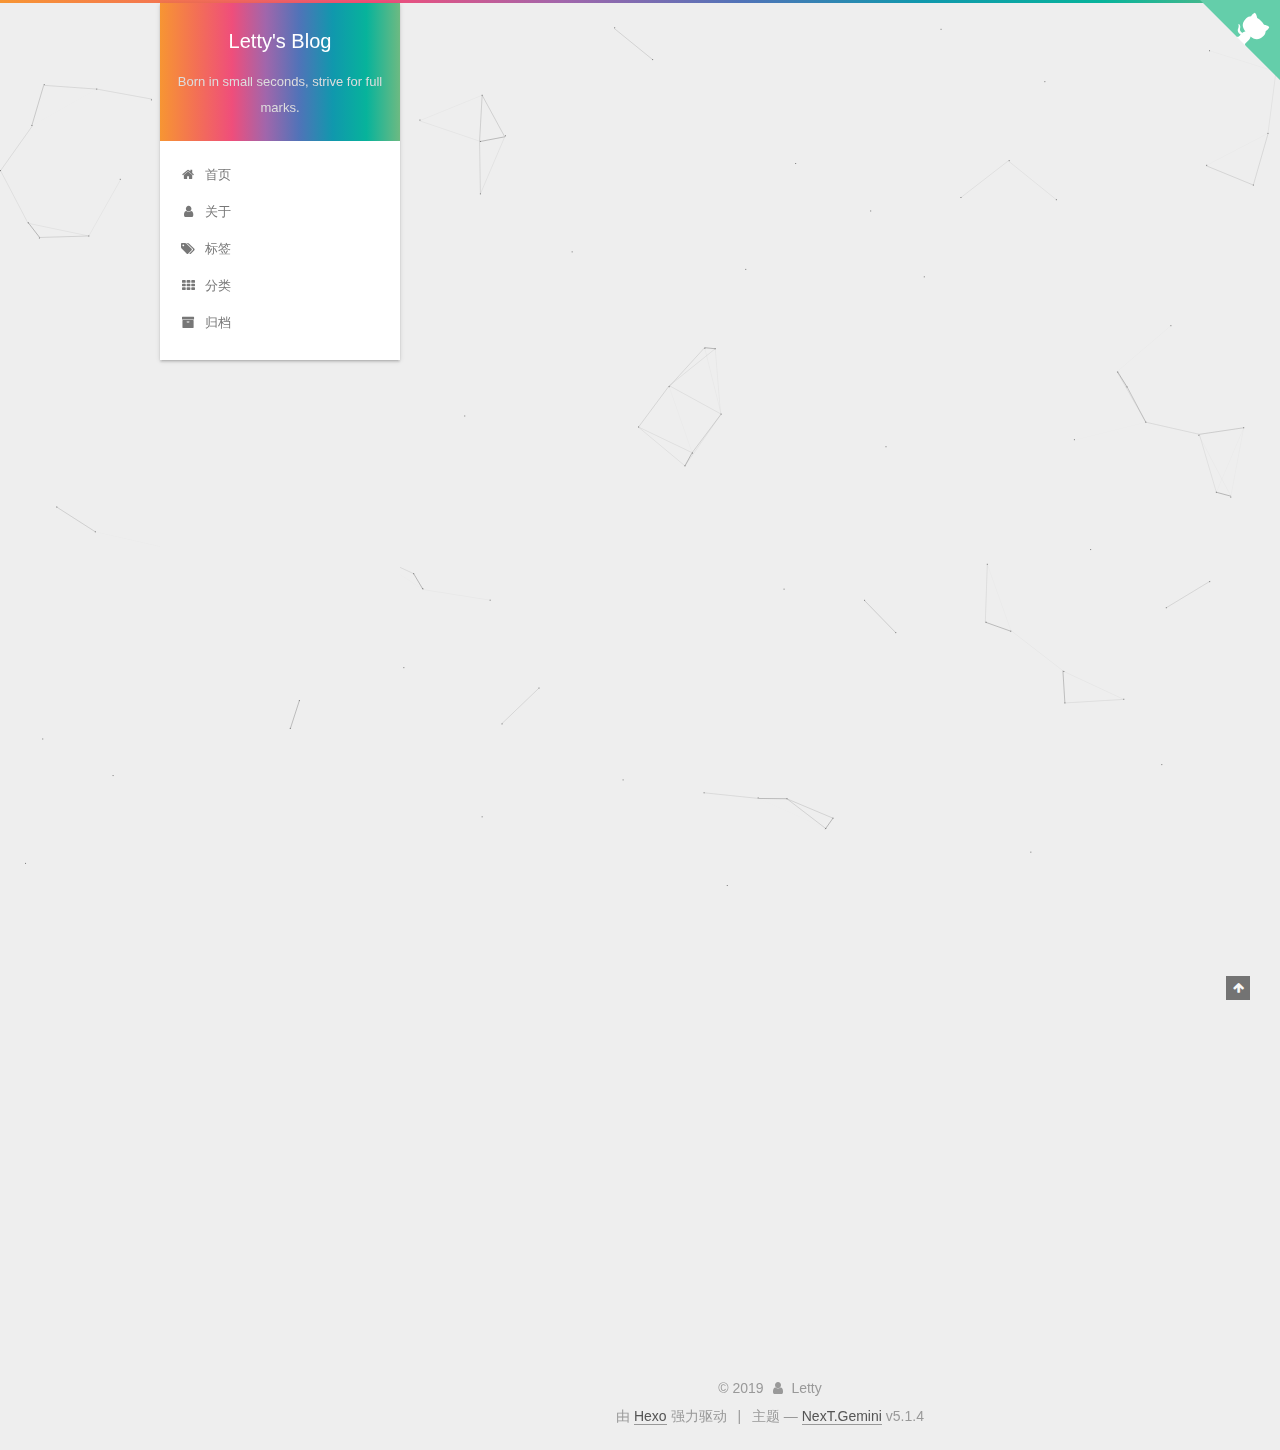
<file: index.html>
<!DOCTYPE html>



  


<html class="theme-next gemini use-motion" lang="zh-Hans">
<head><meta name="generator" content="Hexo 3.9.0">
  <meta charset="UTF-8">
<meta http-equiv="X-UA-Compatible" content="IE=edge">
<meta name="viewport" content="width=device-width, initial-scale=1, maximum-scale=1">
<meta name="theme-color" content="#222">









<meta http-equiv="Cache-Control" content="no-transform">
<meta http-equiv="Cache-Control" content="no-siteapp">
















  
  
  <link href="/lib/fancybox/source/jquery.fancybox.css?v=2.1.5" rel="stylesheet" type="text/css">







<link href="/lib/font-awesome/css/font-awesome.min.css?v=4.6.2" rel="stylesheet" type="text/css">

<link href="/css/main.css?v=5.1.4" rel="stylesheet" type="text/css">


  <link rel="apple-touch-icon" sizes="180x180" href="/images/apple-touch-icon-leo.png?v=5.1.4">


  <link rel="icon" type="image/png" sizes="32x32" href="/images/favicon-32x32-leo.png?v=5.1.4">


  <link rel="icon" type="image/png" sizes="16x16" href="/images/favicon-16x16-leo.png?v=5.1.4">


  <link rel="mask-icon" href="/images/logo.svg?v=5.1.4" color="#222">





  <meta name="keywords" content="Hexo, NexT">










<meta name="description" content="动漫 电影">
<meta property="og:type" content="website">
<meta property="og:title" content="Letty&#39;s Blog">
<meta property="og:url" content="http://yoursite.com/index.html">
<meta property="og:site_name" content="Letty&#39;s Blog">
<meta property="og:description" content="动漫 电影">
<meta property="og:locale" content="zh-Hans">
<meta name="twitter:card" content="summary">
<meta name="twitter:title" content="Letty&#39;s Blog">
<meta name="twitter:description" content="动漫 电影">



<script type="text/javascript" id="hexo.configurations">
  var NexT = window.NexT || {};
  var CONFIG = {
    root: '/',
    scheme: 'Gemini',
    version: '5.1.4',
    sidebar: {"position":"left","display":"post","offset":12,"b2t":false,"scrollpercent":false,"onmobile":false},
    fancybox: true,
    tabs: true,
    motion: {"enable":true,"async":false,"transition":{"post_block":"fadeIn","post_header":"slideDownIn","post_body":"slideDownIn","coll_header":"slideLeftIn","sidebar":"slideUpIn"}},
    duoshuo: {
      userId: '0',
      author: '博主'
    },
    algolia: {
      applicationID: '',
      apiKey: '',
      indexName: '',
      hits: {"per_page":10},
      labels: {"input_placeholder":"Search for Posts","hits_empty":"We didn't find any results for the search: ${query}","hits_stats":"${hits} results found in ${time} ms"}
    }
  };
</script>



  <link rel="canonical" href="http://yoursite.com/">





  <title>Letty's Blog</title>
  








</head>

<body itemscope itemtype="http://schema.org/WebPage" lang="zh-Hans">

<script type="text/javascript" src="/js/src/love.js"></script>



  
  
    
  

  <div class="container sidebar-position-left 
  page-home">
    <div class="headband"></div>
  
    <a href="https://github.com/zj-letty" class="github-corner" aria-label="View source on GitHub"><svg width="80" height="80" viewbox="0 0 250 250" style="fill:#64CEAA; color:#fff; position: absolute; top: 0; border: 0; right: 0;" aria-hidden="true"><path d="M0,0 L115,115 L130,115 L142,142 L250,250 L250,0 Z"/><path d="M128.3,109.0 C113.8,99.7 119.0,89.6 119.0,89.6 C122.0,82.7 120.5,78.6 120.5,78.6 C119.2,72.0 123.4,76.3 123.4,76.3 C127.3,80.9 125.5,87.3 125.5,87.3 C122.9,97.6 130.6,101.9 134.4,103.2" fill="currentColor" style="transform-origin: 130px 106px;" class="octo-arm"/><path d="M115.0,115.0 C114.9,115.1 118.7,116.5 119.8,115.4 L133.7,101.6 C136.9,99.2 139.9,98.4 142.2,98.6 C133.8,88.0 127.5,74.4 143.8,58.0 C148.5,53.4 154.0,51.2 159.7,51.0 C160.3,49.4 163.2,43.6 171.4,40.1 C171.4,40.1 176.1,42.5 178.8,56.2 C183.1,58.6 187.2,61.8 190.9,65.4 C194.5,69.0 197.7,73.2 200.1,77.6 C213.8,80.2 216.3,84.9 216.3,84.9 C212.7,93.1 206.9,96.0 205.4,96.6 C205.1,102.4 203.0,107.8 198.3,112.5 C181.9,128.9 168.3,122.5 157.7,114.1 C157.9,116.9 156.7,120.9 152.7,124.9 L141.0,136.5 C139.8,137.7 141.6,141.9 141.8,141.8 Z" fill="currentColor" class="octo-body"/></svg></a><style>.github-corner:hover .octo-arm{animation:octocat-wave 560ms ease-in-out}@keyframes octocat-wave{0%,100%{transform:rotate(0)}20%,60%{transform:rotate(-25deg)}40%,80%{transform:rotate(10deg)}}@media (max-width:500px){.github-corner:hover .octo-arm{animation:none}.github-corner .octo-arm{animation:octocat-wave 560ms ease-in-out}}</style>

    <header id="header" class="header" itemscope itemtype="http://schema.org/WPHeader">
      <div class="header-inner"><div class="site-brand-wrapper">
  <div class="site-meta ">
    

    <div class="custom-logo-site-title">
      <a href="/" class="brand" rel="start">
        <span class="logo-line-before"><i></i></span>
        <span class="site-title">Letty's Blog</span>
        <span class="logo-line-after"><i></i></span>
      </a>
    </div>
      
        <p class="site-subtitle">Born in small seconds, strive for full marks.</p>
      
  </div>

  <div class="site-nav-toggle">
    <button>
      <span class="btn-bar"></span>
      <span class="btn-bar"></span>
      <span class="btn-bar"></span>
    </button>
  </div>
</div>

<nav class="site-nav">
  

  
    <ul id="menu" class="menu">
      
        
        <li class="menu-item menu-item-home">
          <a href="/" rel="section">
            
              <i class="menu-item-icon fa fa-fw fa-home"></i> <br>
            
            首页
          </a>
        </li>
      
        
        <li class="menu-item menu-item-about">
          <a href="/about/" rel="section">
            
              <i class="menu-item-icon fa fa-fw fa-user"></i> <br>
            
            关于
          </a>
        </li>
      
        
        <li class="menu-item menu-item-tags">
          <a href="/tags/" rel="section">
            
              <i class="menu-item-icon fa fa-fw fa-tags"></i> <br>
            
            标签
          </a>
        </li>
      
        
        <li class="menu-item menu-item-categories">
          <a href="/categories/" rel="section">
            
              <i class="menu-item-icon fa fa-fw fa-th"></i> <br>
            
            分类
          </a>
        </li>
      
        
        <li class="menu-item menu-item-archives">
          <a href="/archives/" rel="section">
            
              <i class="menu-item-icon fa fa-fw fa-archive"></i> <br>
            
            归档
          </a>
        </li>
      

      
    </ul>
  

  
</nav>



 </div>
    </header>

    <main id="main" class="main">
      <div class="main-inner">
        <div class="content-wrap">
          <div id="content" class="content">
            
  <section id="posts" class="posts-expand">
    
      

  

  
  
  

  <article class="post post-type-categories" itemscope itemtype="http://schema.org/Article">
  
  
  
  <div class="post-block">
    <link itemprop="mainEntityOfPage" href="http://yoursite.com/2019/08/18/LearningNotes/">

    <span hidden itemprop="author" itemscope itemtype="http://schema.org/Person">
      <meta itemprop="name" content="Letty">
      <meta itemprop="description" content="动漫 电影">
      <meta itemprop="image" content="/images/avatar.png">
    </span>

    <span hidden itemprop="publisher" itemscope itemtype="http://schema.org/Organization">
      <meta itemprop="name" content="Letty's Blog">
    </span>

    
      <header class="post-header">

        
        
          <h1 class="post-title" itemprop="name headline">
                
                <a class="post-title-link" href="/2019/08/18/LearningNotes/" itemprop="url">前端日常踩坑（持续更新）</a></h1>
        

        <div class="post-meta">
          <span class="post-time">
            
              <span class="post-meta-item-icon">
                <i class="fa fa-calendar-o"></i>
              </span>
              
                <span class="post-meta-item-text">发表于</span>
              
              <time title="创建于" itemprop="dateCreated datePublished" datetime="2019-08-18T08:56:19+08:00">
                2019-08-18
              </time>
            

            

            
          </span>

          
            <span class="post-category">
            
              <span class="post-meta-divider">|</span>
            
              <span class="post-meta-item-icon">
                <i class="fa fa-folder-o"></i>
              </span>
              
                <span class="post-meta-item-text">分类于</span>
              
              
                <span itemprop="about" itemscope itemtype="http://schema.org/Thing">
                  <a href="/categories/notes/" itemprop="url" rel="index">
                    <span itemprop="name">notes</span>
                  </a>
                </span>

                
                
              
            </span>
          

          
            
          

          
          

          

          

          

        </div>
      </header>
    

    
    
    
    <div class="post-body" itemprop="articleBody">

      
      

      
        
          <p>前端日常踩坑记录<del>~</del></p>
          <!--noindex-->
          <div class="post-button text-center">
            <a class="btn" href="/2019/08/18/LearningNotes/#more" rel="contents">
              阅读全文 &raquo;
            </a>
          </div>
          <!--/noindex-->
        
      
    </div>
    
    
    

    

    

    

    <footer class="post-footer">
      

      

      

      
      
        <div class="post-eof"></div>
      
    </footer>
  </div>
  
  
  
  </article>


    
      

  

  
  
  

  <article class="post post-type-normal" itemscope itemtype="http://schema.org/Article">
  
  
  
  <div class="post-block">
    <link itemprop="mainEntityOfPage" href="http://yoursite.com/2019/08/18/hello-world/">

    <span hidden itemprop="author" itemscope itemtype="http://schema.org/Person">
      <meta itemprop="name" content="Letty">
      <meta itemprop="description" content="动漫 电影">
      <meta itemprop="image" content="/images/avatar.png">
    </span>

    <span hidden itemprop="publisher" itemscope itemtype="http://schema.org/Organization">
      <meta itemprop="name" content="Letty's Blog">
    </span>

    
      <header class="post-header">

        
        
          <h1 class="post-title" itemprop="name headline">
                
                <a class="post-title-link" href="/2019/08/18/hello-world/" itemprop="url">Hello World</a></h1>
        

        <div class="post-meta">
          <span class="post-time">
            
              <span class="post-meta-item-icon">
                <i class="fa fa-calendar-o"></i>
              </span>
              
                <span class="post-meta-item-text">发表于</span>
              
              <time title="创建于" itemprop="dateCreated datePublished" datetime="2019-08-18T08:51:53+08:00">
                2019-08-18
              </time>
            

            

            
          </span>

          

          
            
          

          
          

          

          

          

        </div>
      </header>
    

    
    
    
    <div class="post-body" itemprop="articleBody">

      
      

      
        
          
            <p>Welcome to <a href="https://hexo.io/" target="_blank" rel="noopener">Hexo</a>! This is your very first post. Check <a href="https://hexo.io/docs/" target="_blank" rel="noopener">documentation</a> for more info. If you get any problems when using Hexo, you can find the answer in <a href="https://hexo.io/docs/troubleshooting.html" target="_blank" rel="noopener">troubleshooting</a> or you can ask me on <a href="https://github.com/hexojs/hexo/issues" target="_blank" rel="noopener">GitHub</a>.</p>
<h2 id="Quick-Start"><a href="#Quick-Start" class="headerlink" title="Quick Start"></a>Quick Start</h2><h3 id="Create-a-new-post"><a href="#Create-a-new-post" class="headerlink" title="Create a new post"></a>Create a new post</h3><figure class="highlight bash"><table><tr><td class="gutter"><pre><span class="line">1</span><br></pre></td><td class="code"><pre><span class="line">$ hexo new <span class="string">"My New Post"</span></span><br></pre></td></tr></table></figure>

<p>More info: <a href="https://hexo.io/docs/writing.html" target="_blank" rel="noopener">Writing</a></p>
<h3 id="Run-server"><a href="#Run-server" class="headerlink" title="Run server"></a>Run server</h3><figure class="highlight bash"><table><tr><td class="gutter"><pre><span class="line">1</span><br></pre></td><td class="code"><pre><span class="line">$ hexo server</span><br></pre></td></tr></table></figure>

<p>More info: <a href="https://hexo.io/docs/server.html" target="_blank" rel="noopener">Server</a></p>
<h3 id="Generate-static-files"><a href="#Generate-static-files" class="headerlink" title="Generate static files"></a>Generate static files</h3><figure class="highlight bash"><table><tr><td class="gutter"><pre><span class="line">1</span><br></pre></td><td class="code"><pre><span class="line">$ hexo generate</span><br></pre></td></tr></table></figure>

<p>More info: <a href="https://hexo.io/docs/generating.html" target="_blank" rel="noopener">Generating</a></p>
<h3 id="Deploy-to-remote-sites"><a href="#Deploy-to-remote-sites" class="headerlink" title="Deploy to remote sites"></a>Deploy to remote sites</h3><figure class="highlight bash"><table><tr><td class="gutter"><pre><span class="line">1</span><br></pre></td><td class="code"><pre><span class="line">$ hexo deploy</span><br></pre></td></tr></table></figure>

<p>More info: <a href="https://hexo.io/docs/deployment.html" target="_blank" rel="noopener">Deployment</a></p>

          
        
      
    </div>
    
    
    

    

    

    

    <footer class="post-footer">
      

      

      

      
      
        <div class="post-eof"></div>
      
    </footer>
  </div>
  
  
  
  </article>


    
  </section>

  


          </div>
          


          

        </div>
        
          
  
  <div class="sidebar-toggle">
    <div class="sidebar-toggle-line-wrap">
      <span class="sidebar-toggle-line sidebar-toggle-line-first"></span>
      <span class="sidebar-toggle-line sidebar-toggle-line-middle"></span>
      <span class="sidebar-toggle-line sidebar-toggle-line-last"></span>
    </div>
  </div>

  <aside id="sidebar" class="sidebar">
    
    <div class="sidebar-inner">

      

      

      <section class="site-overview-wrap sidebar-panel sidebar-panel-active">
        <div class="site-overview">
          <div class="site-author motion-element" itemprop="author" itemscope itemtype="http://schema.org/Person">
            
              <img class="site-author-image" itemprop="image" src="/images/avatar.png" alt="Letty">
            
              <p class="site-author-name" itemprop="name">Letty</p>
              <p class="site-description motion-element" itemprop="description">动漫 电影</p>
          </div>

          <nav class="site-state motion-element">

            
              <div class="site-state-item site-state-posts">
              
                <a href="/archives/">
              
                  <span class="site-state-item-count">2</span>
                  <span class="site-state-item-name">日志</span>
                </a>
              </div>
            

            
              
              
              <div class="site-state-item site-state-categories">
                
                  <span class="site-state-item-count">1</span>
                  <span class="site-state-item-name">分类</span>
                
              </div>
            

            
              
              
              <div class="site-state-item site-state-tags">
                
                  <span class="site-state-item-count">1</span>
                  <span class="site-state-item-name">标签</span>
                
              </div>
            

          </nav>

          

          

          
          

          
          

          

        </div>
      </section>

      

      

    </div>
  </aside>


        
      </div>
    </main>

    <footer id="footer" class="footer">
      <div class="footer-inner">
        <div class="copyright">&copy; <span itemprop="copyrightYear">2019</span>
  <span class="with-love">
    <i class="fa fa-user"></i>
  </span>
  <span class="author" itemprop="copyrightHolder">Letty</span>

  
</div>


  <div class="powered-by">由 <a class="theme-link" target="_blank" href="https://hexo.io">Hexo</a> 强力驱动</div>



  <span class="post-meta-divider">|</span>



  <div class="theme-info">主题 &mdash; <a class="theme-link" target="_blank" href="https://github.com/iissnan/hexo-theme-next">NexT.Gemini</a> v5.1.4</div>




        







        
      </div>
    </footer>

    
      <div class="back-to-top">
        <i class="fa fa-arrow-up"></i>
        
      </div>
    

    

  </div>

  

<script type="text/javascript">
  if (Object.prototype.toString.call(window.Promise) !== '[object Function]') {
    window.Promise = null;
  }
</script>









  


  











  
  
    <script type="text/javascript" src="/lib/jquery/index.js?v=2.1.3"></script>
  

  
  
    <script type="text/javascript" src="/lib/fastclick/lib/fastclick.min.js?v=1.0.6"></script>
  

  
  
    <script type="text/javascript" src="/lib/jquery_lazyload/jquery.lazyload.js?v=1.9.7"></script>
  

  
  
    <script type="text/javascript" src="/lib/velocity/velocity.min.js?v=1.2.1"></script>
  

  
  
    <script type="text/javascript" src="/lib/velocity/velocity.ui.min.js?v=1.2.1"></script>
  

  
  
    <script type="text/javascript" src="/lib/fancybox/source/jquery.fancybox.pack.js?v=2.1.5"></script>
  

  
  
    <script type="text/javascript" src="/lib/canvas-nest/canvas-nest.min.js"></script>
  


  



  <script type="text/javascript" src="/js/src/utils.js?v=5.1.4"></script>

  <script type="text/javascript" src="/js/src/motion.js?v=5.1.4"></script>




  
  


  <script type="text/javascript" src="/js/src/affix.js?v=5.1.4"></script>

  <script type="text/javascript" src="/js/src/schemes/pisces.js?v=5.1.4"></script>



  

  


  <script type="text/javascript" src="/js/src/bootstrap.js?v=5.1.4"></script>



  


  




	





  





  












  





  

  

  

  
  

  

  

  

</body>
</html>
</file>
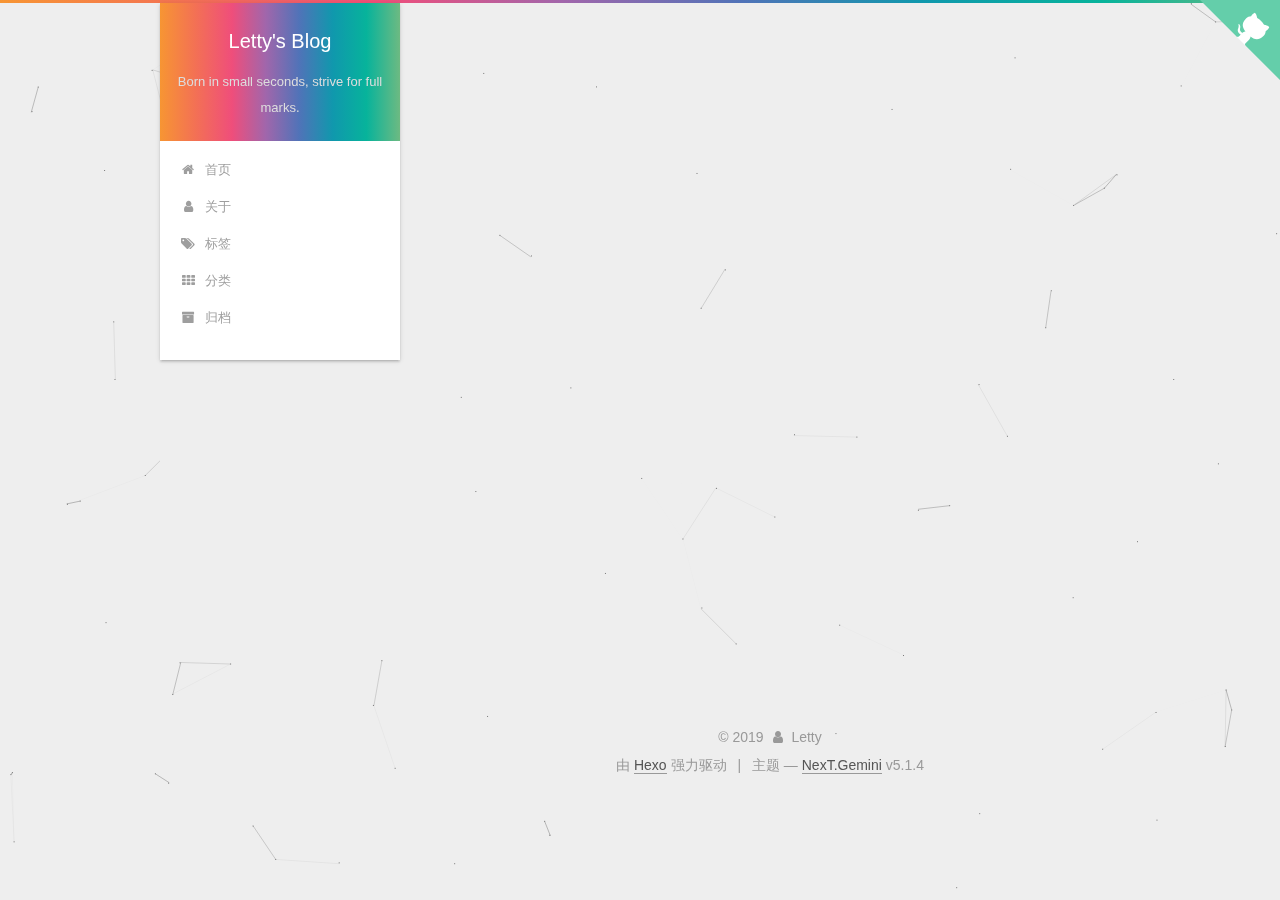
<file: archives/index.html>
<!DOCTYPE html>



  


<html class="theme-next gemini use-motion" lang="zh-Hans">
<head><meta name="generator" content="Hexo 3.9.0">
  <meta charset="UTF-8">
<meta http-equiv="X-UA-Compatible" content="IE=edge">
<meta name="viewport" content="width=device-width, initial-scale=1, maximum-scale=1">
<meta name="theme-color" content="#222">









<meta http-equiv="Cache-Control" content="no-transform">
<meta http-equiv="Cache-Control" content="no-siteapp">
















  
  
  <link href="/lib/fancybox/source/jquery.fancybox.css?v=2.1.5" rel="stylesheet" type="text/css">







<link href="/lib/font-awesome/css/font-awesome.min.css?v=4.6.2" rel="stylesheet" type="text/css">

<link href="/css/main.css?v=5.1.4" rel="stylesheet" type="text/css">


  <link rel="apple-touch-icon" sizes="180x180" href="/images/apple-touch-icon-leo.png?v=5.1.4">


  <link rel="icon" type="image/png" sizes="32x32" href="/images/favicon-32x32-leo.png?v=5.1.4">


  <link rel="icon" type="image/png" sizes="16x16" href="/images/favicon-16x16-leo.png?v=5.1.4">


  <link rel="mask-icon" href="/images/logo.svg?v=5.1.4" color="#222">





  <meta name="keywords" content="Hexo, NexT">










<meta name="description" content="动漫 电影">
<meta property="og:type" content="website">
<meta property="og:title" content="Letty&#39;s Blog">
<meta property="og:url" content="http://yoursite.com/archives/index.html">
<meta property="og:site_name" content="Letty&#39;s Blog">
<meta property="og:description" content="动漫 电影">
<meta property="og:locale" content="zh-Hans">
<meta name="twitter:card" content="summary">
<meta name="twitter:title" content="Letty&#39;s Blog">
<meta name="twitter:description" content="动漫 电影">



<script type="text/javascript" id="hexo.configurations">
  var NexT = window.NexT || {};
  var CONFIG = {
    root: '/',
    scheme: 'Gemini',
    version: '5.1.4',
    sidebar: {"position":"left","display":"post","offset":12,"b2t":false,"scrollpercent":false,"onmobile":false},
    fancybox: true,
    tabs: true,
    motion: {"enable":true,"async":false,"transition":{"post_block":"fadeIn","post_header":"slideDownIn","post_body":"slideDownIn","coll_header":"slideLeftIn","sidebar":"slideUpIn"}},
    duoshuo: {
      userId: '0',
      author: '博主'
    },
    algolia: {
      applicationID: '',
      apiKey: '',
      indexName: '',
      hits: {"per_page":10},
      labels: {"input_placeholder":"Search for Posts","hits_empty":"We didn't find any results for the search: ${query}","hits_stats":"${hits} results found in ${time} ms"}
    }
  };
</script>



  <link rel="canonical" href="http://yoursite.com/archives/">





  <title>归档 | Letty's Blog</title>
  








</head>

<body itemscope itemtype="http://schema.org/WebPage" lang="zh-Hans">

<script type="text/javascript" src="/js/src/love.js"></script>



  
  
    
  

  <div class="container sidebar-position-left page-archive">
    <div class="headband"></div>
  
    <a href="https://github.com/zj-letty" class="github-corner" aria-label="View source on GitHub"><svg width="80" height="80" viewbox="0 0 250 250" style="fill:#64CEAA; color:#fff; position: absolute; top: 0; border: 0; right: 0;" aria-hidden="true"><path d="M0,0 L115,115 L130,115 L142,142 L250,250 L250,0 Z"/><path d="M128.3,109.0 C113.8,99.7 119.0,89.6 119.0,89.6 C122.0,82.7 120.5,78.6 120.5,78.6 C119.2,72.0 123.4,76.3 123.4,76.3 C127.3,80.9 125.5,87.3 125.5,87.3 C122.9,97.6 130.6,101.9 134.4,103.2" fill="currentColor" style="transform-origin: 130px 106px;" class="octo-arm"/><path d="M115.0,115.0 C114.9,115.1 118.7,116.5 119.8,115.4 L133.7,101.6 C136.9,99.2 139.9,98.4 142.2,98.6 C133.8,88.0 127.5,74.4 143.8,58.0 C148.5,53.4 154.0,51.2 159.7,51.0 C160.3,49.4 163.2,43.6 171.4,40.1 C171.4,40.1 176.1,42.5 178.8,56.2 C183.1,58.6 187.2,61.8 190.9,65.4 C194.5,69.0 197.7,73.2 200.1,77.6 C213.8,80.2 216.3,84.9 216.3,84.9 C212.7,93.1 206.9,96.0 205.4,96.6 C205.1,102.4 203.0,107.8 198.3,112.5 C181.9,128.9 168.3,122.5 157.7,114.1 C157.9,116.9 156.7,120.9 152.7,124.9 L141.0,136.5 C139.8,137.7 141.6,141.9 141.8,141.8 Z" fill="currentColor" class="octo-body"/></svg></a><style>.github-corner:hover .octo-arm{animation:octocat-wave 560ms ease-in-out}@keyframes octocat-wave{0%,100%{transform:rotate(0)}20%,60%{transform:rotate(-25deg)}40%,80%{transform:rotate(10deg)}}@media (max-width:500px){.github-corner:hover .octo-arm{animation:none}.github-corner .octo-arm{animation:octocat-wave 560ms ease-in-out}}</style>

    <header id="header" class="header" itemscope itemtype="http://schema.org/WPHeader">
      <div class="header-inner"><div class="site-brand-wrapper">
  <div class="site-meta ">
    

    <div class="custom-logo-site-title">
      <a href="/" class="brand" rel="start">
        <span class="logo-line-before"><i></i></span>
        <span class="site-title">Letty's Blog</span>
        <span class="logo-line-after"><i></i></span>
      </a>
    </div>
      
        <p class="site-subtitle">Born in small seconds, strive for full marks.</p>
      
  </div>

  <div class="site-nav-toggle">
    <button>
      <span class="btn-bar"></span>
      <span class="btn-bar"></span>
      <span class="btn-bar"></span>
    </button>
  </div>
</div>

<nav class="site-nav">
  

  
    <ul id="menu" class="menu">
      
        
        <li class="menu-item menu-item-home">
          <a href="/" rel="section">
            
              <i class="menu-item-icon fa fa-fw fa-home"></i> <br>
            
            首页
          </a>
        </li>
      
        
        <li class="menu-item menu-item-about">
          <a href="/about/" rel="section">
            
              <i class="menu-item-icon fa fa-fw fa-user"></i> <br>
            
            关于
          </a>
        </li>
      
        
        <li class="menu-item menu-item-tags">
          <a href="/tags/" rel="section">
            
              <i class="menu-item-icon fa fa-fw fa-tags"></i> <br>
            
            标签
          </a>
        </li>
      
        
        <li class="menu-item menu-item-categories">
          <a href="/categories/" rel="section">
            
              <i class="menu-item-icon fa fa-fw fa-th"></i> <br>
            
            分类
          </a>
        </li>
      
        
        <li class="menu-item menu-item-archives">
          <a href="/archives/" rel="section">
            
              <i class="menu-item-icon fa fa-fw fa-archive"></i> <br>
            
            归档
          </a>
        </li>
      

      
    </ul>
  

  
</nav>



 </div>
    </header>

    <main id="main" class="main">
      <div class="main-inner">
        <div class="content-wrap">
          <div id="content" class="content">
            

  
  
  
  <div class="post-block archive">
    <div id="posts" class="posts-collapse">
      <span class="archive-move-on"></span>

      <span class="archive-page-counter">
        
        
        
          
        
        嗯..! 目前共计 2 篇日志。 继续努力。
      </span>

      

        
        
        

        
          
          <div class="collection-title">
            <h1 class="archive-year" id="archive-year-2019">2019</h1>
          </div>
        
        

        

  <article class="post post-type-categories" itemscope itemtype="http://schema.org/Article">
    <header class="post-header">

      <h2 class="post-title">
        
            <a class="post-title-link" href="/2019/08/18/LearningNotes/" itemprop="url">
              
                <span itemprop="name">前端日常踩坑（持续更新）</span>
              
            </a>
        
      </h2>

      <div class="post-meta">
        <time class="post-time" itemprop="dateCreated" datetime="2019-08-18T08:56:19+08:00" content="2019-08-18">
          08-18
        </time>
      </div>

    </header>
  </article>



      

        
        
        

        
        

        

  <article class="post post-type-normal" itemscope itemtype="http://schema.org/Article">
    <header class="post-header">

      <h2 class="post-title">
        
            <a class="post-title-link" href="/2019/08/18/hello-world/" itemprop="url">
              
                <span itemprop="name">Hello World</span>
              
            </a>
        
      </h2>

      <div class="post-meta">
        <time class="post-time" itemprop="dateCreated" datetime="2019-08-18T08:51:53+08:00" content="2019-08-18">
          08-18
        </time>
      </div>

    </header>
  </article>



      

    </div>
  </div>
  
  
  

  



          </div>
          


          

        </div>
        
          
  
  <div class="sidebar-toggle">
    <div class="sidebar-toggle-line-wrap">
      <span class="sidebar-toggle-line sidebar-toggle-line-first"></span>
      <span class="sidebar-toggle-line sidebar-toggle-line-middle"></span>
      <span class="sidebar-toggle-line sidebar-toggle-line-last"></span>
    </div>
  </div>

  <aside id="sidebar" class="sidebar">
    
    <div class="sidebar-inner">

      

      

      <section class="site-overview-wrap sidebar-panel sidebar-panel-active">
        <div class="site-overview">
          <div class="site-author motion-element" itemprop="author" itemscope itemtype="http://schema.org/Person">
            
              <img class="site-author-image" itemprop="image" src="/images/avatar.png" alt="Letty">
            
              <p class="site-author-name" itemprop="name">Letty</p>
              <p class="site-description motion-element" itemprop="description">动漫 电影</p>
          </div>

          <nav class="site-state motion-element">

            
              <div class="site-state-item site-state-posts">
              
                <a href="/archives/">
              
                  <span class="site-state-item-count">2</span>
                  <span class="site-state-item-name">日志</span>
                </a>
              </div>
            

            
              
              
              <div class="site-state-item site-state-categories">
                
                  <span class="site-state-item-count">1</span>
                  <span class="site-state-item-name">分类</span>
                
              </div>
            

            
              
              
              <div class="site-state-item site-state-tags">
                
                  <span class="site-state-item-count">1</span>
                  <span class="site-state-item-name">标签</span>
                
              </div>
            

          </nav>

          

          

          
          

          
          

          

        </div>
      </section>

      

      

    </div>
  </aside>


        
      </div>
    </main>

    <footer id="footer" class="footer">
      <div class="footer-inner">
        <div class="copyright">&copy; <span itemprop="copyrightYear">2019</span>
  <span class="with-love">
    <i class="fa fa-user"></i>
  </span>
  <span class="author" itemprop="copyrightHolder">Letty</span>

  
</div>


  <div class="powered-by">由 <a class="theme-link" target="_blank" href="https://hexo.io">Hexo</a> 强力驱动</div>



  <span class="post-meta-divider">|</span>



  <div class="theme-info">主题 &mdash; <a class="theme-link" target="_blank" href="https://github.com/iissnan/hexo-theme-next">NexT.Gemini</a> v5.1.4</div>




        







        
      </div>
    </footer>

    
      <div class="back-to-top">
        <i class="fa fa-arrow-up"></i>
        
      </div>
    

    

  </div>

  

<script type="text/javascript">
  if (Object.prototype.toString.call(window.Promise) !== '[object Function]') {
    window.Promise = null;
  }
</script>









  


  











  
  
    <script type="text/javascript" src="/lib/jquery/index.js?v=2.1.3"></script>
  

  
  
    <script type="text/javascript" src="/lib/fastclick/lib/fastclick.min.js?v=1.0.6"></script>
  

  
  
    <script type="text/javascript" src="/lib/jquery_lazyload/jquery.lazyload.js?v=1.9.7"></script>
  

  
  
    <script type="text/javascript" src="/lib/velocity/velocity.min.js?v=1.2.1"></script>
  

  
  
    <script type="text/javascript" src="/lib/velocity/velocity.ui.min.js?v=1.2.1"></script>
  

  
  
    <script type="text/javascript" src="/lib/fancybox/source/jquery.fancybox.pack.js?v=2.1.5"></script>
  

  
  
    <script type="text/javascript" src="/lib/canvas-nest/canvas-nest.min.js"></script>
  


  



  <script type="text/javascript" src="/js/src/utils.js?v=5.1.4"></script>

  <script type="text/javascript" src="/js/src/motion.js?v=5.1.4"></script>




  
  


  <script type="text/javascript" src="/js/src/affix.js?v=5.1.4"></script>

  <script type="text/javascript" src="/js/src/schemes/pisces.js?v=5.1.4"></script>



  

  


  <script type="text/javascript" src="/js/src/bootstrap.js?v=5.1.4"></script>



  


  




	





  





  












  





  

  

  

  
  

  

  

  

</body>
</html>
</file>
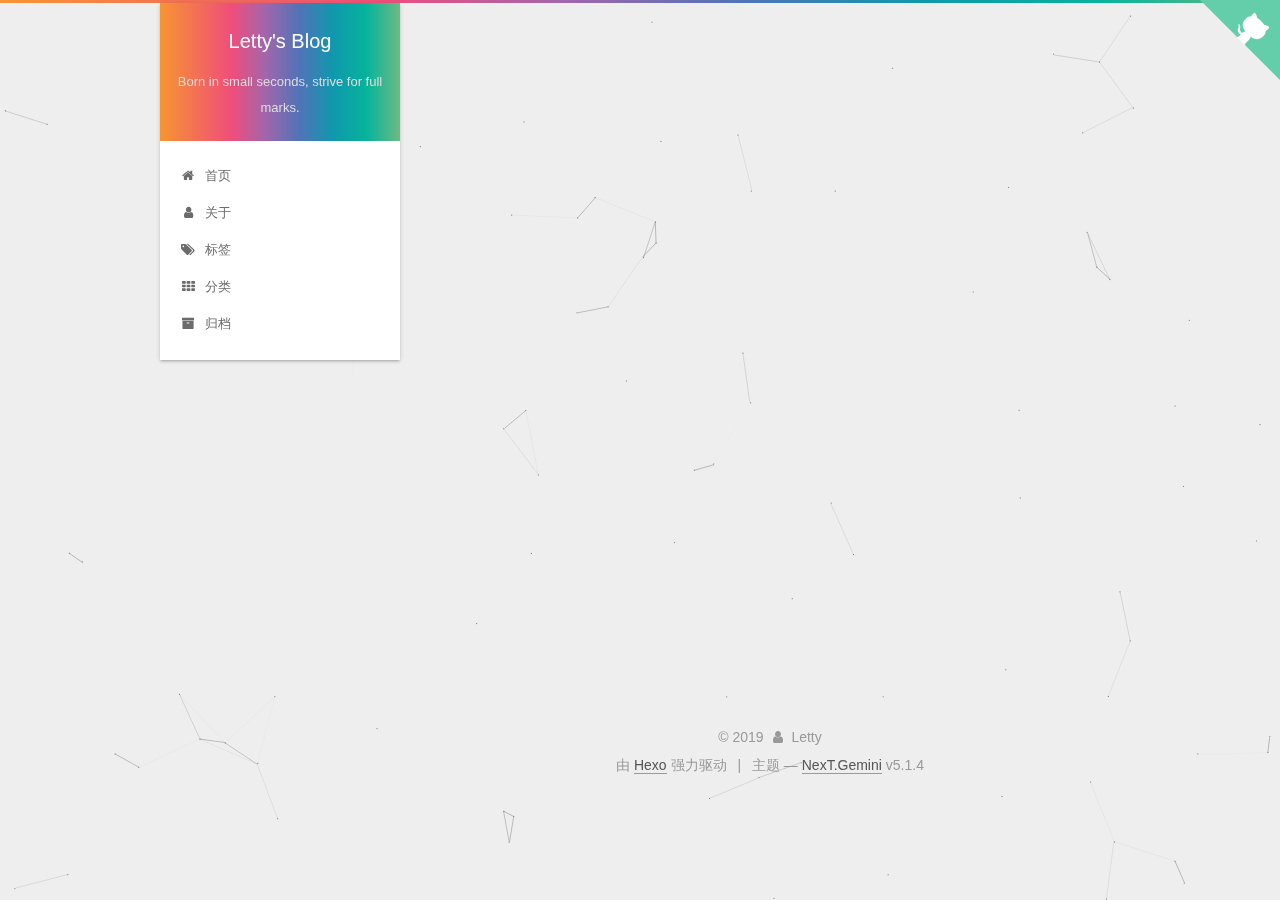
<file: archives/2019/index.html>
<!DOCTYPE html>



  


<html class="theme-next gemini use-motion" lang="zh-Hans">
<head><meta name="generator" content="Hexo 3.9.0">
  <meta charset="UTF-8">
<meta http-equiv="X-UA-Compatible" content="IE=edge">
<meta name="viewport" content="width=device-width, initial-scale=1, maximum-scale=1">
<meta name="theme-color" content="#222">









<meta http-equiv="Cache-Control" content="no-transform">
<meta http-equiv="Cache-Control" content="no-siteapp">
















  
  
  <link href="/lib/fancybox/source/jquery.fancybox.css?v=2.1.5" rel="stylesheet" type="text/css">







<link href="/lib/font-awesome/css/font-awesome.min.css?v=4.6.2" rel="stylesheet" type="text/css">

<link href="/css/main.css?v=5.1.4" rel="stylesheet" type="text/css">


  <link rel="apple-touch-icon" sizes="180x180" href="/images/apple-touch-icon-leo.png?v=5.1.4">


  <link rel="icon" type="image/png" sizes="32x32" href="/images/favicon-32x32-leo.png?v=5.1.4">


  <link rel="icon" type="image/png" sizes="16x16" href="/images/favicon-16x16-leo.png?v=5.1.4">


  <link rel="mask-icon" href="/images/logo.svg?v=5.1.4" color="#222">





  <meta name="keywords" content="Hexo, NexT">










<meta name="description" content="动漫 电影">
<meta property="og:type" content="website">
<meta property="og:title" content="Letty&#39;s Blog">
<meta property="og:url" content="http://yoursite.com/archives/2019/index.html">
<meta property="og:site_name" content="Letty&#39;s Blog">
<meta property="og:description" content="动漫 电影">
<meta property="og:locale" content="zh-Hans">
<meta name="twitter:card" content="summary">
<meta name="twitter:title" content="Letty&#39;s Blog">
<meta name="twitter:description" content="动漫 电影">



<script type="text/javascript" id="hexo.configurations">
  var NexT = window.NexT || {};
  var CONFIG = {
    root: '/',
    scheme: 'Gemini',
    version: '5.1.4',
    sidebar: {"position":"left","display":"post","offset":12,"b2t":false,"scrollpercent":false,"onmobile":false},
    fancybox: true,
    tabs: true,
    motion: {"enable":true,"async":false,"transition":{"post_block":"fadeIn","post_header":"slideDownIn","post_body":"slideDownIn","coll_header":"slideLeftIn","sidebar":"slideUpIn"}},
    duoshuo: {
      userId: '0',
      author: '博主'
    },
    algolia: {
      applicationID: '',
      apiKey: '',
      indexName: '',
      hits: {"per_page":10},
      labels: {"input_placeholder":"Search for Posts","hits_empty":"We didn't find any results for the search: ${query}","hits_stats":"${hits} results found in ${time} ms"}
    }
  };
</script>



  <link rel="canonical" href="http://yoursite.com/archives/2019/">





  <title>归档 | Letty's Blog</title>
  








</head>

<body itemscope itemtype="http://schema.org/WebPage" lang="zh-Hans">

<script type="text/javascript" src="/js/src/love.js"></script>



  
  
    
  

  <div class="container sidebar-position-left page-archive">
    <div class="headband"></div>
  
    <a href="https://github.com/zj-letty" class="github-corner" aria-label="View source on GitHub"><svg width="80" height="80" viewbox="0 0 250 250" style="fill:#64CEAA; color:#fff; position: absolute; top: 0; border: 0; right: 0;" aria-hidden="true"><path d="M0,0 L115,115 L130,115 L142,142 L250,250 L250,0 Z"/><path d="M128.3,109.0 C113.8,99.7 119.0,89.6 119.0,89.6 C122.0,82.7 120.5,78.6 120.5,78.6 C119.2,72.0 123.4,76.3 123.4,76.3 C127.3,80.9 125.5,87.3 125.5,87.3 C122.9,97.6 130.6,101.9 134.4,103.2" fill="currentColor" style="transform-origin: 130px 106px;" class="octo-arm"/><path d="M115.0,115.0 C114.9,115.1 118.7,116.5 119.8,115.4 L133.7,101.6 C136.9,99.2 139.9,98.4 142.2,98.6 C133.8,88.0 127.5,74.4 143.8,58.0 C148.5,53.4 154.0,51.2 159.7,51.0 C160.3,49.4 163.2,43.6 171.4,40.1 C171.4,40.1 176.1,42.5 178.8,56.2 C183.1,58.6 187.2,61.8 190.9,65.4 C194.5,69.0 197.7,73.2 200.1,77.6 C213.8,80.2 216.3,84.9 216.3,84.9 C212.7,93.1 206.9,96.0 205.4,96.6 C205.1,102.4 203.0,107.8 198.3,112.5 C181.9,128.9 168.3,122.5 157.7,114.1 C157.9,116.9 156.7,120.9 152.7,124.9 L141.0,136.5 C139.8,137.7 141.6,141.9 141.8,141.8 Z" fill="currentColor" class="octo-body"/></svg></a><style>.github-corner:hover .octo-arm{animation:octocat-wave 560ms ease-in-out}@keyframes octocat-wave{0%,100%{transform:rotate(0)}20%,60%{transform:rotate(-25deg)}40%,80%{transform:rotate(10deg)}}@media (max-width:500px){.github-corner:hover .octo-arm{animation:none}.github-corner .octo-arm{animation:octocat-wave 560ms ease-in-out}}</style>

    <header id="header" class="header" itemscope itemtype="http://schema.org/WPHeader">
      <div class="header-inner"><div class="site-brand-wrapper">
  <div class="site-meta ">
    

    <div class="custom-logo-site-title">
      <a href="/" class="brand" rel="start">
        <span class="logo-line-before"><i></i></span>
        <span class="site-title">Letty's Blog</span>
        <span class="logo-line-after"><i></i></span>
      </a>
    </div>
      
        <p class="site-subtitle">Born in small seconds, strive for full marks.</p>
      
  </div>

  <div class="site-nav-toggle">
    <button>
      <span class="btn-bar"></span>
      <span class="btn-bar"></span>
      <span class="btn-bar"></span>
    </button>
  </div>
</div>

<nav class="site-nav">
  

  
    <ul id="menu" class="menu">
      
        
        <li class="menu-item menu-item-home">
          <a href="/" rel="section">
            
              <i class="menu-item-icon fa fa-fw fa-home"></i> <br>
            
            首页
          </a>
        </li>
      
        
        <li class="menu-item menu-item-about">
          <a href="/about/" rel="section">
            
              <i class="menu-item-icon fa fa-fw fa-user"></i> <br>
            
            关于
          </a>
        </li>
      
        
        <li class="menu-item menu-item-tags">
          <a href="/tags/" rel="section">
            
              <i class="menu-item-icon fa fa-fw fa-tags"></i> <br>
            
            标签
          </a>
        </li>
      
        
        <li class="menu-item menu-item-categories">
          <a href="/categories/" rel="section">
            
              <i class="menu-item-icon fa fa-fw fa-th"></i> <br>
            
            分类
          </a>
        </li>
      
        
        <li class="menu-item menu-item-archives">
          <a href="/archives/" rel="section">
            
              <i class="menu-item-icon fa fa-fw fa-archive"></i> <br>
            
            归档
          </a>
        </li>
      

      
    </ul>
  

  
</nav>



 </div>
    </header>

    <main id="main" class="main">
      <div class="main-inner">
        <div class="content-wrap">
          <div id="content" class="content">
            

  
  
  
  <div class="post-block archive">
    <div id="posts" class="posts-collapse">
      <span class="archive-move-on"></span>

      <span class="archive-page-counter">
        
        
        
          
        
        嗯..! 目前共计 2 篇日志。 继续努力。
      </span>

      

        
        
        

        
          
          <div class="collection-title">
            <h1 class="archive-year" id="archive-year-2019">2019</h1>
          </div>
        
        

        

  <article class="post post-type-categories" itemscope itemtype="http://schema.org/Article">
    <header class="post-header">

      <h2 class="post-title">
        
            <a class="post-title-link" href="/2019/08/18/LearningNotes/" itemprop="url">
              
                <span itemprop="name">前端日常踩坑（持续更新）</span>
              
            </a>
        
      </h2>

      <div class="post-meta">
        <time class="post-time" itemprop="dateCreated" datetime="2019-08-18T08:56:19+08:00" content="2019-08-18">
          08-18
        </time>
      </div>

    </header>
  </article>



      

        
        
        

        
        

        

  <article class="post post-type-normal" itemscope itemtype="http://schema.org/Article">
    <header class="post-header">

      <h2 class="post-title">
        
            <a class="post-title-link" href="/2019/08/18/hello-world/" itemprop="url">
              
                <span itemprop="name">Hello World</span>
              
            </a>
        
      </h2>

      <div class="post-meta">
        <time class="post-time" itemprop="dateCreated" datetime="2019-08-18T08:51:53+08:00" content="2019-08-18">
          08-18
        </time>
      </div>

    </header>
  </article>



      

    </div>
  </div>
  
  
  

  



          </div>
          


          

        </div>
        
          
  
  <div class="sidebar-toggle">
    <div class="sidebar-toggle-line-wrap">
      <span class="sidebar-toggle-line sidebar-toggle-line-first"></span>
      <span class="sidebar-toggle-line sidebar-toggle-line-middle"></span>
      <span class="sidebar-toggle-line sidebar-toggle-line-last"></span>
    </div>
  </div>

  <aside id="sidebar" class="sidebar">
    
    <div class="sidebar-inner">

      

      

      <section class="site-overview-wrap sidebar-panel sidebar-panel-active">
        <div class="site-overview">
          <div class="site-author motion-element" itemprop="author" itemscope itemtype="http://schema.org/Person">
            
              <img class="site-author-image" itemprop="image" src="/images/avatar.png" alt="Letty">
            
              <p class="site-author-name" itemprop="name">Letty</p>
              <p class="site-description motion-element" itemprop="description">动漫 电影</p>
          </div>

          <nav class="site-state motion-element">

            
              <div class="site-state-item site-state-posts">
              
                <a href="/archives/">
              
                  <span class="site-state-item-count">2</span>
                  <span class="site-state-item-name">日志</span>
                </a>
              </div>
            

            
              
              
              <div class="site-state-item site-state-categories">
                
                  <span class="site-state-item-count">1</span>
                  <span class="site-state-item-name">分类</span>
                
              </div>
            

            
              
              
              <div class="site-state-item site-state-tags">
                
                  <span class="site-state-item-count">1</span>
                  <span class="site-state-item-name">标签</span>
                
              </div>
            

          </nav>

          

          

          
          

          
          

          

        </div>
      </section>

      

      

    </div>
  </aside>


        
      </div>
    </main>

    <footer id="footer" class="footer">
      <div class="footer-inner">
        <div class="copyright">&copy; <span itemprop="copyrightYear">2019</span>
  <span class="with-love">
    <i class="fa fa-user"></i>
  </span>
  <span class="author" itemprop="copyrightHolder">Letty</span>

  
</div>


  <div class="powered-by">由 <a class="theme-link" target="_blank" href="https://hexo.io">Hexo</a> 强力驱动</div>



  <span class="post-meta-divider">|</span>



  <div class="theme-info">主题 &mdash; <a class="theme-link" target="_blank" href="https://github.com/iissnan/hexo-theme-next">NexT.Gemini</a> v5.1.4</div>




        







        
      </div>
    </footer>

    
      <div class="back-to-top">
        <i class="fa fa-arrow-up"></i>
        
      </div>
    

    

  </div>

  

<script type="text/javascript">
  if (Object.prototype.toString.call(window.Promise) !== '[object Function]') {
    window.Promise = null;
  }
</script>









  


  











  
  
    <script type="text/javascript" src="/lib/jquery/index.js?v=2.1.3"></script>
  

  
  
    <script type="text/javascript" src="/lib/fastclick/lib/fastclick.min.js?v=1.0.6"></script>
  

  
  
    <script type="text/javascript" src="/lib/jquery_lazyload/jquery.lazyload.js?v=1.9.7"></script>
  

  
  
    <script type="text/javascript" src="/lib/velocity/velocity.min.js?v=1.2.1"></script>
  

  
  
    <script type="text/javascript" src="/lib/velocity/velocity.ui.min.js?v=1.2.1"></script>
  

  
  
    <script type="text/javascript" src="/lib/fancybox/source/jquery.fancybox.pack.js?v=2.1.5"></script>
  

  
  
    <script type="text/javascript" src="/lib/canvas-nest/canvas-nest.min.js"></script>
  


  



  <script type="text/javascript" src="/js/src/utils.js?v=5.1.4"></script>

  <script type="text/javascript" src="/js/src/motion.js?v=5.1.4"></script>




  
  


  <script type="text/javascript" src="/js/src/affix.js?v=5.1.4"></script>

  <script type="text/javascript" src="/js/src/schemes/pisces.js?v=5.1.4"></script>



  

  


  <script type="text/javascript" src="/js/src/bootstrap.js?v=5.1.4"></script>



  


  




	





  





  












  





  

  

  

  
  

  

  

  

</body>
</html>
</file>
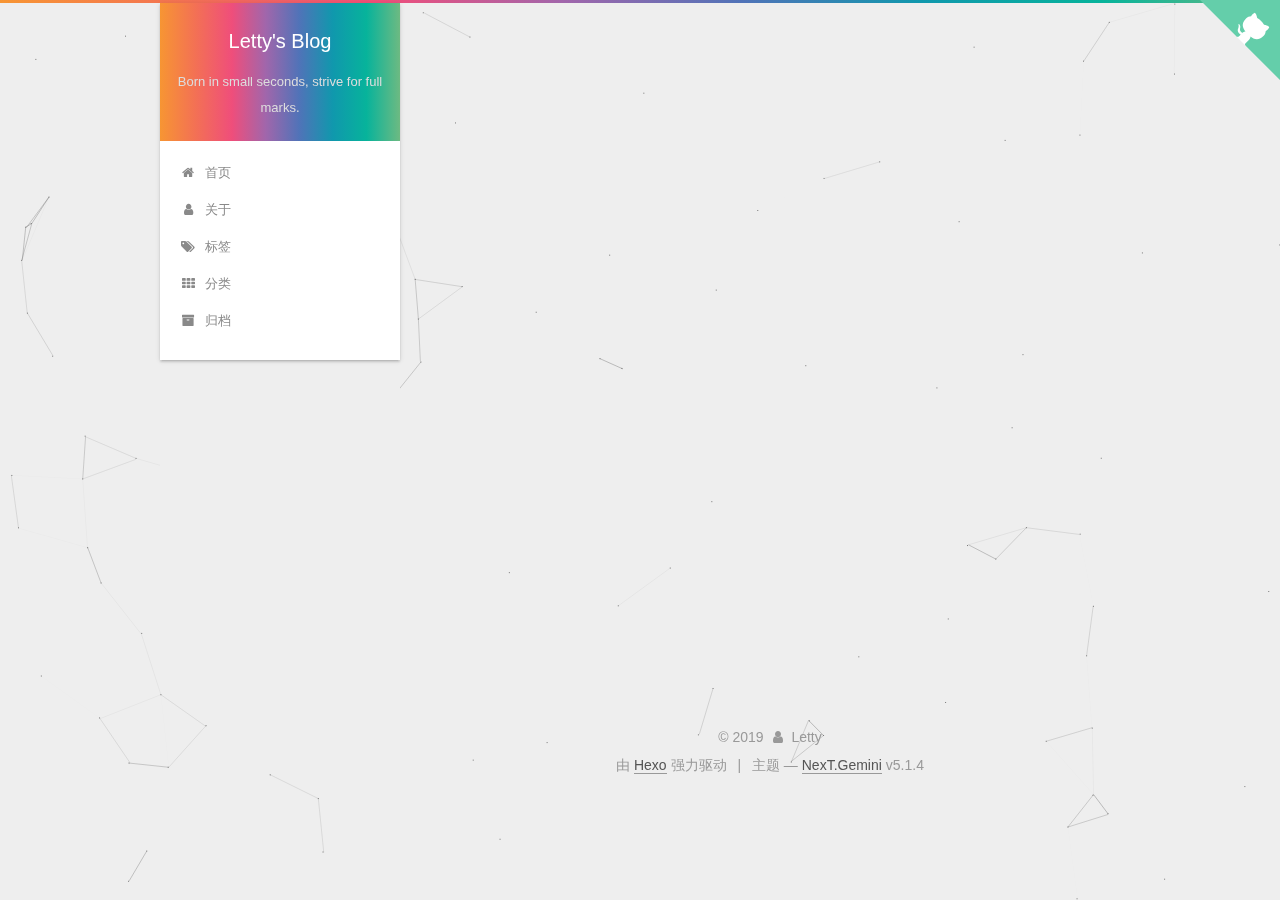
<file: categories/notes/index.html>
<!DOCTYPE html>



  


<html class="theme-next gemini use-motion" lang="zh-Hans">
<head><meta name="generator" content="Hexo 3.9.0">
  <meta charset="UTF-8">
<meta http-equiv="X-UA-Compatible" content="IE=edge">
<meta name="viewport" content="width=device-width, initial-scale=1, maximum-scale=1">
<meta name="theme-color" content="#222">









<meta http-equiv="Cache-Control" content="no-transform">
<meta http-equiv="Cache-Control" content="no-siteapp">
















  
  
  <link href="/lib/fancybox/source/jquery.fancybox.css?v=2.1.5" rel="stylesheet" type="text/css">







<link href="/lib/font-awesome/css/font-awesome.min.css?v=4.6.2" rel="stylesheet" type="text/css">

<link href="/css/main.css?v=5.1.4" rel="stylesheet" type="text/css">


  <link rel="apple-touch-icon" sizes="180x180" href="/images/apple-touch-icon-leo.png?v=5.1.4">


  <link rel="icon" type="image/png" sizes="32x32" href="/images/favicon-32x32-leo.png?v=5.1.4">


  <link rel="icon" type="image/png" sizes="16x16" href="/images/favicon-16x16-leo.png?v=5.1.4">


  <link rel="mask-icon" href="/images/logo.svg?v=5.1.4" color="#222">





  <meta name="keywords" content="Hexo, NexT">










<meta name="description" content="动漫 电影">
<meta property="og:type" content="website">
<meta property="og:title" content="Letty&#39;s Blog">
<meta property="og:url" content="http://yoursite.com/categories/notes/index.html">
<meta property="og:site_name" content="Letty&#39;s Blog">
<meta property="og:description" content="动漫 电影">
<meta property="og:locale" content="zh-Hans">
<meta name="twitter:card" content="summary">
<meta name="twitter:title" content="Letty&#39;s Blog">
<meta name="twitter:description" content="动漫 电影">



<script type="text/javascript" id="hexo.configurations">
  var NexT = window.NexT || {};
  var CONFIG = {
    root: '/',
    scheme: 'Gemini',
    version: '5.1.4',
    sidebar: {"position":"left","display":"post","offset":12,"b2t":false,"scrollpercent":false,"onmobile":false},
    fancybox: true,
    tabs: true,
    motion: {"enable":true,"async":false,"transition":{"post_block":"fadeIn","post_header":"slideDownIn","post_body":"slideDownIn","coll_header":"slideLeftIn","sidebar":"slideUpIn"}},
    duoshuo: {
      userId: '0',
      author: '博主'
    },
    algolia: {
      applicationID: '',
      apiKey: '',
      indexName: '',
      hits: {"per_page":10},
      labels: {"input_placeholder":"Search for Posts","hits_empty":"We didn't find any results for the search: ${query}","hits_stats":"${hits} results found in ${time} ms"}
    }
  };
</script>



  <link rel="canonical" href="http://yoursite.com/categories/notes/">





  <title>分类: notes | Letty's Blog</title>
  








</head>

<body itemscope itemtype="http://schema.org/WebPage" lang="zh-Hans">

<script type="text/javascript" src="/js/src/love.js"></script>



  
  
    
  

  <div class="container sidebar-position-left ">
    <div class="headband"></div>
  
    <a href="https://github.com/zj-letty" class="github-corner" aria-label="View source on GitHub"><svg width="80" height="80" viewbox="0 0 250 250" style="fill:#64CEAA; color:#fff; position: absolute; top: 0; border: 0; right: 0;" aria-hidden="true"><path d="M0,0 L115,115 L130,115 L142,142 L250,250 L250,0 Z"/><path d="M128.3,109.0 C113.8,99.7 119.0,89.6 119.0,89.6 C122.0,82.7 120.5,78.6 120.5,78.6 C119.2,72.0 123.4,76.3 123.4,76.3 C127.3,80.9 125.5,87.3 125.5,87.3 C122.9,97.6 130.6,101.9 134.4,103.2" fill="currentColor" style="transform-origin: 130px 106px;" class="octo-arm"/><path d="M115.0,115.0 C114.9,115.1 118.7,116.5 119.8,115.4 L133.7,101.6 C136.9,99.2 139.9,98.4 142.2,98.6 C133.8,88.0 127.5,74.4 143.8,58.0 C148.5,53.4 154.0,51.2 159.7,51.0 C160.3,49.4 163.2,43.6 171.4,40.1 C171.4,40.1 176.1,42.5 178.8,56.2 C183.1,58.6 187.2,61.8 190.9,65.4 C194.5,69.0 197.7,73.2 200.1,77.6 C213.8,80.2 216.3,84.9 216.3,84.9 C212.7,93.1 206.9,96.0 205.4,96.6 C205.1,102.4 203.0,107.8 198.3,112.5 C181.9,128.9 168.3,122.5 157.7,114.1 C157.9,116.9 156.7,120.9 152.7,124.9 L141.0,136.5 C139.8,137.7 141.6,141.9 141.8,141.8 Z" fill="currentColor" class="octo-body"/></svg></a><style>.github-corner:hover .octo-arm{animation:octocat-wave 560ms ease-in-out}@keyframes octocat-wave{0%,100%{transform:rotate(0)}20%,60%{transform:rotate(-25deg)}40%,80%{transform:rotate(10deg)}}@media (max-width:500px){.github-corner:hover .octo-arm{animation:none}.github-corner .octo-arm{animation:octocat-wave 560ms ease-in-out}}</style>

    <header id="header" class="header" itemscope itemtype="http://schema.org/WPHeader">
      <div class="header-inner"><div class="site-brand-wrapper">
  <div class="site-meta ">
    

    <div class="custom-logo-site-title">
      <a href="/" class="brand" rel="start">
        <span class="logo-line-before"><i></i></span>
        <span class="site-title">Letty's Blog</span>
        <span class="logo-line-after"><i></i></span>
      </a>
    </div>
      
        <p class="site-subtitle">Born in small seconds, strive for full marks.</p>
      
  </div>

  <div class="site-nav-toggle">
    <button>
      <span class="btn-bar"></span>
      <span class="btn-bar"></span>
      <span class="btn-bar"></span>
    </button>
  </div>
</div>

<nav class="site-nav">
  

  
    <ul id="menu" class="menu">
      
        
        <li class="menu-item menu-item-home">
          <a href="/" rel="section">
            
              <i class="menu-item-icon fa fa-fw fa-home"></i> <br>
            
            首页
          </a>
        </li>
      
        
        <li class="menu-item menu-item-about">
          <a href="/about/" rel="section">
            
              <i class="menu-item-icon fa fa-fw fa-user"></i> <br>
            
            关于
          </a>
        </li>
      
        
        <li class="menu-item menu-item-tags">
          <a href="/tags/" rel="section">
            
              <i class="menu-item-icon fa fa-fw fa-tags"></i> <br>
            
            标签
          </a>
        </li>
      
        
        <li class="menu-item menu-item-categories">
          <a href="/categories/" rel="section">
            
              <i class="menu-item-icon fa fa-fw fa-th"></i> <br>
            
            分类
          </a>
        </li>
      
        
        <li class="menu-item menu-item-archives">
          <a href="/archives/" rel="section">
            
              <i class="menu-item-icon fa fa-fw fa-archive"></i> <br>
            
            归档
          </a>
        </li>
      

      
    </ul>
  

  
</nav>



 </div>
    </header>

    <main id="main" class="main">
      <div class="main-inner">
        <div class="content-wrap">
          <div id="content" class="content">
            

  
  
  
  <div class="post-block category">

    <div id="posts" class="posts-collapse">
      <div class="collection-title">
        <h1>notes<small>分类</small>
        </h1>
      </div>

      
        

  <article class="post post-type-categories" itemscope itemtype="http://schema.org/Article">
    <header class="post-header">

      <h2 class="post-title">
        
            <a class="post-title-link" href="/2019/08/18/LearningNotes/" itemprop="url">
              
                <span itemprop="name">前端日常踩坑（持续更新）</span>
              
            </a>
        
      </h2>

      <div class="post-meta">
        <time class="post-time" itemprop="dateCreated" datetime="2019-08-18T08:56:19+08:00" content="2019-08-18">
          08-18
        </time>
      </div>

    </header>
  </article>


      
    </div>

  </div>
  
  
  

  



          </div>
          


          

        </div>
        
          
  
  <div class="sidebar-toggle">
    <div class="sidebar-toggle-line-wrap">
      <span class="sidebar-toggle-line sidebar-toggle-line-first"></span>
      <span class="sidebar-toggle-line sidebar-toggle-line-middle"></span>
      <span class="sidebar-toggle-line sidebar-toggle-line-last"></span>
    </div>
  </div>

  <aside id="sidebar" class="sidebar">
    
    <div class="sidebar-inner">

      

      

      <section class="site-overview-wrap sidebar-panel sidebar-panel-active">
        <div class="site-overview">
          <div class="site-author motion-element" itemprop="author" itemscope itemtype="http://schema.org/Person">
            
              <img class="site-author-image" itemprop="image" src="/images/avatar.png" alt="Letty">
            
              <p class="site-author-name" itemprop="name">Letty</p>
              <p class="site-description motion-element" itemprop="description">动漫 电影</p>
          </div>

          <nav class="site-state motion-element">

            
              <div class="site-state-item site-state-posts">
              
                <a href="/archives/">
              
                  <span class="site-state-item-count">2</span>
                  <span class="site-state-item-name">日志</span>
                </a>
              </div>
            

            
              
              
              <div class="site-state-item site-state-categories">
                
                  <span class="site-state-item-count">1</span>
                  <span class="site-state-item-name">分类</span>
                
              </div>
            

            
              
              
              <div class="site-state-item site-state-tags">
                
                  <span class="site-state-item-count">1</span>
                  <span class="site-state-item-name">标签</span>
                
              </div>
            

          </nav>

          

          

          
          

          
          

          

        </div>
      </section>

      

      

    </div>
  </aside>


        
      </div>
    </main>

    <footer id="footer" class="footer">
      <div class="footer-inner">
        <div class="copyright">&copy; <span itemprop="copyrightYear">2019</span>
  <span class="with-love">
    <i class="fa fa-user"></i>
  </span>
  <span class="author" itemprop="copyrightHolder">Letty</span>

  
</div>


  <div class="powered-by">由 <a class="theme-link" target="_blank" href="https://hexo.io">Hexo</a> 强力驱动</div>



  <span class="post-meta-divider">|</span>



  <div class="theme-info">主题 &mdash; <a class="theme-link" target="_blank" href="https://github.com/iissnan/hexo-theme-next">NexT.Gemini</a> v5.1.4</div>




        







        
      </div>
    </footer>

    
      <div class="back-to-top">
        <i class="fa fa-arrow-up"></i>
        
      </div>
    

    

  </div>

  

<script type="text/javascript">
  if (Object.prototype.toString.call(window.Promise) !== '[object Function]') {
    window.Promise = null;
  }
</script>









  


  











  
  
    <script type="text/javascript" src="/lib/jquery/index.js?v=2.1.3"></script>
  

  
  
    <script type="text/javascript" src="/lib/fastclick/lib/fastclick.min.js?v=1.0.6"></script>
  

  
  
    <script type="text/javascript" src="/lib/jquery_lazyload/jquery.lazyload.js?v=1.9.7"></script>
  

  
  
    <script type="text/javascript" src="/lib/velocity/velocity.min.js?v=1.2.1"></script>
  

  
  
    <script type="text/javascript" src="/lib/velocity/velocity.ui.min.js?v=1.2.1"></script>
  

  
  
    <script type="text/javascript" src="/lib/fancybox/source/jquery.fancybox.pack.js?v=2.1.5"></script>
  

  
  
    <script type="text/javascript" src="/lib/canvas-nest/canvas-nest.min.js"></script>
  


  



  <script type="text/javascript" src="/js/src/utils.js?v=5.1.4"></script>

  <script type="text/javascript" src="/js/src/motion.js?v=5.1.4"></script>




  
  


  <script type="text/javascript" src="/js/src/affix.js?v=5.1.4"></script>

  <script type="text/javascript" src="/js/src/schemes/pisces.js?v=5.1.4"></script>



  

  


  <script type="text/javascript" src="/js/src/bootstrap.js?v=5.1.4"></script>



  


  




	





  





  












  





  

  

  

  
  

  

  

  

</body>
</html>
</file>
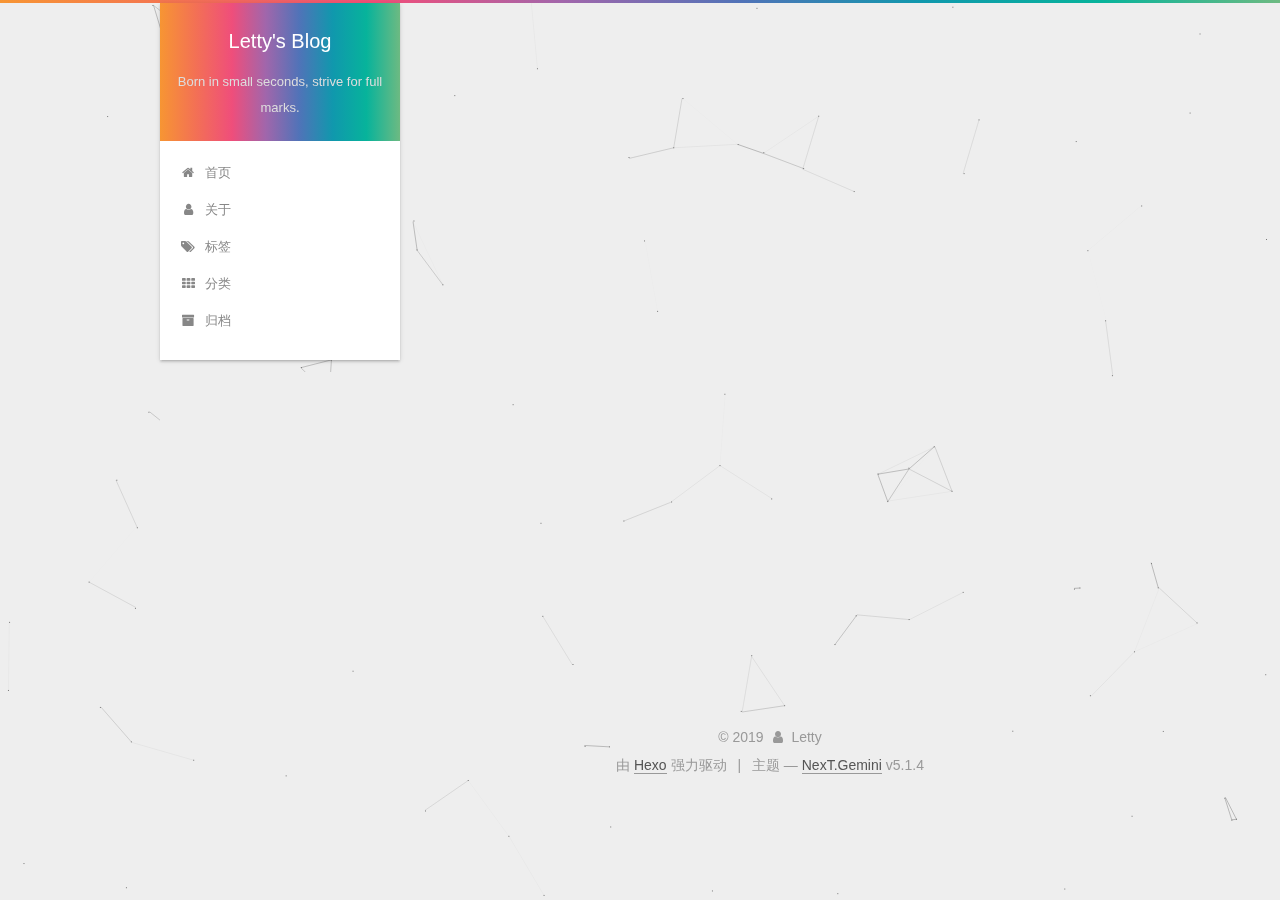
<file: categories/Testing/index.html>
<!DOCTYPE html>



  


<html class="theme-next gemini use-motion" lang="zh-Hans">
<head><meta name="generator" content="Hexo 3.9.0">
  <meta charset="UTF-8">
<meta http-equiv="X-UA-Compatible" content="IE=edge">
<meta name="viewport" content="width=device-width, initial-scale=1, maximum-scale=1">
<meta name="theme-color" content="#222">









<meta http-equiv="Cache-Control" content="no-transform">
<meta http-equiv="Cache-Control" content="no-siteapp">
















  
  
  <link href="/lib/fancybox/source/jquery.fancybox.css?v=2.1.5" rel="stylesheet" type="text/css">







<link href="/lib/font-awesome/css/font-awesome.min.css?v=4.6.2" rel="stylesheet" type="text/css">

<link href="/css/main.css?v=5.1.4" rel="stylesheet" type="text/css">


  <link rel="apple-touch-icon" sizes="180x180" href="/images/apple-touch-icon-leo.png?v=5.1.4">


  <link rel="icon" type="image/png" sizes="32x32" href="/images/favicon-32x32-leo.png?v=5.1.4">


  <link rel="icon" type="image/png" sizes="16x16" href="/images/favicon-16x16-leo.png?v=5.1.4">


  <link rel="mask-icon" href="/images/logo.svg?v=5.1.4" color="#222">





  <meta name="keywords" content="Hexo, NexT">










<meta name="description" content="动漫 电影">
<meta property="og:type" content="website">
<meta property="og:title" content="Letty&#39;s Blog">
<meta property="og:url" content="http://yoursite.com/categories/Testing/index.html">
<meta property="og:site_name" content="Letty&#39;s Blog">
<meta property="og:description" content="动漫 电影">
<meta property="og:locale" content="zh-Hans">
<meta name="twitter:card" content="summary">
<meta name="twitter:title" content="Letty&#39;s Blog">
<meta name="twitter:description" content="动漫 电影">



<script type="text/javascript" id="hexo.configurations">
  var NexT = window.NexT || {};
  var CONFIG = {
    root: '/',
    scheme: 'Gemini',
    version: '5.1.4',
    sidebar: {"position":"left","display":"post","offset":12,"b2t":false,"scrollpercent":false,"onmobile":false},
    fancybox: true,
    tabs: true,
    motion: {"enable":true,"async":false,"transition":{"post_block":"fadeIn","post_header":"slideDownIn","post_body":"slideDownIn","coll_header":"slideLeftIn","sidebar":"slideUpIn"}},
    duoshuo: {
      userId: '0',
      author: '博主'
    },
    algolia: {
      applicationID: '',
      apiKey: '',
      indexName: '',
      hits: {"per_page":10},
      labels: {"input_placeholder":"Search for Posts","hits_empty":"We didn't find any results for the search: ${query}","hits_stats":"${hits} results found in ${time} ms"}
    }
  };
</script>



  <link rel="canonical" href="http://yoursite.com/categories/Testing/">





  <title>分类: Testing | Letty's Blog</title>
  








</head>

<body itemscope itemtype="http://schema.org/WebPage" lang="zh-Hans">

  
  
    
  

  <div class="container sidebar-position-left ">
    <div class="headband"></div>

    <header id="header" class="header" itemscope itemtype="http://schema.org/WPHeader">
      <div class="header-inner"><div class="site-brand-wrapper">
  <div class="site-meta ">
    

    <div class="custom-logo-site-title">
      <a href="/" class="brand" rel="start">
        <span class="logo-line-before"><i></i></span>
        <span class="site-title">Letty's Blog</span>
        <span class="logo-line-after"><i></i></span>
      </a>
    </div>
      
        <p class="site-subtitle">Born in small seconds, strive for full marks.</p>
      
  </div>

  <div class="site-nav-toggle">
    <button>
      <span class="btn-bar"></span>
      <span class="btn-bar"></span>
      <span class="btn-bar"></span>
    </button>
  </div>
</div>

<nav class="site-nav">
  

  
    <ul id="menu" class="menu">
      
        
        <li class="menu-item menu-item-home">
          <a href="/" rel="section">
            
              <i class="menu-item-icon fa fa-fw fa-home"></i> <br>
            
            首页
          </a>
        </li>
      
        
        <li class="menu-item menu-item-about">
          <a href="/about/" rel="section">
            
              <i class="menu-item-icon fa fa-fw fa-user"></i> <br>
            
            关于
          </a>
        </li>
      
        
        <li class="menu-item menu-item-tags">
          <a href="/tags/" rel="section">
            
              <i class="menu-item-icon fa fa-fw fa-tags"></i> <br>
            
            标签
          </a>
        </li>
      
        
        <li class="menu-item menu-item-categories">
          <a href="/categories/" rel="section">
            
              <i class="menu-item-icon fa fa-fw fa-th"></i> <br>
            
            分类
          </a>
        </li>
      
        
        <li class="menu-item menu-item-archives">
          <a href="/archives/" rel="section">
            
              <i class="menu-item-icon fa fa-fw fa-archive"></i> <br>
            
            归档
          </a>
        </li>
      

      
    </ul>
  

  
</nav>



 </div>
    </header>

    <main id="main" class="main">
      <div class="main-inner">
        <div class="content-wrap">
          <div id="content" class="content">
            

  
  
  
  <div class="post-block category">

    <div id="posts" class="posts-collapse">
      <div class="collection-title">
        <h1>Testing<small>分类</small>
        </h1>
      </div>

      
        

  <article class="post post-type-categories" itemscope itemtype="http://schema.org/Article">
    <header class="post-header">

      <h2 class="post-title">
        
            <a class="post-title-link" href="/2019/08/18/LearningNotes/" itemprop="url">
              
                <span itemprop="name">前端日常踩坑（持续更新）</span>
              
            </a>
        
      </h2>

      <div class="post-meta">
        <time class="post-time" itemprop="dateCreated" datetime="2019-08-18T08:56:19+08:00" content="2019-08-18">
          08-18
        </time>
      </div>

    </header>
  </article>


      
    </div>

  </div>
  
  
  

  



          </div>
          


          

        </div>
        
          
  
  <div class="sidebar-toggle">
    <div class="sidebar-toggle-line-wrap">
      <span class="sidebar-toggle-line sidebar-toggle-line-first"></span>
      <span class="sidebar-toggle-line sidebar-toggle-line-middle"></span>
      <span class="sidebar-toggle-line sidebar-toggle-line-last"></span>
    </div>
  </div>

  <aside id="sidebar" class="sidebar">
    
    <div class="sidebar-inner">

      

      

      <section class="site-overview-wrap sidebar-panel sidebar-panel-active">
        <div class="site-overview">
          <div class="site-author motion-element" itemprop="author" itemscope itemtype="http://schema.org/Person">
            
              <img class="site-author-image" itemprop="image" src="/images/avatar.png" alt="Letty">
            
              <p class="site-author-name" itemprop="name">Letty</p>
              <p class="site-description motion-element" itemprop="description">动漫 电影</p>
          </div>

          <nav class="site-state motion-element">

            
              <div class="site-state-item site-state-posts">
              
                <a href="/archives/">
              
                  <span class="site-state-item-count">2</span>
                  <span class="site-state-item-name">日志</span>
                </a>
              </div>
            

            
              
              
              <div class="site-state-item site-state-categories">
                
                  <span class="site-state-item-count">1</span>
                  <span class="site-state-item-name">分类</span>
                
              </div>
            

            
              
              
              <div class="site-state-item site-state-tags">
                
                  <span class="site-state-item-count">1</span>
                  <span class="site-state-item-name">标签</span>
                
              </div>
            

          </nav>

          

          

          
          

          
          

          

        </div>
      </section>

      

      

    </div>
  </aside>


        
      </div>
    </main>

    <footer id="footer" class="footer">
      <div class="footer-inner">
        <div class="copyright">&copy; <span itemprop="copyrightYear">2019</span>
  <span class="with-love">
    <i class="fa fa-user"></i>
  </span>
  <span class="author" itemprop="copyrightHolder">Letty</span>

  
</div>


  <div class="powered-by">由 <a class="theme-link" target="_blank" href="https://hexo.io">Hexo</a> 强力驱动</div>



  <span class="post-meta-divider">|</span>



  <div class="theme-info">主题 &mdash; <a class="theme-link" target="_blank" href="https://github.com/iissnan/hexo-theme-next">NexT.Gemini</a> v5.1.4</div>




        







        
      </div>
    </footer>

    
      <div class="back-to-top">
        <i class="fa fa-arrow-up"></i>
        
      </div>
    

    

  </div>

  

<script type="text/javascript">
  if (Object.prototype.toString.call(window.Promise) !== '[object Function]') {
    window.Promise = null;
  }
</script>









  


  











  
  
    <script type="text/javascript" src="/lib/jquery/index.js?v=2.1.3"></script>
  

  
  
    <script type="text/javascript" src="/lib/fastclick/lib/fastclick.min.js?v=1.0.6"></script>
  

  
  
    <script type="text/javascript" src="/lib/jquery_lazyload/jquery.lazyload.js?v=1.9.7"></script>
  

  
  
    <script type="text/javascript" src="/lib/velocity/velocity.min.js?v=1.2.1"></script>
  

  
  
    <script type="text/javascript" src="/lib/velocity/velocity.ui.min.js?v=1.2.1"></script>
  

  
  
    <script type="text/javascript" src="/lib/fancybox/source/jquery.fancybox.pack.js?v=2.1.5"></script>
  

  
  
    <script type="text/javascript" src="/lib/canvas-nest/canvas-nest.min.js"></script>
  


  



  <script type="text/javascript" src="/js/src/utils.js?v=5.1.4"></script>

  <script type="text/javascript" src="/js/src/motion.js?v=5.1.4"></script>




  
  


  <script type="text/javascript" src="/js/src/affix.js?v=5.1.4"></script>

  <script type="text/javascript" src="/js/src/schemes/pisces.js?v=5.1.4"></script>



  

  


  <script type="text/javascript" src="/js/src/bootstrap.js?v=5.1.4"></script>



  


  




	





  





  












  





  

  

  

  
  

  

  

  

</body>
</html>
</file>
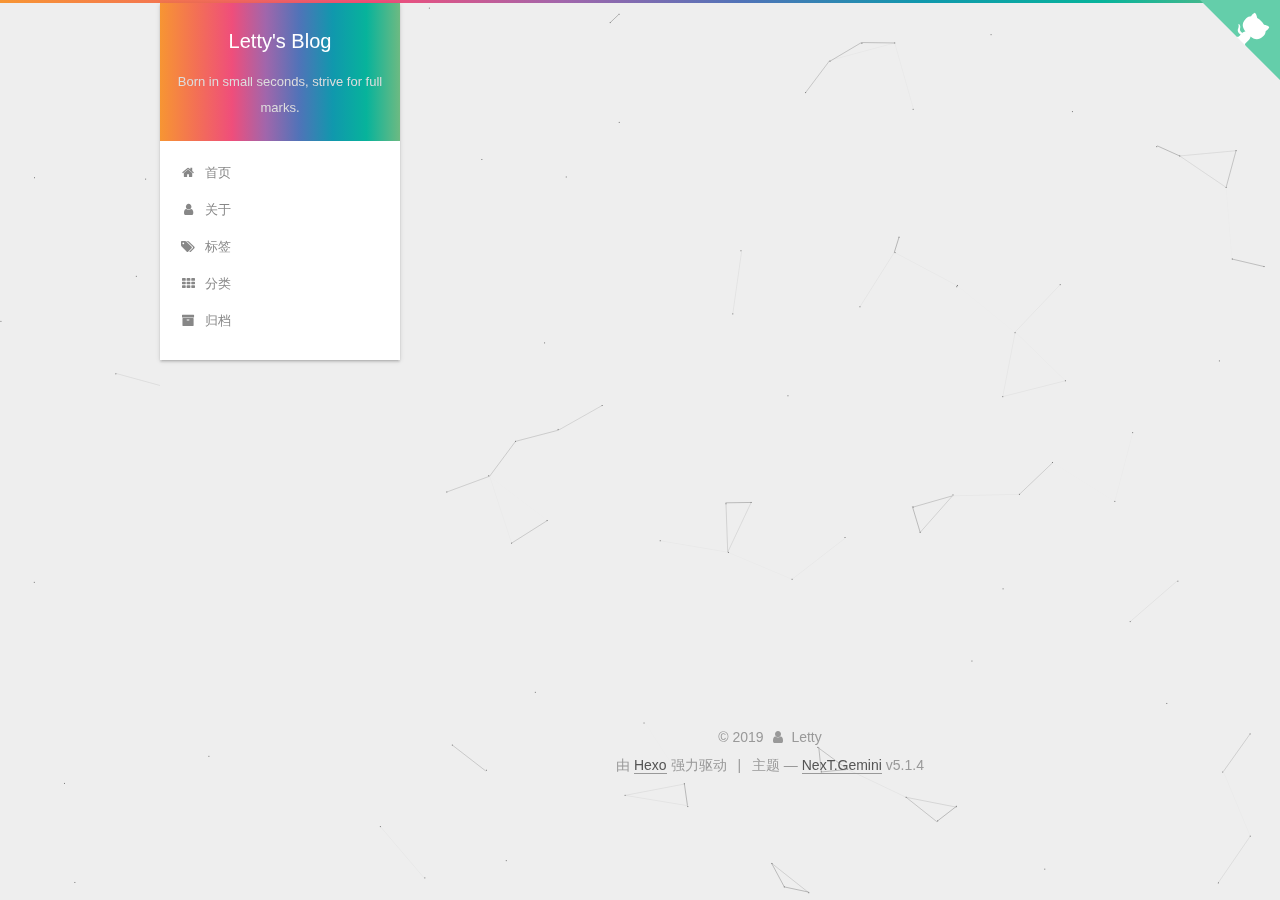
<file: tags/Notes/index.html>
<!DOCTYPE html>



  


<html class="theme-next gemini use-motion" lang="zh-Hans">
<head><meta name="generator" content="Hexo 3.9.0">
  <meta charset="UTF-8">
<meta http-equiv="X-UA-Compatible" content="IE=edge">
<meta name="viewport" content="width=device-width, initial-scale=1, maximum-scale=1">
<meta name="theme-color" content="#222">









<meta http-equiv="Cache-Control" content="no-transform">
<meta http-equiv="Cache-Control" content="no-siteapp">
















  
  
  <link href="/lib/fancybox/source/jquery.fancybox.css?v=2.1.5" rel="stylesheet" type="text/css">







<link href="/lib/font-awesome/css/font-awesome.min.css?v=4.6.2" rel="stylesheet" type="text/css">

<link href="/css/main.css?v=5.1.4" rel="stylesheet" type="text/css">


  <link rel="apple-touch-icon" sizes="180x180" href="/images/apple-touch-icon-leo.png?v=5.1.4">


  <link rel="icon" type="image/png" sizes="32x32" href="/images/favicon-32x32-leo.png?v=5.1.4">


  <link rel="icon" type="image/png" sizes="16x16" href="/images/favicon-16x16-leo.png?v=5.1.4">


  <link rel="mask-icon" href="/images/logo.svg?v=5.1.4" color="#222">





  <meta name="keywords" content="Hexo, NexT">










<meta name="description" content="动漫 电影">
<meta property="og:type" content="website">
<meta property="og:title" content="Letty&#39;s Blog">
<meta property="og:url" content="http://yoursite.com/tags/notes/index.html">
<meta property="og:site_name" content="Letty&#39;s Blog">
<meta property="og:description" content="动漫 电影">
<meta property="og:locale" content="zh-Hans">
<meta name="twitter:card" content="summary">
<meta name="twitter:title" content="Letty&#39;s Blog">
<meta name="twitter:description" content="动漫 电影">



<script type="text/javascript" id="hexo.configurations">
  var NexT = window.NexT || {};
  var CONFIG = {
    root: '/',
    scheme: 'Gemini',
    version: '5.1.4',
    sidebar: {"position":"left","display":"post","offset":12,"b2t":false,"scrollpercent":false,"onmobile":false},
    fancybox: true,
    tabs: true,
    motion: {"enable":true,"async":false,"transition":{"post_block":"fadeIn","post_header":"slideDownIn","post_body":"slideDownIn","coll_header":"slideLeftIn","sidebar":"slideUpIn"}},
    duoshuo: {
      userId: '0',
      author: '博主'
    },
    algolia: {
      applicationID: '',
      apiKey: '',
      indexName: '',
      hits: {"per_page":10},
      labels: {"input_placeholder":"Search for Posts","hits_empty":"We didn't find any results for the search: ${query}","hits_stats":"${hits} results found in ${time} ms"}
    }
  };
</script>



  <link rel="canonical" href="http://yoursite.com/tags/notes/">





  <title>标签: notes | Letty's Blog</title>
  








</head>

<body itemscope itemtype="http://schema.org/WebPage" lang="zh-Hans">

<script type="text/javascript" src="/js/src/love.js"></script>



  
  
    
  

  <div class="container sidebar-position-left ">
    <div class="headband"></div>
  
    <a href="https://github.com/zj-letty" class="github-corner" aria-label="View source on GitHub"><svg width="80" height="80" viewbox="0 0 250 250" style="fill:#64CEAA; color:#fff; position: absolute; top: 0; border: 0; right: 0;" aria-hidden="true"><path d="M0,0 L115,115 L130,115 L142,142 L250,250 L250,0 Z"/><path d="M128.3,109.0 C113.8,99.7 119.0,89.6 119.0,89.6 C122.0,82.7 120.5,78.6 120.5,78.6 C119.2,72.0 123.4,76.3 123.4,76.3 C127.3,80.9 125.5,87.3 125.5,87.3 C122.9,97.6 130.6,101.9 134.4,103.2" fill="currentColor" style="transform-origin: 130px 106px;" class="octo-arm"/><path d="M115.0,115.0 C114.9,115.1 118.7,116.5 119.8,115.4 L133.7,101.6 C136.9,99.2 139.9,98.4 142.2,98.6 C133.8,88.0 127.5,74.4 143.8,58.0 C148.5,53.4 154.0,51.2 159.7,51.0 C160.3,49.4 163.2,43.6 171.4,40.1 C171.4,40.1 176.1,42.5 178.8,56.2 C183.1,58.6 187.2,61.8 190.9,65.4 C194.5,69.0 197.7,73.2 200.1,77.6 C213.8,80.2 216.3,84.9 216.3,84.9 C212.7,93.1 206.9,96.0 205.4,96.6 C205.1,102.4 203.0,107.8 198.3,112.5 C181.9,128.9 168.3,122.5 157.7,114.1 C157.9,116.9 156.7,120.9 152.7,124.9 L141.0,136.5 C139.8,137.7 141.6,141.9 141.8,141.8 Z" fill="currentColor" class="octo-body"/></svg></a><style>.github-corner:hover .octo-arm{animation:octocat-wave 560ms ease-in-out}@keyframes octocat-wave{0%,100%{transform:rotate(0)}20%,60%{transform:rotate(-25deg)}40%,80%{transform:rotate(10deg)}}@media (max-width:500px){.github-corner:hover .octo-arm{animation:none}.github-corner .octo-arm{animation:octocat-wave 560ms ease-in-out}}</style>

    <header id="header" class="header" itemscope itemtype="http://schema.org/WPHeader">
      <div class="header-inner"><div class="site-brand-wrapper">
  <div class="site-meta ">
    

    <div class="custom-logo-site-title">
      <a href="/" class="brand" rel="start">
        <span class="logo-line-before"><i></i></span>
        <span class="site-title">Letty's Blog</span>
        <span class="logo-line-after"><i></i></span>
      </a>
    </div>
      
        <p class="site-subtitle">Born in small seconds, strive for full marks.</p>
      
  </div>

  <div class="site-nav-toggle">
    <button>
      <span class="btn-bar"></span>
      <span class="btn-bar"></span>
      <span class="btn-bar"></span>
    </button>
  </div>
</div>

<nav class="site-nav">
  

  
    <ul id="menu" class="menu">
      
        
        <li class="menu-item menu-item-home">
          <a href="/" rel="section">
            
              <i class="menu-item-icon fa fa-fw fa-home"></i> <br>
            
            首页
          </a>
        </li>
      
        
        <li class="menu-item menu-item-about">
          <a href="/about/" rel="section">
            
              <i class="menu-item-icon fa fa-fw fa-user"></i> <br>
            
            关于
          </a>
        </li>
      
        
        <li class="menu-item menu-item-tags">
          <a href="/tags/" rel="section">
            
              <i class="menu-item-icon fa fa-fw fa-tags"></i> <br>
            
            标签
          </a>
        </li>
      
        
        <li class="menu-item menu-item-categories">
          <a href="/categories/" rel="section">
            
              <i class="menu-item-icon fa fa-fw fa-th"></i> <br>
            
            分类
          </a>
        </li>
      
        
        <li class="menu-item menu-item-archives">
          <a href="/archives/" rel="section">
            
              <i class="menu-item-icon fa fa-fw fa-archive"></i> <br>
            
            归档
          </a>
        </li>
      

      
    </ul>
  

  
</nav>



 </div>
    </header>

    <main id="main" class="main">
      <div class="main-inner">
        <div class="content-wrap">
          <div id="content" class="content">
            

  
  
  
  <div class="post-block tag">

    <div id="posts" class="posts-collapse">
      <div class="collection-title">
        <h1>notes<small>标签</small>
        </h1>
      </div>

      
        

  <article class="post post-type-categories" itemscope itemtype="http://schema.org/Article">
    <header class="post-header">

      <h2 class="post-title">
        
            <a class="post-title-link" href="/2019/08/18/LearningNotes/" itemprop="url">
              
                <span itemprop="name">前端日常踩坑（持续更新）</span>
              
            </a>
        
      </h2>

      <div class="post-meta">
        <time class="post-time" itemprop="dateCreated" datetime="2019-08-18T08:56:19+08:00" content="2019-08-18">
          08-18
        </time>
      </div>

    </header>
  </article>


      
    </div>

  </div>
  
  
  

  


          </div>
          


          

        </div>
        
          
  
  <div class="sidebar-toggle">
    <div class="sidebar-toggle-line-wrap">
      <span class="sidebar-toggle-line sidebar-toggle-line-first"></span>
      <span class="sidebar-toggle-line sidebar-toggle-line-middle"></span>
      <span class="sidebar-toggle-line sidebar-toggle-line-last"></span>
    </div>
  </div>

  <aside id="sidebar" class="sidebar">
    
    <div class="sidebar-inner">

      

      

      <section class="site-overview-wrap sidebar-panel sidebar-panel-active">
        <div class="site-overview">
          <div class="site-author motion-element" itemprop="author" itemscope itemtype="http://schema.org/Person">
            
              <img class="site-author-image" itemprop="image" src="/images/avatar.png" alt="Letty">
            
              <p class="site-author-name" itemprop="name">Letty</p>
              <p class="site-description motion-element" itemprop="description">动漫 电影</p>
          </div>

          <nav class="site-state motion-element">

            
              <div class="site-state-item site-state-posts">
              
                <a href="/archives/">
              
                  <span class="site-state-item-count">2</span>
                  <span class="site-state-item-name">日志</span>
                </a>
              </div>
            

            
              
              
              <div class="site-state-item site-state-categories">
                
                  <span class="site-state-item-count">1</span>
                  <span class="site-state-item-name">分类</span>
                
              </div>
            

            
              
              
              <div class="site-state-item site-state-tags">
                
                  <span class="site-state-item-count">1</span>
                  <span class="site-state-item-name">标签</span>
                
              </div>
            

          </nav>

          

          

          
          

          
          

          

        </div>
      </section>

      

      

    </div>
  </aside>


        
      </div>
    </main>

    <footer id="footer" class="footer">
      <div class="footer-inner">
        <div class="copyright">&copy; <span itemprop="copyrightYear">2019</span>
  <span class="with-love">
    <i class="fa fa-user"></i>
  </span>
  <span class="author" itemprop="copyrightHolder">Letty</span>

  
</div>


  <div class="powered-by">由 <a class="theme-link" target="_blank" href="https://hexo.io">Hexo</a> 强力驱动</div>



  <span class="post-meta-divider">|</span>



  <div class="theme-info">主题 &mdash; <a class="theme-link" target="_blank" href="https://github.com/iissnan/hexo-theme-next">NexT.Gemini</a> v5.1.4</div>




        







        
      </div>
    </footer>

    
      <div class="back-to-top">
        <i class="fa fa-arrow-up"></i>
        
      </div>
    

    

  </div>

  

<script type="text/javascript">
  if (Object.prototype.toString.call(window.Promise) !== '[object Function]') {
    window.Promise = null;
  }
</script>









  


  











  
  
    <script type="text/javascript" src="/lib/jquery/index.js?v=2.1.3"></script>
  

  
  
    <script type="text/javascript" src="/lib/fastclick/lib/fastclick.min.js?v=1.0.6"></script>
  

  
  
    <script type="text/javascript" src="/lib/jquery_lazyload/jquery.lazyload.js?v=1.9.7"></script>
  

  
  
    <script type="text/javascript" src="/lib/velocity/velocity.min.js?v=1.2.1"></script>
  

  
  
    <script type="text/javascript" src="/lib/velocity/velocity.ui.min.js?v=1.2.1"></script>
  

  
  
    <script type="text/javascript" src="/lib/fancybox/source/jquery.fancybox.pack.js?v=2.1.5"></script>
  

  
  
    <script type="text/javascript" src="/lib/canvas-nest/canvas-nest.min.js"></script>
  


  



  <script type="text/javascript" src="/js/src/utils.js?v=5.1.4"></script>

  <script type="text/javascript" src="/js/src/motion.js?v=5.1.4"></script>




  
  


  <script type="text/javascript" src="/js/src/affix.js?v=5.1.4"></script>

  <script type="text/javascript" src="/js/src/schemes/pisces.js?v=5.1.4"></script>



  

  


  <script type="text/javascript" src="/js/src/bootstrap.js?v=5.1.4"></script>



  


  




	





  





  












  





  

  

  

  
  

  

  

  

</body>
</html>
</file>
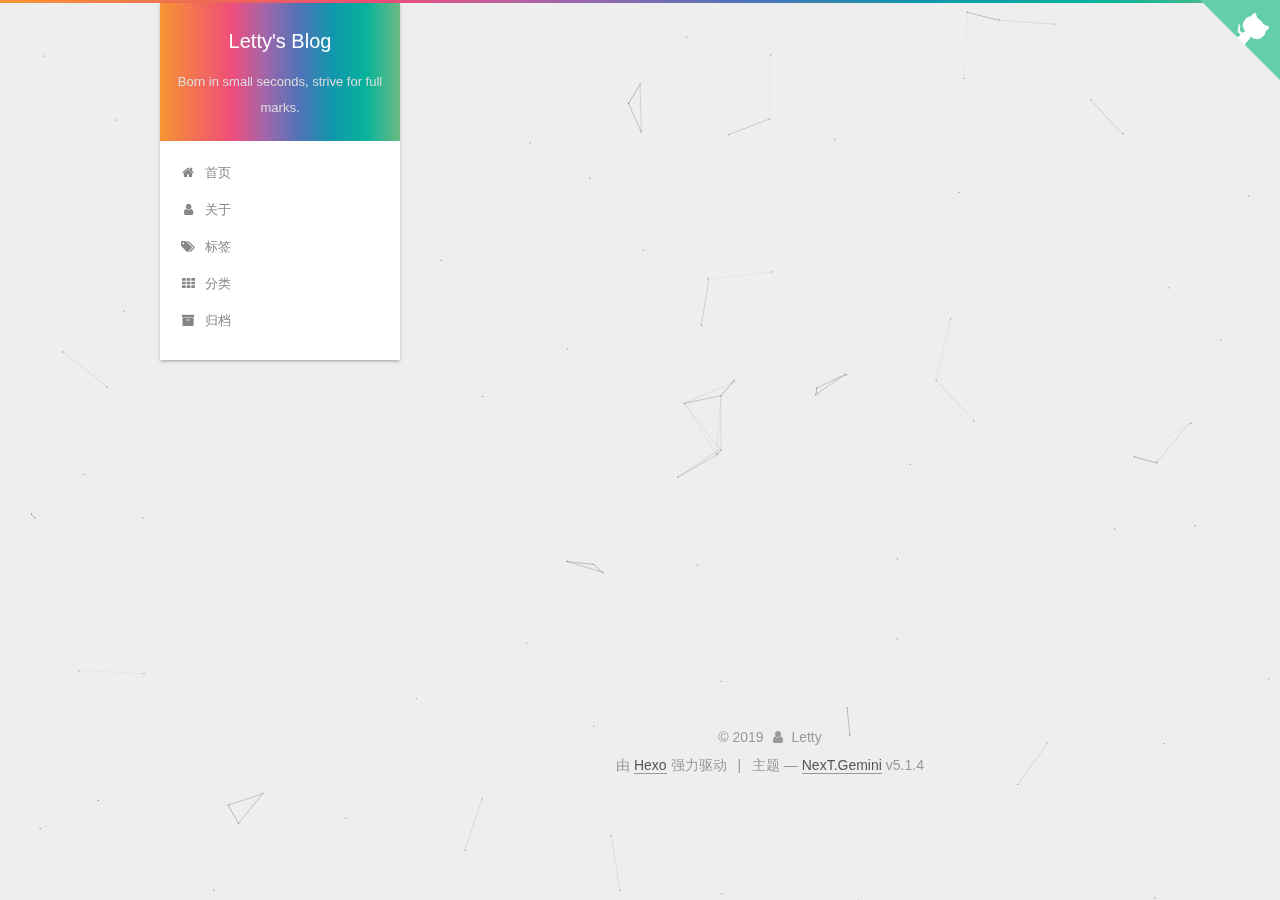
<file: archives/2019/08/index.html>
<!DOCTYPE html>



  


<html class="theme-next gemini use-motion" lang="zh-Hans">
<head><meta name="generator" content="Hexo 3.9.0">
  <meta charset="UTF-8">
<meta http-equiv="X-UA-Compatible" content="IE=edge">
<meta name="viewport" content="width=device-width, initial-scale=1, maximum-scale=1">
<meta name="theme-color" content="#222">









<meta http-equiv="Cache-Control" content="no-transform">
<meta http-equiv="Cache-Control" content="no-siteapp">
















  
  
  <link href="/lib/fancybox/source/jquery.fancybox.css?v=2.1.5" rel="stylesheet" type="text/css">







<link href="/lib/font-awesome/css/font-awesome.min.css?v=4.6.2" rel="stylesheet" type="text/css">

<link href="/css/main.css?v=5.1.4" rel="stylesheet" type="text/css">


  <link rel="apple-touch-icon" sizes="180x180" href="/images/apple-touch-icon-leo.png?v=5.1.4">


  <link rel="icon" type="image/png" sizes="32x32" href="/images/favicon-32x32-leo.png?v=5.1.4">


  <link rel="icon" type="image/png" sizes="16x16" href="/images/favicon-16x16-leo.png?v=5.1.4">


  <link rel="mask-icon" href="/images/logo.svg?v=5.1.4" color="#222">





  <meta name="keywords" content="Hexo, NexT">










<meta name="description" content="动漫 电影">
<meta property="og:type" content="website">
<meta property="og:title" content="Letty&#39;s Blog">
<meta property="og:url" content="http://yoursite.com/archives/2019/08/index.html">
<meta property="og:site_name" content="Letty&#39;s Blog">
<meta property="og:description" content="动漫 电影">
<meta property="og:locale" content="zh-Hans">
<meta name="twitter:card" content="summary">
<meta name="twitter:title" content="Letty&#39;s Blog">
<meta name="twitter:description" content="动漫 电影">



<script type="text/javascript" id="hexo.configurations">
  var NexT = window.NexT || {};
  var CONFIG = {
    root: '/',
    scheme: 'Gemini',
    version: '5.1.4',
    sidebar: {"position":"left","display":"post","offset":12,"b2t":false,"scrollpercent":false,"onmobile":false},
    fancybox: true,
    tabs: true,
    motion: {"enable":true,"async":false,"transition":{"post_block":"fadeIn","post_header":"slideDownIn","post_body":"slideDownIn","coll_header":"slideLeftIn","sidebar":"slideUpIn"}},
    duoshuo: {
      userId: '0',
      author: '博主'
    },
    algolia: {
      applicationID: '',
      apiKey: '',
      indexName: '',
      hits: {"per_page":10},
      labels: {"input_placeholder":"Search for Posts","hits_empty":"We didn't find any results for the search: ${query}","hits_stats":"${hits} results found in ${time} ms"}
    }
  };
</script>



  <link rel="canonical" href="http://yoursite.com/archives/2019/08/">





  <title>归档 | Letty's Blog</title>
  








</head>

<body itemscope itemtype="http://schema.org/WebPage" lang="zh-Hans">

<script type="text/javascript" src="/js/src/love.js"></script>



  
  
    
  

  <div class="container sidebar-position-left page-archive">
    <div class="headband"></div>
  
    <a href="https://github.com/zj-letty" class="github-corner" aria-label="View source on GitHub"><svg width="80" height="80" viewbox="0 0 250 250" style="fill:#64CEAA; color:#fff; position: absolute; top: 0; border: 0; right: 0;" aria-hidden="true"><path d="M0,0 L115,115 L130,115 L142,142 L250,250 L250,0 Z"/><path d="M128.3,109.0 C113.8,99.7 119.0,89.6 119.0,89.6 C122.0,82.7 120.5,78.6 120.5,78.6 C119.2,72.0 123.4,76.3 123.4,76.3 C127.3,80.9 125.5,87.3 125.5,87.3 C122.9,97.6 130.6,101.9 134.4,103.2" fill="currentColor" style="transform-origin: 130px 106px;" class="octo-arm"/><path d="M115.0,115.0 C114.9,115.1 118.7,116.5 119.8,115.4 L133.7,101.6 C136.9,99.2 139.9,98.4 142.2,98.6 C133.8,88.0 127.5,74.4 143.8,58.0 C148.5,53.4 154.0,51.2 159.7,51.0 C160.3,49.4 163.2,43.6 171.4,40.1 C171.4,40.1 176.1,42.5 178.8,56.2 C183.1,58.6 187.2,61.8 190.9,65.4 C194.5,69.0 197.7,73.2 200.1,77.6 C213.8,80.2 216.3,84.9 216.3,84.9 C212.7,93.1 206.9,96.0 205.4,96.6 C205.1,102.4 203.0,107.8 198.3,112.5 C181.9,128.9 168.3,122.5 157.7,114.1 C157.9,116.9 156.7,120.9 152.7,124.9 L141.0,136.5 C139.8,137.7 141.6,141.9 141.8,141.8 Z" fill="currentColor" class="octo-body"/></svg></a><style>.github-corner:hover .octo-arm{animation:octocat-wave 560ms ease-in-out}@keyframes octocat-wave{0%,100%{transform:rotate(0)}20%,60%{transform:rotate(-25deg)}40%,80%{transform:rotate(10deg)}}@media (max-width:500px){.github-corner:hover .octo-arm{animation:none}.github-corner .octo-arm{animation:octocat-wave 560ms ease-in-out}}</style>

    <header id="header" class="header" itemscope itemtype="http://schema.org/WPHeader">
      <div class="header-inner"><div class="site-brand-wrapper">
  <div class="site-meta ">
    

    <div class="custom-logo-site-title">
      <a href="/" class="brand" rel="start">
        <span class="logo-line-before"><i></i></span>
        <span class="site-title">Letty's Blog</span>
        <span class="logo-line-after"><i></i></span>
      </a>
    </div>
      
        <p class="site-subtitle">Born in small seconds, strive for full marks.</p>
      
  </div>

  <div class="site-nav-toggle">
    <button>
      <span class="btn-bar"></span>
      <span class="btn-bar"></span>
      <span class="btn-bar"></span>
    </button>
  </div>
</div>

<nav class="site-nav">
  

  
    <ul id="menu" class="menu">
      
        
        <li class="menu-item menu-item-home">
          <a href="/" rel="section">
            
              <i class="menu-item-icon fa fa-fw fa-home"></i> <br>
            
            首页
          </a>
        </li>
      
        
        <li class="menu-item menu-item-about">
          <a href="/about/" rel="section">
            
              <i class="menu-item-icon fa fa-fw fa-user"></i> <br>
            
            关于
          </a>
        </li>
      
        
        <li class="menu-item menu-item-tags">
          <a href="/tags/" rel="section">
            
              <i class="menu-item-icon fa fa-fw fa-tags"></i> <br>
            
            标签
          </a>
        </li>
      
        
        <li class="menu-item menu-item-categories">
          <a href="/categories/" rel="section">
            
              <i class="menu-item-icon fa fa-fw fa-th"></i> <br>
            
            分类
          </a>
        </li>
      
        
        <li class="menu-item menu-item-archives">
          <a href="/archives/" rel="section">
            
              <i class="menu-item-icon fa fa-fw fa-archive"></i> <br>
            
            归档
          </a>
        </li>
      

      
    </ul>
  

  
</nav>



 </div>
    </header>

    <main id="main" class="main">
      <div class="main-inner">
        <div class="content-wrap">
          <div id="content" class="content">
            

  
  
  
  <div class="post-block archive">
    <div id="posts" class="posts-collapse">
      <span class="archive-move-on"></span>

      <span class="archive-page-counter">
        
        
        
          
        
        嗯..! 目前共计 2 篇日志。 继续努力。
      </span>

      

        
        
        

        
          
          <div class="collection-title">
            <h1 class="archive-year" id="archive-year-2019">2019</h1>
          </div>
        
        

        

  <article class="post post-type-categories" itemscope itemtype="http://schema.org/Article">
    <header class="post-header">

      <h2 class="post-title">
        
            <a class="post-title-link" href="/2019/08/18/LearningNotes/" itemprop="url">
              
                <span itemprop="name">前端日常踩坑（持续更新）</span>
              
            </a>
        
      </h2>

      <div class="post-meta">
        <time class="post-time" itemprop="dateCreated" datetime="2019-08-18T08:56:19+08:00" content="2019-08-18">
          08-18
        </time>
      </div>

    </header>
  </article>



      

        
        
        

        
        

        

  <article class="post post-type-normal" itemscope itemtype="http://schema.org/Article">
    <header class="post-header">

      <h2 class="post-title">
        
            <a class="post-title-link" href="/2019/08/18/hello-world/" itemprop="url">
              
                <span itemprop="name">Hello World</span>
              
            </a>
        
      </h2>

      <div class="post-meta">
        <time class="post-time" itemprop="dateCreated" datetime="2019-08-18T08:51:53+08:00" content="2019-08-18">
          08-18
        </time>
      </div>

    </header>
  </article>



      

    </div>
  </div>
  
  
  

  



          </div>
          


          

        </div>
        
          
  
  <div class="sidebar-toggle">
    <div class="sidebar-toggle-line-wrap">
      <span class="sidebar-toggle-line sidebar-toggle-line-first"></span>
      <span class="sidebar-toggle-line sidebar-toggle-line-middle"></span>
      <span class="sidebar-toggle-line sidebar-toggle-line-last"></span>
    </div>
  </div>

  <aside id="sidebar" class="sidebar">
    
    <div class="sidebar-inner">

      

      

      <section class="site-overview-wrap sidebar-panel sidebar-panel-active">
        <div class="site-overview">
          <div class="site-author motion-element" itemprop="author" itemscope itemtype="http://schema.org/Person">
            
              <img class="site-author-image" itemprop="image" src="/images/avatar.png" alt="Letty">
            
              <p class="site-author-name" itemprop="name">Letty</p>
              <p class="site-description motion-element" itemprop="description">动漫 电影</p>
          </div>

          <nav class="site-state motion-element">

            
              <div class="site-state-item site-state-posts">
              
                <a href="/archives/">
              
                  <span class="site-state-item-count">2</span>
                  <span class="site-state-item-name">日志</span>
                </a>
              </div>
            

            
              
              
              <div class="site-state-item site-state-categories">
                
                  <span class="site-state-item-count">1</span>
                  <span class="site-state-item-name">分类</span>
                
              </div>
            

            
              
              
              <div class="site-state-item site-state-tags">
                
                  <span class="site-state-item-count">1</span>
                  <span class="site-state-item-name">标签</span>
                
              </div>
            

          </nav>

          

          

          
          

          
          

          

        </div>
      </section>

      

      

    </div>
  </aside>


        
      </div>
    </main>

    <footer id="footer" class="footer">
      <div class="footer-inner">
        <div class="copyright">&copy; <span itemprop="copyrightYear">2019</span>
  <span class="with-love">
    <i class="fa fa-user"></i>
  </span>
  <span class="author" itemprop="copyrightHolder">Letty</span>

  
</div>


  <div class="powered-by">由 <a class="theme-link" target="_blank" href="https://hexo.io">Hexo</a> 强力驱动</div>



  <span class="post-meta-divider">|</span>



  <div class="theme-info">主题 &mdash; <a class="theme-link" target="_blank" href="https://github.com/iissnan/hexo-theme-next">NexT.Gemini</a> v5.1.4</div>




        







        
      </div>
    </footer>

    
      <div class="back-to-top">
        <i class="fa fa-arrow-up"></i>
        
      </div>
    

    

  </div>

  

<script type="text/javascript">
  if (Object.prototype.toString.call(window.Promise) !== '[object Function]') {
    window.Promise = null;
  }
</script>









  


  











  
  
    <script type="text/javascript" src="/lib/jquery/index.js?v=2.1.3"></script>
  

  
  
    <script type="text/javascript" src="/lib/fastclick/lib/fastclick.min.js?v=1.0.6"></script>
  

  
  
    <script type="text/javascript" src="/lib/jquery_lazyload/jquery.lazyload.js?v=1.9.7"></script>
  

  
  
    <script type="text/javascript" src="/lib/velocity/velocity.min.js?v=1.2.1"></script>
  

  
  
    <script type="text/javascript" src="/lib/velocity/velocity.ui.min.js?v=1.2.1"></script>
  

  
  
    <script type="text/javascript" src="/lib/fancybox/source/jquery.fancybox.pack.js?v=2.1.5"></script>
  

  
  
    <script type="text/javascript" src="/lib/canvas-nest/canvas-nest.min.js"></script>
  


  



  <script type="text/javascript" src="/js/src/utils.js?v=5.1.4"></script>

  <script type="text/javascript" src="/js/src/motion.js?v=5.1.4"></script>




  
  


  <script type="text/javascript" src="/js/src/affix.js?v=5.1.4"></script>

  <script type="text/javascript" src="/js/src/schemes/pisces.js?v=5.1.4"></script>



  

  


  <script type="text/javascript" src="/js/src/bootstrap.js?v=5.1.4"></script>



  


  




	





  





  












  





  

  

  

  
  

  

  

  

</body>
</html>
</file>
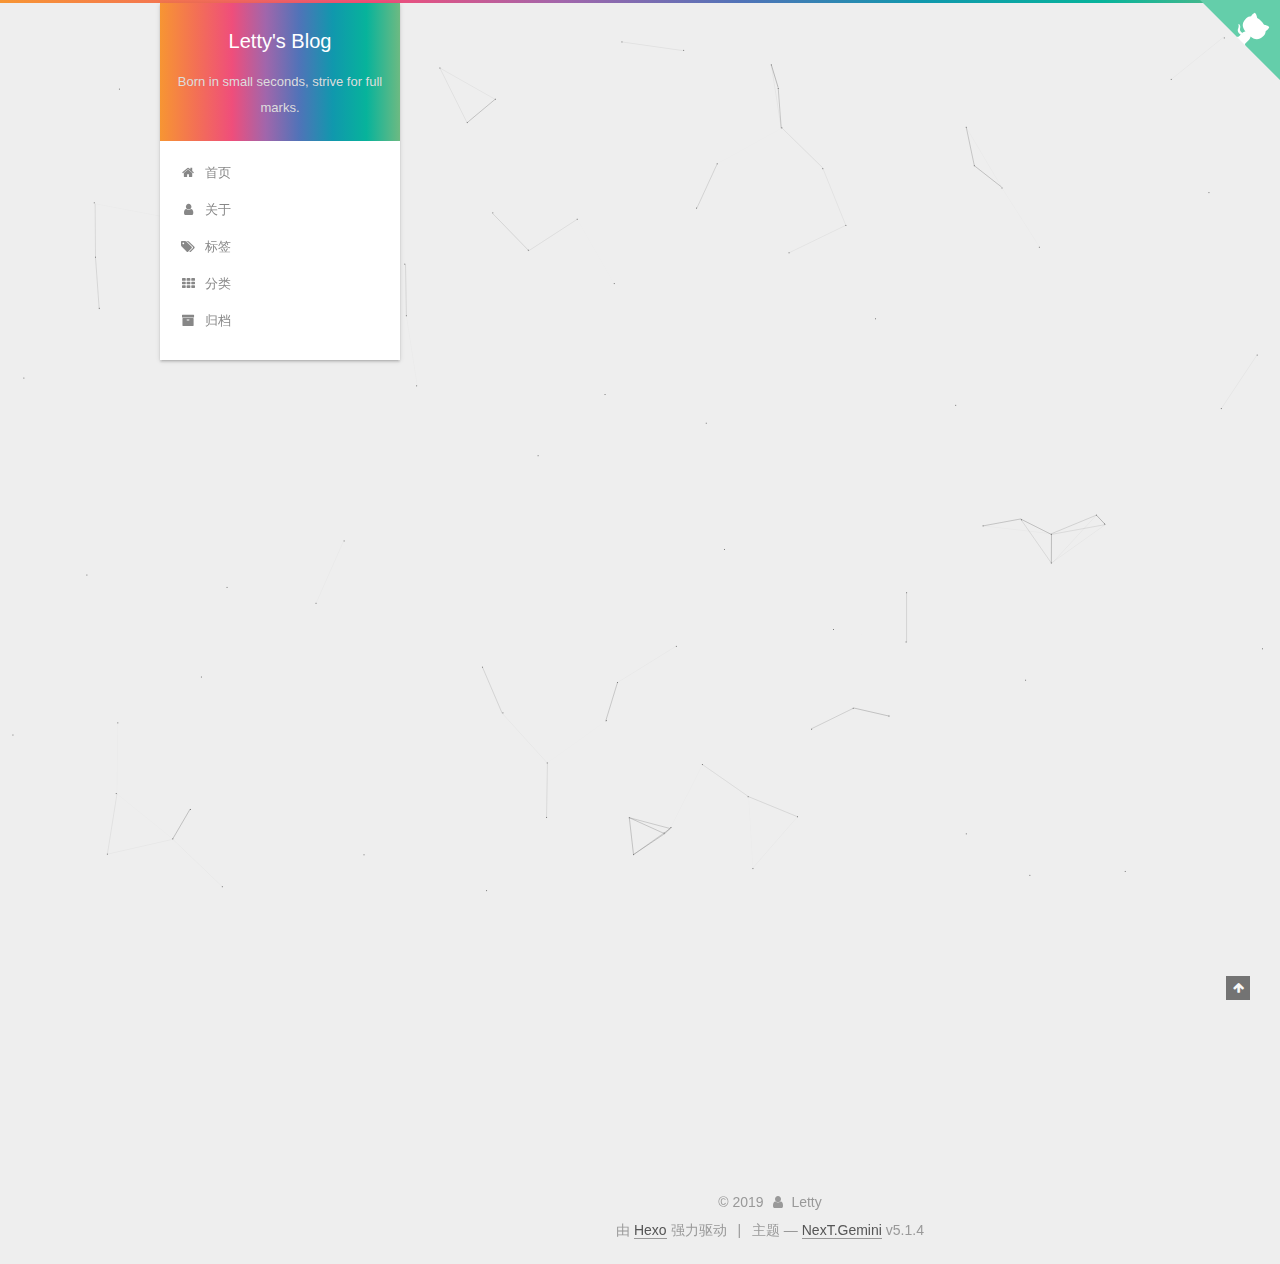
<file: 2019/08/18/hello-world/index.html>
<!DOCTYPE html>



  


<html class="theme-next gemini use-motion" lang="zh-Hans">
<head><meta name="generator" content="Hexo 3.9.0">
  <meta charset="UTF-8">
<meta http-equiv="X-UA-Compatible" content="IE=edge">
<meta name="viewport" content="width=device-width, initial-scale=1, maximum-scale=1">
<meta name="theme-color" content="#222">









<meta http-equiv="Cache-Control" content="no-transform">
<meta http-equiv="Cache-Control" content="no-siteapp">
















  
  
  <link href="/lib/fancybox/source/jquery.fancybox.css?v=2.1.5" rel="stylesheet" type="text/css">







<link href="/lib/font-awesome/css/font-awesome.min.css?v=4.6.2" rel="stylesheet" type="text/css">

<link href="/css/main.css?v=5.1.4" rel="stylesheet" type="text/css">


  <link rel="apple-touch-icon" sizes="180x180" href="/images/apple-touch-icon-leo.png?v=5.1.4">


  <link rel="icon" type="image/png" sizes="32x32" href="/images/favicon-32x32-leo.png?v=5.1.4">


  <link rel="icon" type="image/png" sizes="16x16" href="/images/favicon-16x16-leo.png?v=5.1.4">


  <link rel="mask-icon" href="/images/logo.svg?v=5.1.4" color="#222">





  <meta name="keywords" content="Hexo, NexT">










<meta name="description" content="Welcome to Hexo! This is your very first post. Check documentation for more info. If you get any problems when using Hexo, you can find the answer in troubleshooting or you can ask me on GitHub. Quick">
<meta property="og:type" content="article">
<meta property="og:title" content="Hello World">
<meta property="og:url" content="http://yoursite.com/2019/08/18/hello-world/index.html">
<meta property="og:site_name" content="Letty&#39;s Blog">
<meta property="og:description" content="Welcome to Hexo! This is your very first post. Check documentation for more info. If you get any problems when using Hexo, you can find the answer in troubleshooting or you can ask me on GitHub. Quick">
<meta property="og:locale" content="zh-Hans">
<meta property="og:updated_time" content="2019-08-18T00:51:53.073Z">
<meta name="twitter:card" content="summary">
<meta name="twitter:title" content="Hello World">
<meta name="twitter:description" content="Welcome to Hexo! This is your very first post. Check documentation for more info. If you get any problems when using Hexo, you can find the answer in troubleshooting or you can ask me on GitHub. Quick">



<script type="text/javascript" id="hexo.configurations">
  var NexT = window.NexT || {};
  var CONFIG = {
    root: '/',
    scheme: 'Gemini',
    version: '5.1.4',
    sidebar: {"position":"left","display":"post","offset":12,"b2t":false,"scrollpercent":false,"onmobile":false},
    fancybox: true,
    tabs: true,
    motion: {"enable":true,"async":false,"transition":{"post_block":"fadeIn","post_header":"slideDownIn","post_body":"slideDownIn","coll_header":"slideLeftIn","sidebar":"slideUpIn"}},
    duoshuo: {
      userId: '0',
      author: '博主'
    },
    algolia: {
      applicationID: '',
      apiKey: '',
      indexName: '',
      hits: {"per_page":10},
      labels: {"input_placeholder":"Search for Posts","hits_empty":"We didn't find any results for the search: ${query}","hits_stats":"${hits} results found in ${time} ms"}
    }
  };
</script>



  <link rel="canonical" href="http://yoursite.com/2019/08/18/hello-world/">





  <title>Hello World | Letty's Blog</title>
  








</head>

<body itemscope itemtype="http://schema.org/WebPage" lang="zh-Hans">

<script type="text/javascript" src="/js/src/love.js"></script>



  
  
    
  

  <div class="container sidebar-position-left page-post-detail">
    <div class="headband"></div>
  
    <a href="https://github.com/zj-letty" class="github-corner" aria-label="View source on GitHub"><svg width="80" height="80" viewbox="0 0 250 250" style="fill:#64CEAA; color:#fff; position: absolute; top: 0; border: 0; right: 0;" aria-hidden="true"><path d="M0,0 L115,115 L130,115 L142,142 L250,250 L250,0 Z"/><path d="M128.3,109.0 C113.8,99.7 119.0,89.6 119.0,89.6 C122.0,82.7 120.5,78.6 120.5,78.6 C119.2,72.0 123.4,76.3 123.4,76.3 C127.3,80.9 125.5,87.3 125.5,87.3 C122.9,97.6 130.6,101.9 134.4,103.2" fill="currentColor" style="transform-origin: 130px 106px;" class="octo-arm"/><path d="M115.0,115.0 C114.9,115.1 118.7,116.5 119.8,115.4 L133.7,101.6 C136.9,99.2 139.9,98.4 142.2,98.6 C133.8,88.0 127.5,74.4 143.8,58.0 C148.5,53.4 154.0,51.2 159.7,51.0 C160.3,49.4 163.2,43.6 171.4,40.1 C171.4,40.1 176.1,42.5 178.8,56.2 C183.1,58.6 187.2,61.8 190.9,65.4 C194.5,69.0 197.7,73.2 200.1,77.6 C213.8,80.2 216.3,84.9 216.3,84.9 C212.7,93.1 206.9,96.0 205.4,96.6 C205.1,102.4 203.0,107.8 198.3,112.5 C181.9,128.9 168.3,122.5 157.7,114.1 C157.9,116.9 156.7,120.9 152.7,124.9 L141.0,136.5 C139.8,137.7 141.6,141.9 141.8,141.8 Z" fill="currentColor" class="octo-body"/></svg></a><style>.github-corner:hover .octo-arm{animation:octocat-wave 560ms ease-in-out}@keyframes octocat-wave{0%,100%{transform:rotate(0)}20%,60%{transform:rotate(-25deg)}40%,80%{transform:rotate(10deg)}}@media (max-width:500px){.github-corner:hover .octo-arm{animation:none}.github-corner .octo-arm{animation:octocat-wave 560ms ease-in-out}}</style>

    <header id="header" class="header" itemscope itemtype="http://schema.org/WPHeader">
      <div class="header-inner"><div class="site-brand-wrapper">
  <div class="site-meta ">
    

    <div class="custom-logo-site-title">
      <a href="/" class="brand" rel="start">
        <span class="logo-line-before"><i></i></span>
        <span class="site-title">Letty's Blog</span>
        <span class="logo-line-after"><i></i></span>
      </a>
    </div>
      
        <p class="site-subtitle">Born in small seconds, strive for full marks.</p>
      
  </div>

  <div class="site-nav-toggle">
    <button>
      <span class="btn-bar"></span>
      <span class="btn-bar"></span>
      <span class="btn-bar"></span>
    </button>
  </div>
</div>

<nav class="site-nav">
  

  
    <ul id="menu" class="menu">
      
        
        <li class="menu-item menu-item-home">
          <a href="/" rel="section">
            
              <i class="menu-item-icon fa fa-fw fa-home"></i> <br>
            
            首页
          </a>
        </li>
      
        
        <li class="menu-item menu-item-about">
          <a href="/about/" rel="section">
            
              <i class="menu-item-icon fa fa-fw fa-user"></i> <br>
            
            关于
          </a>
        </li>
      
        
        <li class="menu-item menu-item-tags">
          <a href="/tags/" rel="section">
            
              <i class="menu-item-icon fa fa-fw fa-tags"></i> <br>
            
            标签
          </a>
        </li>
      
        
        <li class="menu-item menu-item-categories">
          <a href="/categories/" rel="section">
            
              <i class="menu-item-icon fa fa-fw fa-th"></i> <br>
            
            分类
          </a>
        </li>
      
        
        <li class="menu-item menu-item-archives">
          <a href="/archives/" rel="section">
            
              <i class="menu-item-icon fa fa-fw fa-archive"></i> <br>
            
            归档
          </a>
        </li>
      

      
    </ul>
  

  
</nav>



 </div>
    </header>

    <main id="main" class="main">
      <div class="main-inner">
        <div class="content-wrap">
          <div id="content" class="content">
            

  <div id="posts" class="posts-expand">
    

  

  
  
  

  <article class="post post-type-normal" itemscope itemtype="http://schema.org/Article">
  
  
  
  <div class="post-block">
    <link itemprop="mainEntityOfPage" href="http://yoursite.com/2019/08/18/hello-world/">

    <span hidden itemprop="author" itemscope itemtype="http://schema.org/Person">
      <meta itemprop="name" content="Letty">
      <meta itemprop="description" content="动漫 电影">
      <meta itemprop="image" content="/images/avatar.png">
    </span>

    <span hidden itemprop="publisher" itemscope itemtype="http://schema.org/Organization">
      <meta itemprop="name" content="Letty's Blog">
    </span>

    
      <header class="post-header">

        
        
          <h1 class="post-title" itemprop="name headline">Hello World</h1>
        

        <div class="post-meta">
          <span class="post-time">
            
              <span class="post-meta-item-icon">
                <i class="fa fa-calendar-o"></i>
              </span>
              
                <span class="post-meta-item-text">发表于</span>
              
              <time title="创建于" itemprop="dateCreated datePublished" datetime="2019-08-18T08:51:53+08:00">
                2019-08-18
              </time>
            

            

            
          </span>

          

          
            
          

          
          

          

          

          

        </div>
      </header>
    

    
    
    
    <div class="post-body" itemprop="articleBody">

      
      

      
        <p>Welcome to <a href="https://hexo.io/" target="_blank" rel="noopener">Hexo</a>! This is your very first post. Check <a href="https://hexo.io/docs/" target="_blank" rel="noopener">documentation</a> for more info. If you get any problems when using Hexo, you can find the answer in <a href="https://hexo.io/docs/troubleshooting.html" target="_blank" rel="noopener">troubleshooting</a> or you can ask me on <a href="https://github.com/hexojs/hexo/issues" target="_blank" rel="noopener">GitHub</a>.</p>
<h2 id="Quick-Start"><a href="#Quick-Start" class="headerlink" title="Quick Start"></a>Quick Start</h2><h3 id="Create-a-new-post"><a href="#Create-a-new-post" class="headerlink" title="Create a new post"></a>Create a new post</h3><figure class="highlight bash"><table><tr><td class="gutter"><pre><span class="line">1</span><br></pre></td><td class="code"><pre><span class="line">$ hexo new <span class="string">"My New Post"</span></span><br></pre></td></tr></table></figure>

<p>More info: <a href="https://hexo.io/docs/writing.html" target="_blank" rel="noopener">Writing</a></p>
<h3 id="Run-server"><a href="#Run-server" class="headerlink" title="Run server"></a>Run server</h3><figure class="highlight bash"><table><tr><td class="gutter"><pre><span class="line">1</span><br></pre></td><td class="code"><pre><span class="line">$ hexo server</span><br></pre></td></tr></table></figure>

<p>More info: <a href="https://hexo.io/docs/server.html" target="_blank" rel="noopener">Server</a></p>
<h3 id="Generate-static-files"><a href="#Generate-static-files" class="headerlink" title="Generate static files"></a>Generate static files</h3><figure class="highlight bash"><table><tr><td class="gutter"><pre><span class="line">1</span><br></pre></td><td class="code"><pre><span class="line">$ hexo generate</span><br></pre></td></tr></table></figure>

<p>More info: <a href="https://hexo.io/docs/generating.html" target="_blank" rel="noopener">Generating</a></p>
<h3 id="Deploy-to-remote-sites"><a href="#Deploy-to-remote-sites" class="headerlink" title="Deploy to remote sites"></a>Deploy to remote sites</h3><figure class="highlight bash"><table><tr><td class="gutter"><pre><span class="line">1</span><br></pre></td><td class="code"><pre><span class="line">$ hexo deploy</span><br></pre></td></tr></table></figure>

<p>More info: <a href="https://hexo.io/docs/deployment.html" target="_blank" rel="noopener">Deployment</a></p>

      
    </div>
    
    
    

    

    

    

    <footer class="post-footer">
      

      
      
      

      
        <div class="post-nav">
          <div class="post-nav-next post-nav-item">
            
          </div>

          <span class="post-nav-divider"></span>

          <div class="post-nav-prev post-nav-item">
            
              <a href="/2019/08/18/LearningNotes/" rel="prev" title="前端日常踩坑（持续更新）">
                前端日常踩坑（持续更新） <i class="fa fa-chevron-right"></i>
              </a>
            
          </div>
        </div>
      

      
      
    </footer>
  </div>
  
  
  
  </article>



    <div class="post-spread">
      
    </div>
  </div>


          </div>
          


          

  
    <div class="comments" id="comments">
      <div id="lv-container" data-id="city" data-uid="MTAyMC80NjE3My8yMjY4NA=="></div>
    </div>

  



        </div>
        
          
  
  <div class="sidebar-toggle">
    <div class="sidebar-toggle-line-wrap">
      <span class="sidebar-toggle-line sidebar-toggle-line-first"></span>
      <span class="sidebar-toggle-line sidebar-toggle-line-middle"></span>
      <span class="sidebar-toggle-line sidebar-toggle-line-last"></span>
    </div>
  </div>

  <aside id="sidebar" class="sidebar">
    
    <div class="sidebar-inner">

      

      
        <ul class="sidebar-nav motion-element">
          <li class="sidebar-nav-toc sidebar-nav-active" data-target="post-toc-wrap">
            文章目录
          </li>
          <li class="sidebar-nav-overview" data-target="site-overview-wrap">
            站点概览
          </li>
        </ul>
      

      <section class="site-overview-wrap sidebar-panel">
        <div class="site-overview">
          <div class="site-author motion-element" itemprop="author" itemscope itemtype="http://schema.org/Person">
            
              <img class="site-author-image" itemprop="image" src="/images/avatar.png" alt="Letty">
            
              <p class="site-author-name" itemprop="name">Letty</p>
              <p class="site-description motion-element" itemprop="description">动漫 电影</p>
          </div>

          <nav class="site-state motion-element">

            
              <div class="site-state-item site-state-posts">
              
                <a href="/archives/">
              
                  <span class="site-state-item-count">2</span>
                  <span class="site-state-item-name">日志</span>
                </a>
              </div>
            

            
              
              
              <div class="site-state-item site-state-categories">
                
                  <span class="site-state-item-count">1</span>
                  <span class="site-state-item-name">分类</span>
                
              </div>
            

            
              
              
              <div class="site-state-item site-state-tags">
                
                  <span class="site-state-item-count">1</span>
                  <span class="site-state-item-name">标签</span>
                
              </div>
            

          </nav>

          

          

          
          

          
          

          

        </div>
      </section>

      
      <!--noindex-->
        <section class="post-toc-wrap motion-element sidebar-panel sidebar-panel-active">
          <div class="post-toc">

            
              
            

            
              <div class="post-toc-content"><ol class="nav"><li class="nav-item nav-level-2"><a class="nav-link" href="#Quick-Start"><span class="nav-number">1.</span> <span class="nav-text">Quick Start</span></a><ol class="nav-child"><li class="nav-item nav-level-3"><a class="nav-link" href="#Create-a-new-post"><span class="nav-number">1.1.</span> <span class="nav-text">Create a new post</span></a></li><li class="nav-item nav-level-3"><a class="nav-link" href="#Run-server"><span class="nav-number">1.2.</span> <span class="nav-text">Run server</span></a></li><li class="nav-item nav-level-3"><a class="nav-link" href="#Generate-static-files"><span class="nav-number">1.3.</span> <span class="nav-text">Generate static files</span></a></li><li class="nav-item nav-level-3"><a class="nav-link" href="#Deploy-to-remote-sites"><span class="nav-number">1.4.</span> <span class="nav-text">Deploy to remote sites</span></a></li></ol></li></ol></div>
            

          </div>
        </section>
      <!--/noindex-->
      

      

    </div>
  </aside>


        
      </div>
    </main>

    <footer id="footer" class="footer">
      <div class="footer-inner">
        <div class="copyright">&copy; <span itemprop="copyrightYear">2019</span>
  <span class="with-love">
    <i class="fa fa-user"></i>
  </span>
  <span class="author" itemprop="copyrightHolder">Letty</span>

  
</div>


  <div class="powered-by">由 <a class="theme-link" target="_blank" href="https://hexo.io">Hexo</a> 强力驱动</div>



  <span class="post-meta-divider">|</span>



  <div class="theme-info">主题 &mdash; <a class="theme-link" target="_blank" href="https://github.com/iissnan/hexo-theme-next">NexT.Gemini</a> v5.1.4</div>




        







        
      </div>
    </footer>

    
      <div class="back-to-top">
        <i class="fa fa-arrow-up"></i>
        
      </div>
    

    

  </div>

  

<script type="text/javascript">
  if (Object.prototype.toString.call(window.Promise) !== '[object Function]') {
    window.Promise = null;
  }
</script>









  


  











  
  
    <script type="text/javascript" src="/lib/jquery/index.js?v=2.1.3"></script>
  

  
  
    <script type="text/javascript" src="/lib/fastclick/lib/fastclick.min.js?v=1.0.6"></script>
  

  
  
    <script type="text/javascript" src="/lib/jquery_lazyload/jquery.lazyload.js?v=1.9.7"></script>
  

  
  
    <script type="text/javascript" src="/lib/velocity/velocity.min.js?v=1.2.1"></script>
  

  
  
    <script type="text/javascript" src="/lib/velocity/velocity.ui.min.js?v=1.2.1"></script>
  

  
  
    <script type="text/javascript" src="/lib/fancybox/source/jquery.fancybox.pack.js?v=2.1.5"></script>
  

  
  
    <script type="text/javascript" src="/lib/canvas-nest/canvas-nest.min.js"></script>
  


  



  <script type="text/javascript" src="/js/src/utils.js?v=5.1.4"></script>

  <script type="text/javascript" src="/js/src/motion.js?v=5.1.4"></script>




  
  


  <script type="text/javascript" src="/js/src/affix.js?v=5.1.4"></script>

  <script type="text/javascript" src="/js/src/schemes/pisces.js?v=5.1.4"></script>



  
  <script type="text/javascript" src="/js/src/scrollspy.js?v=5.1.4"></script>
<script type="text/javascript" src="/js/src/post-details.js?v=5.1.4"></script>



  


  <script type="text/javascript" src="/js/src/bootstrap.js?v=5.1.4"></script>



  


  




	





  





  
    <script type="text/javascript">
      (function(d, s) {
        var j, e = d.getElementsByTagName(s)[0];
        if (typeof LivereTower === 'function') { return; }
        j = d.createElement(s);
        j.src = 'https://cdn-city.livere.com/js/embed.dist.js';
        j.async = true;
        e.parentNode.insertBefore(j, e);
      })(document, 'script');
    </script>
  












  





  

  

  

  
  

  

  

  

</body>
</html>
</file>
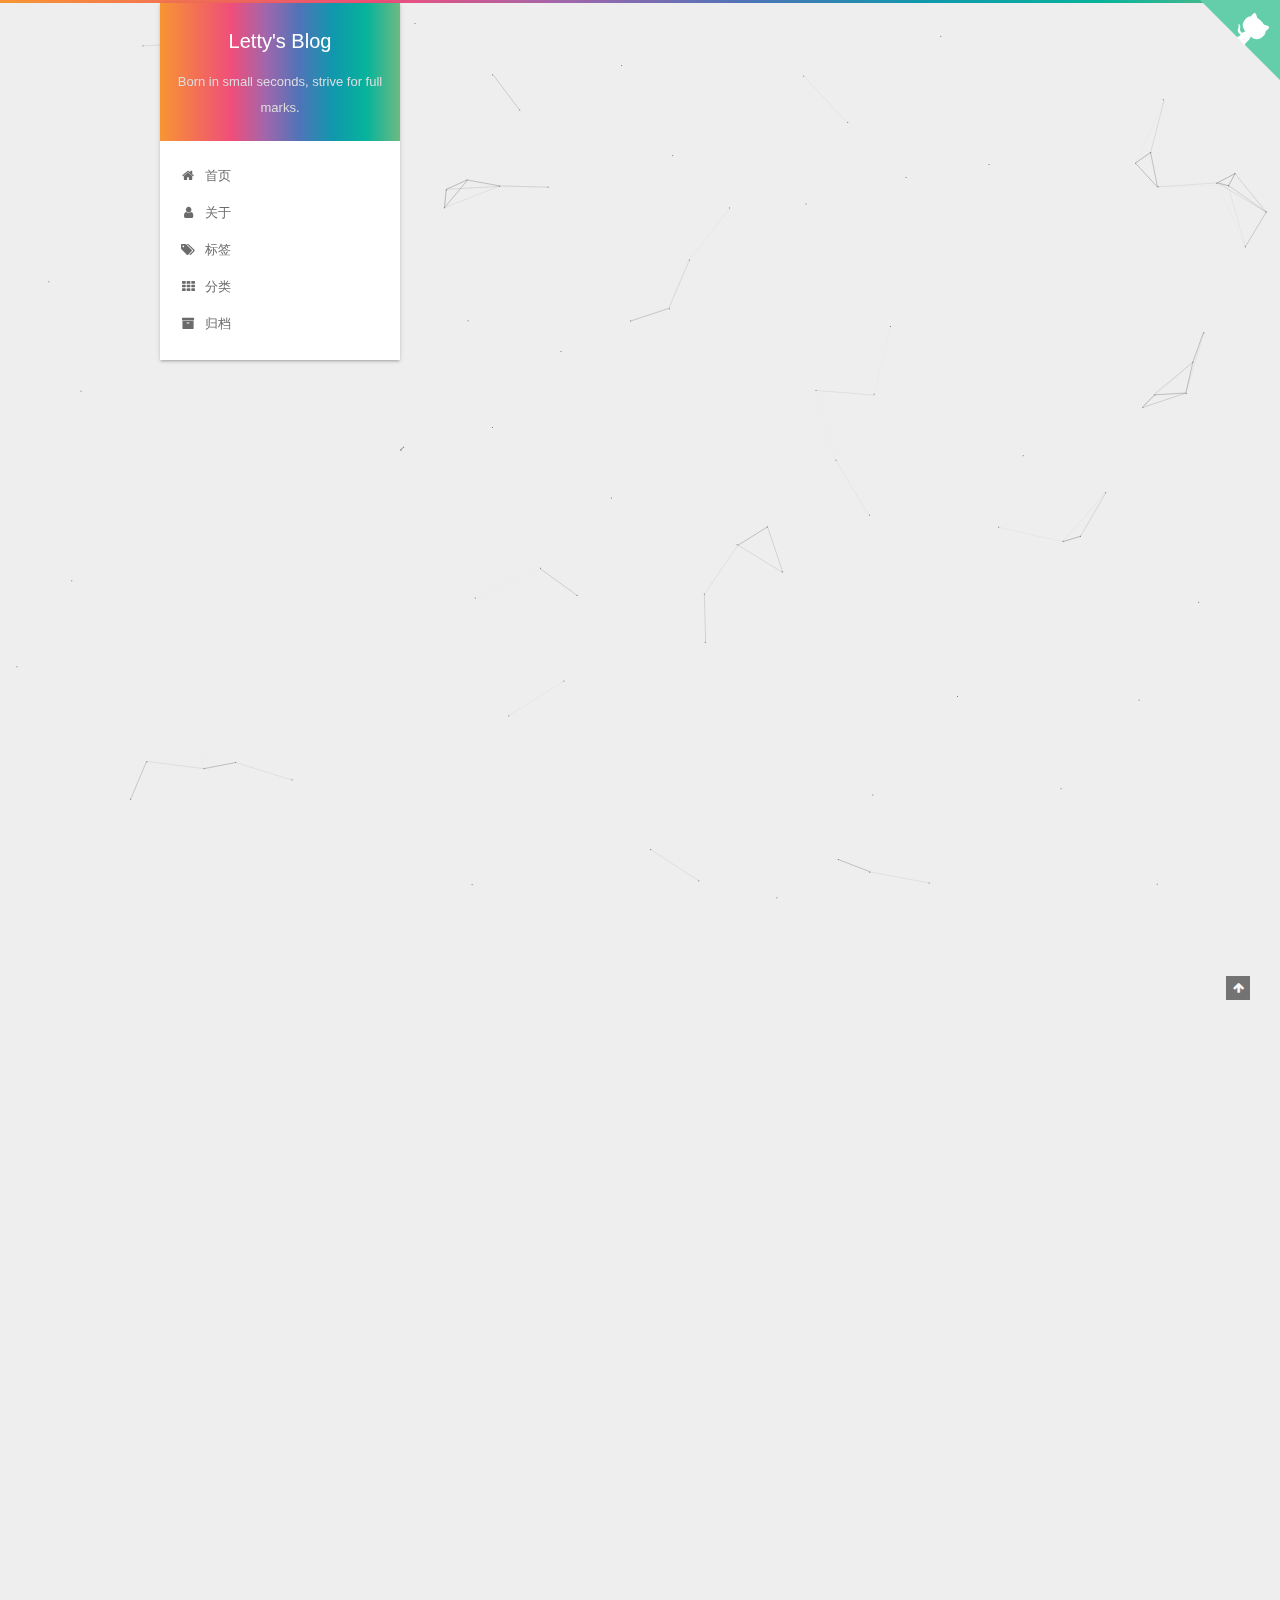
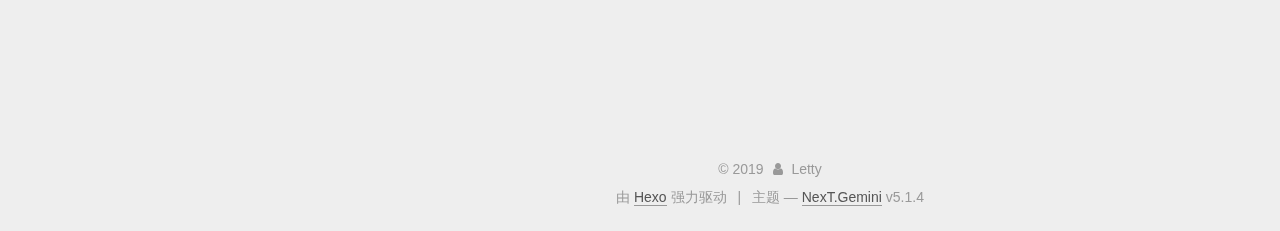
<file: 2019/08/18/LearningNotes/index.html>
<!DOCTYPE html>



  


<html class="theme-next gemini use-motion" lang="zh-Hans">
<head><meta name="generator" content="Hexo 3.9.0">
  <meta charset="UTF-8">
<meta http-equiv="X-UA-Compatible" content="IE=edge">
<meta name="viewport" content="width=device-width, initial-scale=1, maximum-scale=1">
<meta name="theme-color" content="#222">









<meta http-equiv="Cache-Control" content="no-transform">
<meta http-equiv="Cache-Control" content="no-siteapp">
















  
  
  <link href="/lib/fancybox/source/jquery.fancybox.css?v=2.1.5" rel="stylesheet" type="text/css">







<link href="/lib/font-awesome/css/font-awesome.min.css?v=4.6.2" rel="stylesheet" type="text/css">

<link href="/css/main.css?v=5.1.4" rel="stylesheet" type="text/css">


  <link rel="apple-touch-icon" sizes="180x180" href="/images/apple-touch-icon-leo.png?v=5.1.4">


  <link rel="icon" type="image/png" sizes="32x32" href="/images/favicon-32x32-leo.png?v=5.1.4">


  <link rel="icon" type="image/png" sizes="16x16" href="/images/favicon-16x16-leo.png?v=5.1.4">


  <link rel="mask-icon" href="/images/logo.svg?v=5.1.4" color="#222">





  <meta name="keywords" content="notes,">










<meta name="description" content="前端日常踩坑记录~">
<meta name="keywords" content="notes">
<meta property="og:type" content="article">
<meta property="og:title" content="前端日常踩坑（持续更新）">
<meta property="og:url" content="http://yoursite.com/2019/08/18/LearningNotes/index.html">
<meta property="og:site_name" content="Letty&#39;s Blog">
<meta property="og:description" content="前端日常踩坑记录~">
<meta property="og:locale" content="zh-Hans">
<meta property="og:updated_time" content="2019-09-03T08:37:55.460Z">
<meta name="twitter:card" content="summary">
<meta name="twitter:title" content="前端日常踩坑（持续更新）">
<meta name="twitter:description" content="前端日常踩坑记录~">



<script type="text/javascript" id="hexo.configurations">
  var NexT = window.NexT || {};
  var CONFIG = {
    root: '/',
    scheme: 'Gemini',
    version: '5.1.4',
    sidebar: {"position":"left","display":"post","offset":12,"b2t":false,"scrollpercent":false,"onmobile":false},
    fancybox: true,
    tabs: true,
    motion: {"enable":true,"async":false,"transition":{"post_block":"fadeIn","post_header":"slideDownIn","post_body":"slideDownIn","coll_header":"slideLeftIn","sidebar":"slideUpIn"}},
    duoshuo: {
      userId: '0',
      author: '博主'
    },
    algolia: {
      applicationID: '',
      apiKey: '',
      indexName: '',
      hits: {"per_page":10},
      labels: {"input_placeholder":"Search for Posts","hits_empty":"We didn't find any results for the search: ${query}","hits_stats":"${hits} results found in ${time} ms"}
    }
  };
</script>



  <link rel="canonical" href="http://yoursite.com/2019/08/18/LearningNotes/">





  <title>前端日常踩坑（持续更新） | Letty's Blog</title>
  








</head>

<body itemscope itemtype="http://schema.org/WebPage" lang="zh-Hans">

<script type="text/javascript" src="/js/src/love.js"></script>



  
  
    
  

  <div class="container sidebar-position-left page-post-detail">
    <div class="headband"></div>
  
    <a href="https://github.com/zj-letty" class="github-corner" aria-label="View source on GitHub"><svg width="80" height="80" viewbox="0 0 250 250" style="fill:#64CEAA; color:#fff; position: absolute; top: 0; border: 0; right: 0;" aria-hidden="true"><path d="M0,0 L115,115 L130,115 L142,142 L250,250 L250,0 Z"/><path d="M128.3,109.0 C113.8,99.7 119.0,89.6 119.0,89.6 C122.0,82.7 120.5,78.6 120.5,78.6 C119.2,72.0 123.4,76.3 123.4,76.3 C127.3,80.9 125.5,87.3 125.5,87.3 C122.9,97.6 130.6,101.9 134.4,103.2" fill="currentColor" style="transform-origin: 130px 106px;" class="octo-arm"/><path d="M115.0,115.0 C114.9,115.1 118.7,116.5 119.8,115.4 L133.7,101.6 C136.9,99.2 139.9,98.4 142.2,98.6 C133.8,88.0 127.5,74.4 143.8,58.0 C148.5,53.4 154.0,51.2 159.7,51.0 C160.3,49.4 163.2,43.6 171.4,40.1 C171.4,40.1 176.1,42.5 178.8,56.2 C183.1,58.6 187.2,61.8 190.9,65.4 C194.5,69.0 197.7,73.2 200.1,77.6 C213.8,80.2 216.3,84.9 216.3,84.9 C212.7,93.1 206.9,96.0 205.4,96.6 C205.1,102.4 203.0,107.8 198.3,112.5 C181.9,128.9 168.3,122.5 157.7,114.1 C157.9,116.9 156.7,120.9 152.7,124.9 L141.0,136.5 C139.8,137.7 141.6,141.9 141.8,141.8 Z" fill="currentColor" class="octo-body"/></svg></a><style>.github-corner:hover .octo-arm{animation:octocat-wave 560ms ease-in-out}@keyframes octocat-wave{0%,100%{transform:rotate(0)}20%,60%{transform:rotate(-25deg)}40%,80%{transform:rotate(10deg)}}@media (max-width:500px){.github-corner:hover .octo-arm{animation:none}.github-corner .octo-arm{animation:octocat-wave 560ms ease-in-out}}</style>

    <header id="header" class="header" itemscope itemtype="http://schema.org/WPHeader">
      <div class="header-inner"><div class="site-brand-wrapper">
  <div class="site-meta ">
    

    <div class="custom-logo-site-title">
      <a href="/" class="brand" rel="start">
        <span class="logo-line-before"><i></i></span>
        <span class="site-title">Letty's Blog</span>
        <span class="logo-line-after"><i></i></span>
      </a>
    </div>
      
        <p class="site-subtitle">Born in small seconds, strive for full marks.</p>
      
  </div>

  <div class="site-nav-toggle">
    <button>
      <span class="btn-bar"></span>
      <span class="btn-bar"></span>
      <span class="btn-bar"></span>
    </button>
  </div>
</div>

<nav class="site-nav">
  

  
    <ul id="menu" class="menu">
      
        
        <li class="menu-item menu-item-home">
          <a href="/" rel="section">
            
              <i class="menu-item-icon fa fa-fw fa-home"></i> <br>
            
            首页
          </a>
        </li>
      
        
        <li class="menu-item menu-item-about">
          <a href="/about/" rel="section">
            
              <i class="menu-item-icon fa fa-fw fa-user"></i> <br>
            
            关于
          </a>
        </li>
      
        
        <li class="menu-item menu-item-tags">
          <a href="/tags/" rel="section">
            
              <i class="menu-item-icon fa fa-fw fa-tags"></i> <br>
            
            标签
          </a>
        </li>
      
        
        <li class="menu-item menu-item-categories">
          <a href="/categories/" rel="section">
            
              <i class="menu-item-icon fa fa-fw fa-th"></i> <br>
            
            分类
          </a>
        </li>
      
        
        <li class="menu-item menu-item-archives">
          <a href="/archives/" rel="section">
            
              <i class="menu-item-icon fa fa-fw fa-archive"></i> <br>
            
            归档
          </a>
        </li>
      

      
    </ul>
  

  
</nav>



 </div>
    </header>

    <main id="main" class="main">
      <div class="main-inner">
        <div class="content-wrap">
          <div id="content" class="content">
            

  <div id="posts" class="posts-expand">
    

  

  
  
  

  <article class="post post-type-categories" itemscope itemtype="http://schema.org/Article">
  
  
  
  <div class="post-block">
    <link itemprop="mainEntityOfPage" href="http://yoursite.com/2019/08/18/LearningNotes/">

    <span hidden itemprop="author" itemscope itemtype="http://schema.org/Person">
      <meta itemprop="name" content="Letty">
      <meta itemprop="description" content="动漫 电影">
      <meta itemprop="image" content="/images/avatar.png">
    </span>

    <span hidden itemprop="publisher" itemscope itemtype="http://schema.org/Organization">
      <meta itemprop="name" content="Letty's Blog">
    </span>

    
      <header class="post-header">

        
        
          <h1 class="post-title" itemprop="name headline">前端日常踩坑（持续更新）</h1>
        

        <div class="post-meta">
          <span class="post-time">
            
              <span class="post-meta-item-icon">
                <i class="fa fa-calendar-o"></i>
              </span>
              
                <span class="post-meta-item-text">发表于</span>
              
              <time title="创建于" itemprop="dateCreated datePublished" datetime="2019-08-18T08:56:19+08:00">
                2019-08-18
              </time>
            

            

            
          </span>

          
            <span class="post-category">
            
              <span class="post-meta-divider">|</span>
            
              <span class="post-meta-item-icon">
                <i class="fa fa-folder-o"></i>
              </span>
              
                <span class="post-meta-item-text">分类于</span>
              
              
                <span itemprop="about" itemscope itemtype="http://schema.org/Thing">
                  <a href="/categories/notes/" itemprop="url" rel="index">
                    <span itemprop="name">notes</span>
                  </a>
                </span>

                
                
              
            </span>
          

          
            
          

          
          

          

          

          

        </div>
      </header>
    

    
    
    
    <div class="post-body" itemprop="articleBody">

      
      

      
        <p>前端日常踩坑记录<del>~</del></p>
<a id="more"></a>



<h3 id="1、bind、call、apply用法"><a href="#1、bind、call、apply用法" class="headerlink" title="1、bind、call、apply用法"></a>1、bind、call、apply用法</h3><p>#封装指定函数f，是f指向指定对象</p>
<figure class="highlight javascript"><table><tr><td class="gutter"><pre><span class="line">1</span><br><span class="line">2</span><br><span class="line">3</span><br><span class="line">4</span><br><span class="line">5</span><br><span class="line">6</span><br></pre></td><td class="code"><pre><span class="line"><span class="function"><span class="keyword">function</span> <span class="title">bindThis</span>(<span class="params">f, oTarget</span>) </span>&#123;</span><br><span class="line">    </span><br><span class="line">    <span class="keyword">return</span> <span class="function"><span class="keyword">function</span>(<span class="params"></span>)</span>&#123;       </span><br><span class="line">        <span class="keyword">return</span> f.apply(oTarget,<span class="built_in">arguments</span>);</span><br><span class="line">    &#125;</span><br><span class="line">&#125;</span><br></pre></td></tr></table></figure>

<h3 id="2、css层叠优先级"><a href="#2、css层叠优先级" class="headerlink" title="2、css层叠优先级"></a>2、css层叠优先级</h3><p>  浏览器缺省 &lt; 外部样式表 &lt; 内部样式表 &lt; 内联样式…</p>
<p>其中样式表又有…</p>
<p>类选择器 &lt; 类派生选择器 &lt; ID选择器 &lt; ID派生选择器</p>
<p>派生选择器以前叫上下文选择器，所以完整的层叠优先级是…</p>
<p>浏览器缺省 &lt; 外部样式表 &lt; 外部样式表类选择器 &lt; 外部样式表类派生选择器 &lt; 外部样式表ID选择器 &lt; 外部样式表ID派生选择器 &lt; 内部样式表 &lt; 内部样式表类选择器 &lt; 内部样式表类派生选择器 &lt; 内部样式表ID选择器 &lt; 内部样式表ID派生选择器 &lt; 内联样式…共12个优先级…  </p>
<figure class="highlight html"><table><tr><td class="gutter"><pre><span class="line">1</span><br><span class="line">2</span><br><span class="line">3</span><br><span class="line">4</span><br><span class="line">5</span><br><span class="line">6</span><br><span class="line">7</span><br><span class="line">8</span><br><span class="line">9</span><br><span class="line">10</span><br><span class="line">11</span><br><span class="line">12</span><br><span class="line">13</span><br><span class="line">14</span><br><span class="line">15</span><br><span class="line">16</span><br><span class="line">17</span><br><span class="line">18</span><br><span class="line">19</span><br><span class="line">20</span><br><span class="line">21</span><br><span class="line">22</span><br><span class="line">23</span><br><span class="line">24</span><br><span class="line">25</span><br></pre></td><td class="code"><pre><span class="line"><span class="tag">&lt;<span class="name">style</span> <span class="attr">type</span>=<span class="string">"text/css"</span>&gt;</span></span><br><span class="line">    div &#123; color: #00FF00 &#125;</span><br><span class="line">    .a1 &#123; color: #0000FF &#125;</span><br><span class="line">    .a1 div &#123; color: #00FFFF &#125;</span><br><span class="line">    .a2 &#123; color: #FF0000 &#125;</span><br><span class="line">    #a2 &#123; color: #FFFF00 &#125;</span><br><span class="line">    #a2 div &#123; color: #FF00FF &#125;</span><br><span class="line"><span class="tag">&lt;/<span class="name">style</span>&gt;</span></span><br><span class="line"><span class="tag">&lt;/<span class="name">head</span>&gt;</span></span><br><span class="line"><span class="tag">&lt;<span class="name">body</span>&gt;</span></span><br><span class="line"><span class="tag">&lt;<span class="name">div</span>&gt;</span>我是绿色，内部样式表优先于浏览器缺省<span class="tag">&lt;/<span class="name">div</span>&gt;</span></span><br><span class="line"><span class="tag">&lt;<span class="name">div</span> <span class="attr">class</span>=<span class="string">"a2"</span>&gt;</span>我是红色，类选择器优先于内部样式表<span class="tag">&lt;/<span class="name">div</span>&gt;</span></span><br><span class="line"><span class="tag">&lt;<span class="name">div</span> <span class="attr">class</span>=<span class="string">"a2"</span> <span class="attr">id</span>=<span class="string">"a2"</span>&gt;</span>我是黄色，ID选择器优先于类选择器<span class="tag">&lt;/<span class="name">div</span>&gt;</span></span><br><span class="line"><span class="tag">&lt;<span class="name">div</span> <span class="attr">class</span>=<span class="string">"a1"</span>&gt;</span></span><br><span class="line">  <span class="tag">&lt;<span class="name">span</span>&gt;</span>我是蓝色，类选择器优先于内部样式表<span class="tag">&lt;/<span class="name">span</span>&gt;</span></span><br><span class="line">  <span class="tag">&lt;<span class="name">div</span>&gt;</span>我是青色，类派生选择器优先于类选择器<span class="tag">&lt;/<span class="name">div</span>&gt;</span></span><br><span class="line">  <span class="tag">&lt;<span class="name">div</span> <span class="attr">class</span>=<span class="string">"a2"</span>&gt;</span>我还是青色，类派生选择器优先于所有类选择器<span class="tag">&lt;/<span class="name">div</span>&gt;</span></span><br><span class="line">  <span class="tag">&lt;<span class="name">div</span> <span class="attr">id</span>=<span class="string">"a2"</span>&gt;</span></span><br><span class="line">      <span class="tag">&lt;<span class="name">span</span>&gt;</span>我是黄色，ID选择器优先于类派生选择器<span class="tag">&lt;/<span class="name">span</span>&gt;</span></span><br><span class="line">      <span class="tag">&lt;<span class="name">div</span>&gt;</span>我是紫色，ID派生选择器优先于类派生选择器<span class="tag">&lt;/<span class="name">div</span>&gt;</span></span><br><span class="line">      <span class="tag">&lt;<span class="name">div</span> <span class="attr">class</span>=<span class="string">"a1"</span>&gt;</span>我还是紫色，ID派生选择器优先于所有类选择器<span class="tag">&lt;/<span class="name">div</span>&gt;</span></span><br><span class="line">      <span class="tag">&lt;<span class="name">div</span> <span class="attr">class</span>=<span class="string">"a1"</span> <span class="attr">id</span>=<span class="string">"a1"</span>&gt;</span>我还是紫色，ID派生选择器优先于所有ID选择器<span class="tag">&lt;/<span class="name">div</span>&gt;</span></span><br><span class="line">      <span class="tag">&lt;<span class="name">div</span> <span class="attr">class</span>=<span class="string">"a1"</span> <span class="attr">id</span>=<span class="string">"a1"</span> <span class="attr">style</span>=<span class="string">"color:#000000;"</span>&gt;</span>我是黑色，内联样式驾到闲杂人等退下<span class="tag">&lt;/<span class="name">div</span>&gt;</span></span><br><span class="line">  <span class="tag">&lt;/<span class="name">div</span>&gt;</span></span><br><span class="line"><span class="tag">&lt;/<span class="name">div</span>&gt;</span></span><br></pre></td></tr></table></figure>

<h3 id="3、：hover-cursor属性"><a href="#3、：hover-cursor属性" class="headerlink" title="3、：hover,cursor属性"></a>3、：hover,cursor属性</h3><p>#：hover</p>
<p>选择鼠标指针浮动在其上的元素，并设置其样式：</p>
<p>#cursor</p>
<p>该属性定义了鼠标指针放在一个元素边界范围内时所用的光标形状</p>
<p>#cursor:pointer</p>
<p>定义鼠标指针光标形状为小手</p>
<h3 id="4、font-weight"><a href="#4、font-weight" class="headerlink" title="4、font-weight"></a>4、font-weight</h3><p>调整字体粗细</p>
<table>
<thead>
<tr>
<th>值</th>
<th>描述</th>
</tr>
</thead>
<tbody><tr>
<td>normal</td>
<td>默认值。定义标准的字符。</td>
</tr>
<tr>
<td>bold</td>
<td>定义粗体字符。</td>
</tr>
<tr>
<td>bolder</td>
<td>定义更粗的字符。</td>
</tr>
<tr>
<td>lighter</td>
<td>定义更细的字符。</td>
</tr>
<tr>
<td>100 —900</td>
<td>定义由粗到细的字符。400 等同于 normal，而 700 等同于 bold。</td>
</tr>
<tr>
<td>inherit</td>
<td>规定应该从父元素继承字体的粗细。</td>
</tr>
</tbody></table>
<h3 id="5、柯里化、BFC"><a href="#5、柯里化、BFC" class="headerlink" title="5、柯里化、BFC"></a>5、柯里化、BFC</h3><h3 id="6、列表和表格"><a href="#6、列表和表格" class="headerlink" title="6、列表和表格"></a>6、列表和表格</h3><h4 id="1、有序列表（ol-li）"><a href="#1、有序列表（ol-li）" class="headerlink" title="1、有序列表（ol-li）"></a>1、<strong>有序列表（ol-li）</strong></h4><figure class="highlight plain"><table><tr><td class="gutter"><pre><span class="line">1</span><br><span class="line">2</span><br><span class="line">3</span><br><span class="line">4</span><br><span class="line">5</span><br></pre></td><td class="code"><pre><span class="line">&lt;ol &gt;</span><br><span class="line">          &lt;li&gt;dd&lt;/li&gt;</span><br><span class="line">          &lt;li&gt;aa&lt;/li&gt;</span><br><span class="line">          &lt;li&gt;dd&lt;/li&gt;</span><br><span class="line">      &lt;/ol&gt;</span><br></pre></td></tr></table></figure>

<p>效果如下</p>
<figure class="highlight plain"><table><tr><td class="gutter"><pre><span class="line">1</span><br><span class="line">2</span><br><span class="line">3</span><br></pre></td><td class="code"><pre><span class="line">1.dd</span><br><span class="line">2.aa</span><br><span class="line">3.dd</span><br></pre></td></tr></table></figure>

<p>可以发现在有序列表中默认的type类型是数字，而且是从1开始的。它有两个属性：type、start。<br>type：有五个属性值：1、a、A、i、I(罗马数字)，表示列表前缀的格式； </p>
<p>start：属性值位数字，表示从type类型的第几个数字开始，有点绕，比如当你选的type=“a”,start=“3”，表示选择的是小写字母类型，从第三个字母c开始充当列表前缀。</p>
<h4 id="2、无序列表（ul-li）"><a href="#2、无序列表（ul-li）" class="headerlink" title="2、无序列表（ul-li）"></a>2、<strong>无序列表（ul-li）</strong></h4><figure class="highlight plain"><table><tr><td class="gutter"><pre><span class="line">1</span><br><span class="line">2</span><br><span class="line">3</span><br><span class="line">4</span><br><span class="line">5</span><br><span class="line">6</span><br><span class="line">7</span><br><span class="line">8</span><br></pre></td><td class="code"><pre><span class="line">&lt;ul&gt;</span><br><span class="line">          &lt;li&gt;无序列表&lt;/li&gt;</span><br><span class="line">          &lt;li&gt;一&lt;/li&gt;</span><br><span class="line">          &lt;li&gt;二&lt;/li&gt;</span><br><span class="line">          &lt;li&gt;三&lt;/li&gt;</span><br><span class="line">          &lt;li&gt;四&lt;/li&gt;</span><br><span class="line">          &lt;li&gt;五&lt;/li&gt;</span><br><span class="line">      &lt;/ul&gt;</span><br></pre></td></tr></table></figure>

<figure class="highlight plain"><table><tr><td class="gutter"><pre><span class="line">1</span><br><span class="line">2</span><br><span class="line">3</span><br><span class="line">4</span><br><span class="line">5</span><br><span class="line">6</span><br></pre></td><td class="code"><pre><span class="line">*无序列表</span><br><span class="line">*一</span><br><span class="line">*二</span><br><span class="line">*三</span><br><span class="line">*四</span><br><span class="line">*五</span><br></pre></td></tr></table></figure>

<p>无序列表默认的前缀样式是实心圆其实是disc，<br>ul标签中的属性是type，type属性值有disc（实心圆默认）、circle（空心圆）、square（实心正方形）、none（取消前缀）</p>
<h4 id="3、自定义列表（dl-dt-dd）"><a href="#3、自定义列表（dl-dt-dd）" class="headerlink" title="3、自定义列表（dl-dt-dd）"></a>3、<strong>自定义列表（dl-dt-dd）</strong></h4><figure class="highlight plain"><table><tr><td class="gutter"><pre><span class="line">1</span><br><span class="line">2</span><br><span class="line">3</span><br><span class="line">4</span><br><span class="line">5</span><br><span class="line">6</span><br><span class="line">7</span><br><span class="line">8</span><br><span class="line">9</span><br></pre></td><td class="code"><pre><span class="line">&lt;h3&gt;自定义列表&lt;/h3&gt;</span><br><span class="line">        &lt;dl&gt;</span><br><span class="line">            &lt;dt&gt;一级&lt;/dt&gt;</span><br><span class="line">                &lt;dd&gt;二级&lt;/dd&gt;</span><br><span class="line">                &lt;dd&gt;二级&lt;/dd&gt;</span><br><span class="line">            &lt;dt&gt;一级&lt;/dt&gt;</span><br><span class="line">                &lt;dd&gt;二级&lt;/dd&gt;</span><br><span class="line">                &lt;dd&gt;二级&lt;/dd&gt;</span><br><span class="line">        &lt;/dl&gt;</span><br></pre></td></tr></table></figure>

<figure class="highlight plain"><table><tr><td class="gutter"><pre><span class="line">1</span><br><span class="line">2</span><br><span class="line">3</span><br><span class="line">4</span><br><span class="line">5</span><br><span class="line">6</span><br></pre></td><td class="code"><pre><span class="line">一级</span><br><span class="line">    二级</span><br><span class="line">    二级</span><br><span class="line">一级</span><br><span class="line">    二级</span><br><span class="line">    二级</span><br></pre></td></tr></table></figure>

<p>在自定义列表中，在dt和dd中有了一个缩进。在有序和无序列表要实现此结构就要用到列表的嵌套</p>
<h4 id="4、表格（table-tr-td）"><a href="#4、表格（table-tr-td）" class="headerlink" title="4、表格（table-tr-td）"></a>4、表格（table-tr-td）</h4><p>表格由 <table> 标签来定义。每个表格均有若干行（由 <tr> 标签定义），每行被分割为若干单元格（由 <td> 标签定义）。字母 td 指表格数据（table data），即数据单元格的内容。数据单元格可以包含文本、图片、列表、段落、表单、水平线、表格等等。</td></tr></table></p>
<figure class="highlight plain"><table><tr><td class="gutter"><pre><span class="line">1</span><br><span class="line">2</span><br><span class="line">3</span><br><span class="line">4</span><br><span class="line">5</span><br><span class="line">6</span><br><span class="line">7</span><br><span class="line">8</span><br><span class="line">9</span><br><span class="line">10</span><br></pre></td><td class="code"><pre><span class="line">&lt;table border=&quot;1&quot;&gt;</span><br><span class="line">&lt;tr&gt;</span><br><span class="line">&lt;td&gt;row 1, cell 1&lt;/td&gt;</span><br><span class="line">&lt;td&gt;row 1, cell 2&lt;/td&gt;</span><br><span class="line">&lt;/tr&gt;</span><br><span class="line">&lt;tr&gt;</span><br><span class="line">&lt;td&gt;row 2, cell 1&lt;/td&gt;</span><br><span class="line">&lt;td&gt;row 2, cell 2&lt;/td&gt;</span><br><span class="line">&lt;/tr&gt;</span><br><span class="line">&lt;/table&gt;</span><br></pre></td></tr></table></figure>

<figure class="highlight plain"><table><tr><td class="gutter"><pre><span class="line">1</span><br><span class="line">2</span><br><span class="line">3</span><br></pre></td><td class="code"><pre><span class="line"></span><br><span class="line">row 1, cell 1	row 1, cell 2</span><br><span class="line">row 2, cell 1	row 2, cell 2</span><br></pre></td></tr></table></figure>

<h3 id="7、vertical-align-属性"><a href="#7、vertical-align-属性" class="headerlink" title="7、vertical-align  属性"></a>7、vertical-align  属性</h3><p>设置元素的垂直对齐方式</p>
<table>
<thead>
<tr>
<th>baseline</th>
<th>默认。元素放置在父元素的基线上。</th>
</tr>
</thead>
<tbody><tr>
<td>sub</td>
<td>垂直对齐文本的下标。</td>
</tr>
<tr>
<td>super</td>
<td>垂直对齐文本的上标</td>
</tr>
<tr>
<td>middle</td>
<td>把此元素放置在父元素的中部。</td>
</tr>
<tr>
<td>text-top</td>
<td>把元素的顶端与父元素字体的顶端对齐</td>
</tr>
<tr>
<td>text-top</td>
<td>把元素的顶端与父元素字体的顶端对齐</td>
</tr>
</tbody></table>
<p>其他属性见API</p>
<h3 id="8、text-indent属性"><a href="#8、text-indent属性" class="headerlink" title="8、text-indent属性"></a>8、text-indent属性</h3><p>text-indent 属性规定文本块中首行文本的缩进。</p>
<p><strong>注释：</strong>允许使用负值。如果使用负值，那么首行会被缩进到左边。</p>
<p>例：将段落的第一行缩进 50 像素：</p>
<figure class="highlight css"><table><tr><td class="gutter"><pre><span class="line">1</span><br><span class="line">2</span><br><span class="line">3</span><br><span class="line">4</span><br></pre></td><td class="code"><pre><span class="line"><span class="selector-tag">p</span></span><br><span class="line">  &#123;</span><br><span class="line">  <span class="attribute">text-indent</span>:<span class="number">50px</span>;</span><br><span class="line">&#125;</span><br></pre></td></tr></table></figure>

<h3 id="9、box-sizing属性"><a href="#9、box-sizing属性" class="headerlink" title="9、box-sizing属性"></a>9、box-sizing属性</h3><p>box-sizing 属性允许您以特定的方式定义匹配某个区域的特定元素。</p>
<p>例如，假如您需要并排放置两个带边框的框，可通过将 box-sizing 设置为 “border-box”。这可令浏览器呈现出带有指定宽度和高度的框，并把边框和内边距放入框中。</p>
<table>
<thead>
<tr>
<th>content-box</th>
<th align="left">这是由 CSS2.1 规定的宽度高度行为。宽度和高度分别应用到元素的内容框。在宽度和高度之外绘制元素的内边距和边框。</th>
</tr>
</thead>
<tbody><tr>
<td>border-box</td>
<td align="left">为元素设定的宽度和高度决定了元素的边框盒。就是说，为元素指定的任何内边距和边框都将在已设定的宽度和高度内进行绘制。通过从已设定的宽度和高度分别减去边框和内边距才能得到内容的宽度和高度。</td>
</tr>
</tbody></table>
<h3 id="10、text-decoration属性"><a href="#10、text-decoration属性" class="headerlink" title="10、text-decoration属性"></a>10、text-decoration属性</h3><p>text-decoration 属性规定添加到文本的修饰。</p>
<table>
<thead>
<tr>
<th>none</th>
<th>默认。定义标准的文本。</th>
</tr>
</thead>
<tbody><tr>
<td>underline</td>
<td>定义文本下的一条线。</td>
</tr>
<tr>
<td>overline</td>
<td>定义文本上的一条线。</td>
</tr>
<tr>
<td>line-through</td>
<td>定义穿过文本下的一条线。</td>
</tr>
<tr>
<td>blink</td>
<td>定义闪烁的文本。</td>
</tr>
</tbody></table>
<h3 id="11、scrollTop-scrollLeft属性"><a href="#11、scrollTop-scrollLeft属性" class="headerlink" title="11、scrollTop,scrollLeft属性"></a>11、scrollTop,scrollLeft属性</h3><p>#crollTop()方法：设置或返回被选元素的垂直滚动条位置</p>
<p>#scrollLeft()方法：设置或返回被选元素的水平滚动条位置</p>
<p>返回一个文档元素</p>
<p>document.documentElement.scrollTop</p>
<p>document.body.scrollTop</p>

      
    </div>
    
    
    

    

    

    

    <footer class="post-footer">
      
        <div class="post-tags">
          
            <a href="/tags/notes/" rel="tag"><i class="fa fa-tag"> notes</i></a>
          
        </div>
      

      
      
      

      
        <div class="post-nav">
          <div class="post-nav-next post-nav-item">
            
              <a href="/2019/08/18/hello-world/" rel="next" title="Hello World">
                <i class="fa fa-chevron-left"></i> Hello World
              </a>
            
          </div>

          <span class="post-nav-divider"></span>

          <div class="post-nav-prev post-nav-item">
            
          </div>
        </div>
      

      
      
    </footer>
  </div>
  
  
  
  </article>



    <div class="post-spread">
      
    </div>
  </div>


          </div>
          


          

  
    <div class="comments" id="comments">
      <div id="lv-container" data-id="city" data-uid="MTAyMC80NjE3My8yMjY4NA=="></div>
    </div>

  



        </div>
        
          
  
  <div class="sidebar-toggle">
    <div class="sidebar-toggle-line-wrap">
      <span class="sidebar-toggle-line sidebar-toggle-line-first"></span>
      <span class="sidebar-toggle-line sidebar-toggle-line-middle"></span>
      <span class="sidebar-toggle-line sidebar-toggle-line-last"></span>
    </div>
  </div>

  <aside id="sidebar" class="sidebar">
    
    <div class="sidebar-inner">

      

      
        <ul class="sidebar-nav motion-element">
          <li class="sidebar-nav-toc sidebar-nav-active" data-target="post-toc-wrap">
            文章目录
          </li>
          <li class="sidebar-nav-overview" data-target="site-overview-wrap">
            站点概览
          </li>
        </ul>
      

      <section class="site-overview-wrap sidebar-panel">
        <div class="site-overview">
          <div class="site-author motion-element" itemprop="author" itemscope itemtype="http://schema.org/Person">
            
              <img class="site-author-image" itemprop="image" src="/images/avatar.png" alt="Letty">
            
              <p class="site-author-name" itemprop="name">Letty</p>
              <p class="site-description motion-element" itemprop="description">动漫 电影</p>
          </div>

          <nav class="site-state motion-element">

            
              <div class="site-state-item site-state-posts">
              
                <a href="/archives/">
              
                  <span class="site-state-item-count">2</span>
                  <span class="site-state-item-name">日志</span>
                </a>
              </div>
            

            
              
              
              <div class="site-state-item site-state-categories">
                
                  <span class="site-state-item-count">1</span>
                  <span class="site-state-item-name">分类</span>
                
              </div>
            

            
              
              
              <div class="site-state-item site-state-tags">
                
                  <span class="site-state-item-count">1</span>
                  <span class="site-state-item-name">标签</span>
                
              </div>
            

          </nav>

          

          

          
          

          
          

          

        </div>
      </section>

      
      <!--noindex-->
        <section class="post-toc-wrap motion-element sidebar-panel sidebar-panel-active">
          <div class="post-toc">

            
              
            

            
              <div class="post-toc-content"><ol class="nav"><li class="nav-item nav-level-3"><a class="nav-link" href="#1、bind、call、apply用法"><span class="nav-number">1.</span> <span class="nav-text">1、bind、call、apply用法</span></a></li><li class="nav-item nav-level-3"><a class="nav-link" href="#2、css层叠优先级"><span class="nav-number">2.</span> <span class="nav-text">2、css层叠优先级</span></a></li><li class="nav-item nav-level-3"><a class="nav-link" href="#3、：hover-cursor属性"><span class="nav-number">3.</span> <span class="nav-text">3、：hover,cursor属性</span></a></li><li class="nav-item nav-level-3"><a class="nav-link" href="#4、font-weight"><span class="nav-number">4.</span> <span class="nav-text">4、font-weight</span></a></li><li class="nav-item nav-level-3"><a class="nav-link" href="#5、柯里化、BFC"><span class="nav-number">5.</span> <span class="nav-text">5、柯里化、BFC</span></a></li><li class="nav-item nav-level-3"><a class="nav-link" href="#6、列表和表格"><span class="nav-number">6.</span> <span class="nav-text">6、列表和表格</span></a><ol class="nav-child"><li class="nav-item nav-level-4"><a class="nav-link" href="#1、有序列表（ol-li）"><span class="nav-number">6.1.</span> <span class="nav-text">1、有序列表（ol-li）</span></a></li><li class="nav-item nav-level-4"><a class="nav-link" href="#2、无序列表（ul-li）"><span class="nav-number">6.2.</span> <span class="nav-text">2、无序列表（ul-li）</span></a></li><li class="nav-item nav-level-4"><a class="nav-link" href="#3、自定义列表（dl-dt-dd）"><span class="nav-number">6.3.</span> <span class="nav-text">3、自定义列表（dl-dt-dd）</span></a></li><li class="nav-item nav-level-4"><a class="nav-link" href="#4、表格（table-tr-td）"><span class="nav-number">6.4.</span> <span class="nav-text">4、表格（table-tr-td）</span></a></li></ol></li><li class="nav-item nav-level-3"><a class="nav-link" href="#7、vertical-align-属性"><span class="nav-number">7.</span> <span class="nav-text">7、vertical-align  属性</span></a></li><li class="nav-item nav-level-3"><a class="nav-link" href="#8、text-indent属性"><span class="nav-number">8.</span> <span class="nav-text">8、text-indent属性</span></a></li><li class="nav-item nav-level-3"><a class="nav-link" href="#9、box-sizing属性"><span class="nav-number">9.</span> <span class="nav-text">9、box-sizing属性</span></a></li><li class="nav-item nav-level-3"><a class="nav-link" href="#10、text-decoration属性"><span class="nav-number">10.</span> <span class="nav-text">10、text-decoration属性</span></a></li><li class="nav-item nav-level-3"><a class="nav-link" href="#11、scrollTop-scrollLeft属性"><span class="nav-number">11.</span> <span class="nav-text">11、scrollTop,scrollLeft属性</span></a></li></ol></div>
            

          </div>
        </section>
      <!--/noindex-->
      

      

    </div>
  </aside>


        
      </div>
    </main>

    <footer id="footer" class="footer">
      <div class="footer-inner">
        <div class="copyright">&copy; <span itemprop="copyrightYear">2019</span>
  <span class="with-love">
    <i class="fa fa-user"></i>
  </span>
  <span class="author" itemprop="copyrightHolder">Letty</span>

  
</div>


  <div class="powered-by">由 <a class="theme-link" target="_blank" href="https://hexo.io">Hexo</a> 强力驱动</div>



  <span class="post-meta-divider">|</span>



  <div class="theme-info">主题 &mdash; <a class="theme-link" target="_blank" href="https://github.com/iissnan/hexo-theme-next">NexT.Gemini</a> v5.1.4</div>




        







        
      </div>
    </footer>

    
      <div class="back-to-top">
        <i class="fa fa-arrow-up"></i>
        
      </div>
    

    

  </div>

  

<script type="text/javascript">
  if (Object.prototype.toString.call(window.Promise) !== '[object Function]') {
    window.Promise = null;
  }
</script>









  


  











  
  
    <script type="text/javascript" src="/lib/jquery/index.js?v=2.1.3"></script>
  

  
  
    <script type="text/javascript" src="/lib/fastclick/lib/fastclick.min.js?v=1.0.6"></script>
  

  
  
    <script type="text/javascript" src="/lib/jquery_lazyload/jquery.lazyload.js?v=1.9.7"></script>
  

  
  
    <script type="text/javascript" src="/lib/velocity/velocity.min.js?v=1.2.1"></script>
  

  
  
    <script type="text/javascript" src="/lib/velocity/velocity.ui.min.js?v=1.2.1"></script>
  

  
  
    <script type="text/javascript" src="/lib/fancybox/source/jquery.fancybox.pack.js?v=2.1.5"></script>
  

  
  
    <script type="text/javascript" src="/lib/canvas-nest/canvas-nest.min.js"></script>
  


  



  <script type="text/javascript" src="/js/src/utils.js?v=5.1.4"></script>

  <script type="text/javascript" src="/js/src/motion.js?v=5.1.4"></script>




  
  


  <script type="text/javascript" src="/js/src/affix.js?v=5.1.4"></script>

  <script type="text/javascript" src="/js/src/schemes/pisces.js?v=5.1.4"></script>



  
  <script type="text/javascript" src="/js/src/scrollspy.js?v=5.1.4"></script>
<script type="text/javascript" src="/js/src/post-details.js?v=5.1.4"></script>



  


  <script type="text/javascript" src="/js/src/bootstrap.js?v=5.1.4"></script>



  


  




	





  





  
    <script type="text/javascript">
      (function(d, s) {
        var j, e = d.getElementsByTagName(s)[0];
        if (typeof LivereTower === 'function') { return; }
        j = d.createElement(s);
        j.src = 'https://cdn-city.livere.com/js/embed.dist.js';
        j.async = true;
        e.parentNode.insertBefore(j, e);
      })(document, 'script');
    </script>
  












  





  

  

  

  
  

  

  

  

</body>
</html>
</file>
<file: css/main.css>
/* normalize.css v3.0.2 | MIT License | git.io/normalize */
html {
  font-family: sans-serif; /* 1 */
  -ms-text-size-adjust: 100%; /* 2 */
  -webkit-text-size-adjust: 100%; /* 2 */
}
body {
  margin: 0;
}
article,
aside,
details,
figcaption,
figure,
footer,
header,
hgroup,
main,
menu,
nav,
section,
summary {
  display: block;
}
audio,
canvas,
progress,
video {
  display: inline-block; /* 1 */
  vertical-align: baseline; /* 2 */
}
audio:not([controls]) {
  display: none;
  height: 0;
}
[hidden],
template {
  display: none;
}
a {
  background-color: transparent;
}
a:active,
a:hover {
  outline: 0;
}
abbr[title] {
  border-bottom: 1px dotted;
}
b,
strong {
  font-weight: bold;
}
dfn {
  font-style: italic;
}
h1 {
  font-size: 2em;
  margin: 0.67em 0;
}
mark {
  background: #ff0;
  color: #000;
}
small {
  font-size: 80%;
}
sub,
sup {
  font-size: 75%;
  line-height: 0;
  position: relative;
  vertical-align: baseline;
}
sup {
  top: -0.5em;
}
sub {
  bottom: -0.25em;
}
img {
  border: 0;
}
svg:not(:root) {
  overflow: hidden;
}
figure {
  margin: 1em 40px;
}
hr {
  -moz-box-sizing: content-box;
  box-sizing: content-box;
  height: 0;
}
pre {
  overflow: auto;
}
code,
kbd,
pre,
samp {
  font-family: monospace, monospace;
  font-size: 1em;
}
button,
input,
optgroup,
select,
textarea {
  color: inherit; /* 1 */
  font: inherit; /* 2 */
  margin: 0; /* 3 */
}
button {
  overflow: visible;
}
button,
select {
  text-transform: none;
}
button,
html input[type="button"],
input[type="reset"],
input[type="submit"] {
  -webkit-appearance: button; /* 2 */
  cursor: pointer; /* 3 */
}
button[disabled],
html input[disabled] {
  cursor: default;
}
button::-moz-focus-inner,
input::-moz-focus-inner {
  border: 0;
  padding: 0;
}
input {
  line-height: normal;
}
input[type="checkbox"],
input[type="radio"] {
  box-sizing: border-box; /* 1 */
  padding: 0; /* 2 */
}
input[type="number"]::-webkit-inner-spin-button,
input[type="number"]::-webkit-outer-spin-button {
  height: auto;
}
input[type="search"] {
  -webkit-appearance: textfield; /* 1 */
  -moz-box-sizing: content-box;
  -webkit-box-sizing: content-box; /* 2 */
  box-sizing: content-box;
}
input[type="search"]::-webkit-search-cancel-button,
input[type="search"]::-webkit-search-decoration {
  -webkit-appearance: none;
}
fieldset {
  border: 1px solid #c0c0c0;
  margin: 0 2px;
  padding: 0.35em 0.625em 0.75em;
}
legend {
  border: 0; /* 1 */
  padding: 0; /* 2 */
}
textarea {
  overflow: auto;
}
optgroup {
  font-weight: bold;
}
table {
  border-collapse: collapse;
  border-spacing: 0;
}
td,
th {
  padding: 0;
}
::selection {
  background: #262a30;
  color: #fff;
}
body {
  position: relative;
  font-family: 'Lato', "PingFang SC", "Microsoft YaHei", sans-serif;
  font-size: 14px;
  line-height: 2;
  color: #555;
  background: #eee;
}
@media (max-width: 767px) {
  body {
    padding-right: 0 !important;
  }
}
@media (min-width: 768px) and (max-width: 991px) {
  body {
    padding-right: 0 !important;
  }
}
@media (min-width: 1600px) {
  body {
    font-size: 16px;
  }
}
h1,
h2,
h3,
h4,
h5,
h6 {
  margin: 0;
  padding: 0;
  font-weight: bold;
  line-height: 1.5;
  font-family: 'Lato', "PingFang SC", "Microsoft YaHei", sans-serif;
}
h2,
h3,
h4,
h5,
h6 {
  margin: 20px 0 15px;
}
h1 {
  font-size: 22px;
}
@media (max-width: 767px) {
  h1 {
    font-size: 18px;
  }
}
h2 {
  font-size: 20px;
}
@media (max-width: 767px) {
  h2 {
    font-size: 16px;
  }
}
h3 {
  font-size: 18px;
}
@media (max-width: 767px) {
  h3 {
    font-size: 14px;
  }
}
h4 {
  font-size: 16px;
}
@media (max-width: 767px) {
  h4 {
    font-size: 12px;
  }
}
h5 {
  font-size: 14px;
}
@media (max-width: 767px) {
  h5 {
    font-size: 10px;
  }
}
h6 {
  font-size: 12px;
}
@media (max-width: 767px) {
  h6 {
    font-size: 8px;
  }
}
p {
  margin: 0 0 20px 0;
}
a {
  color: #555;
  text-decoration: none;
  outline: none;
  border-bottom: 1px solid #999;
  word-wrap: break-word;
}
a:hover {
  color: #222;
  border-bottom-color: #222;
}
blockquote {
  margin: 0;
  padding: 0;
}
img {
  display: block;
  margin: auto;
  max-width: 100%;
  height: auto;
}
hr {
  margin: 40px 0;
  height: 3px;
  border: none;
  background-color: #ddd;
  background-image: repeating-linear-gradient(-45deg, #fff, #fff 4px, transparent 4px, transparent 8px);
}
blockquote {
  padding: 0 15px;
  color: #666;
  border-left: 4px solid #ddd;
}
blockquote cite::before {
  content: "-";
  padding: 0 5px;
}
dt {
  font-weight: 700;
}
dd {
  margin: 0;
  padding: 0;
}
kbd {
  border: 1px solid #ccc;
  border-radius: 0.2em;
  box-shadow: 0.1em 0.1em 0.2em rgba(0,0,0,0.1);
  background-color: #f9f9f9;
  font-family: inherit;
  background-image: -webkit-linear-gradient(top, #eee, #fff, #eee);
  padding: 0.1em 0.3em;
  white-space: nowrap;
}
.text-left {
  text-align: left;
}
.text-center {
  text-align: center;
}
.text-right {
  text-align: right;
}
.text-justify {
  text-align: justify;
}
.text-nowrap {
  white-space: nowrap;
}
.text-lowercase {
  text-transform: lowercase;
}
.text-uppercase {
  text-transform: uppercase;
}
.text-capitalize {
  text-transform: capitalize;
}
.center-block {
  display: block;
  margin-left: auto;
  margin-right: auto;
}
.clearfix:before,
.clearfix:after {
  content: " ";
  display: table;
}
.clearfix:after {
  clear: both;
}
.pullquote {
  width: 45%;
}
.pullquote.left {
  float: left;
  margin-left: 5px;
  margin-right: 10px;
}
.pullquote.right {
  float: right;
  margin-left: 10px;
  margin-right: 5px;
}
.affix.affix.affix {
  position: fixed;
}
.translation {
  margin-top: -20px;
  font-size: 14px;
  color: #999;
}
.scrollbar-measure {
  width: 100px;
  height: 100px;
  overflow: scroll;
  position: absolute;
  top: -9999px;
}
.use-motion .motion-element {
  opacity: 0;
}
table {
  margin: 20px 0;
  width: 100%;
  border-collapse: collapse;
  border-spacing: 0;
  border: 1px solid #ddd;
  font-size: 14px;
  table-layout: fixed;
  word-wrap: break-all;
}
table>tbody>tr:nth-of-type(odd) {
  background-color: #f9f9f9;
}
table>tbody>tr:hover {
  background-color: #f5f5f5;
}
caption,
th,
td {
  padding: 8px;
  text-align: left;
  vertical-align: middle;
  font-weight: normal;
}
th,
td {
  border-bottom: 3px solid #ddd;
  border-right: 1px solid #eee;
}
th {
  padding-bottom: 10px;
  font-weight: 700;
}
td {
  border-bottom-width: 1px;
}
html,
body {
  height: 100%;
}
.container {
  position: relative;
  min-height: 100%;
}
.header-inner {
  margin: 0 auto;
  padding: 100px 0 70px;
  width: calc(100% - 252px);
}
@media (min-width: 1600px) {
  .container .header-inner {
    width: 900px;
  }
}
.main {
  padding-bottom: 150px;
}
.main-inner {
  margin: 0 auto;
  width: calc(100% - 252px);
}
@media (min-width: 1600px) {
  .container .main-inner {
    width: 900px;
  }
}
.footer {
  position: absolute;
  left: 0;
  bottom: 0;
  width: 100%;
  min-height: 50px;
}
.footer-inner {
  box-sizing: border-box;
  margin: 20px auto;
  width: calc(100% - 252px);
}
@media (min-width: 1600px) {
  .container .footer-inner {
    width: 900px;
  }
}
pre,
.highlight {
  overflow: auto;
  margin: 20px 0;
  padding: 0;
  font-size: 13px;
  color: #eaeaea;
  background: #000;
  line-height: 1.6;
}
pre,
code {
  font-family: consolas, Menlo, "PingFang SC", "Microsoft YaHei", monospace;
}
code {
  padding: 2px 4px;
  word-wrap: break-word;
  color: #555;
  background: #eee;
  border-radius: 3px;
  font-size: 13px;
}
pre {
  padding: 10px;
}
pre code {
  padding: 0;
  color: #eaeaea;
  background: none;
  text-shadow: none;
}
.highlight {
  border-radius: 1px;
}
.highlight pre {
  border: none;
  margin: 0;
  padding: 10px 0;
}
.highlight table {
  margin: 0;
  width: auto;
  border: none;
}
.highlight td {
  border: none;
  padding: 0;
}
.highlight figcaption {
  font-size: 1em;
  color: #eaeaea;
  line-height: 1em;
  margin-bottom: 1em;
}
.highlight figcaption:before,
.highlight figcaption:after {
  content: " ";
  display: table;
}
.highlight figcaption:after {
  clear: both;
}
.highlight figcaption a {
  float: right;
  color: #eaeaea;
}
.highlight figcaption a:hover {
  border-bottom-color: #eaeaea;
}
.highlight .gutter pre {
  padding-left: 10px;
  padding-right: 10px;
  color: #666;
  text-align: right;
  background-color: #292929;
}
.highlight .code pre {
  width: 100%;
  padding-left: 10px;
  padding-right: 10px;
  background-color: #000;
}
.highlight .line {
  height: 20px;
}
.gutter {
  -webkit-user-select: none;
  -moz-user-select: none;
  -ms-user-select: none;
  user-select: none;
}
.gist table {
  width: auto;
}
.gist table td {
  border: none;
}
pre .deletion {
  background: #008000;
}
pre .addition {
  background: #800000;
}
pre .meta {
  color: #c397d8;
}
pre .comment {
  color: #969896;
}
pre .variable,
pre .attribute,
pre .tag,
pre .regexp,
pre .ruby .constant,
pre .xml .tag .title,
pre .xml .pi,
pre .xml .doctype,
pre .html .doctype,
pre .css .id,
pre .css .class,
pre .css .pseudo {
  color: #d54e53;
}
pre .number,
pre .preprocessor,
pre .built_in,
pre .literal,
pre .params,
pre .constant,
pre .command {
  color: #e78c45;
}
pre .ruby .class .title,
pre .css .rules .attribute,
pre .string,
pre .value,
pre .inheritance,
pre .header,
pre .ruby .symbol,
pre .xml .cdata,
pre .special,
pre .number,
pre .formula {
  color: #b9ca4a;
}
pre .title,
pre .css .hexcolor {
  color: #70c0b1;
}
pre .function,
pre .python .decorator,
pre .python .title,
pre .ruby .function .title,
pre .ruby .title .keyword,
pre .perl .sub,
pre .javascript .title,
pre .coffeescript .title {
  color: #7aa6da;
}
pre .keyword,
pre .javascript .function {
  color: #c397d8;
}
.full-image.full-image.full-image.full-image {
  border: none;
  max-width: 100%;
  width: auto;
  margin: 20px auto 25px;
}
@media (min-width: 992px) {
  .full-image.full-image.full-image.full-image {
    max-width: none;
    width: 118%;
    margin: 0 -9%;
  }
}
.blockquote-center,
.page-home .post-type-quote blockquote,
.page-post-detail .post-type-quote blockquote {
  position: relative;
  margin: 40px 0;
  padding: 0;
  border-left: none;
  text-align: center;
}
.blockquote-center::before,
.page-home .post-type-quote blockquote::before,
.page-post-detail .post-type-quote blockquote::before,
.blockquote-center::after,
.page-home .post-type-quote blockquote::after,
.page-post-detail .post-type-quote blockquote::after {
  position: absolute;
  content: ' ';
  display: block;
  width: 100%;
  height: 24px;
  opacity: 0.2;
  background-repeat: no-repeat;
  background-position: 0 -6px;
  background-size: 22px 22px;
}
.blockquote-center::before,
.page-home .post-type-quote blockquote::before,
.page-post-detail .post-type-quote blockquote::before {
  top: -20px;
  background-image: url("../images/quote-l.svg");
  border-top: 1px solid #ccc;
}
.blockquote-center::after,
.page-home .post-type-quote blockquote::after,
.page-post-detail .post-type-quote blockquote::after {
  bottom: -20px;
  background-image: url("../images/quote-r.svg");
  border-bottom: 1px solid #ccc;
  background-position: 100% 8px;
}
.blockquote-center p,
.page-home .post-type-quote blockquote p,
.page-post-detail .post-type-quote blockquote p,
.blockquote-center div,
.page-home .post-type-quote blockquote div,
.page-post-detail .post-type-quote blockquote div {
  text-align: center;
}
.post .post-body .group-picture img {
  box-sizing: border-box;
  padding: 0 3px;
  border: none;
}
.post .group-picture-row {
  overflow: hidden;
  margin-top: 6px;
}
.post .group-picture-row:first-child {
  margin-top: 0;
}
.post .group-picture-column {
  float: left;
}
.page-post-detail .post-body .group-picture-column {
  float: none;
  margin-top: 10px;
  width: auto !important;
}
.page-post-detail .post-body .group-picture-column img {
  margin: 0 auto;
}
.page-archive .group-picture-container {
  overflow: hidden;
}
.page-archive .group-picture-row {
  float: left;
}
.page-archive .group-picture-row:first-child {
  margin-top: 6px;
}
.page-archive .group-picture-column {
  max-width: 150px;
  max-height: 150px;
}
.post-body .note {
  position: relative;
  padding: 15px;
  margin-bottom: 20px;
  border: 1px solid #eee;
  border-left-width: 5px;
  border-radius: 3px;
}
.post-body .note h2,
.post-body .note h3,
.post-body .note h4,
.post-body .note h5,
.post-body .note h6 {
  margin-top: 0;
  margin-bottom: 0;
  border-bottom: initial;
  padding-top: 0 !important;
}
.post-body .note p:first-child,
.post-body .note ul:first-child,
.post-body .note ol:first-child,
.post-body .note table:first-child,
.post-body .note pre:first-child,
.post-body .note blockquote:first-child {
  margin-top: 0;
}
.post-body .note p:last-child,
.post-body .note ul:last-child,
.post-body .note ol:last-child,
.post-body .note table:last-child,
.post-body .note pre:last-child,
.post-body .note blockquote:last-child {
  margin-bottom: 0;
}
.post-body .note.default {
  border-left-color: #777;
}
.post-body .note.default h2,
.post-body .note.default h3,
.post-body .note.default h4,
.post-body .note.default h5,
.post-body .note.default h6 {
  color: #777;
}
.post-body .note.primary {
  border-left-color: #6f42c1;
}
.post-body .note.primary h2,
.post-body .note.primary h3,
.post-body .note.primary h4,
.post-body .note.primary h5,
.post-body .note.primary h6 {
  color: #6f42c1;
}
.post-body .note.info {
  border-left-color: #428bca;
}
.post-body .note.info h2,
.post-body .note.info h3,
.post-body .note.info h4,
.post-body .note.info h5,
.post-body .note.info h6 {
  color: #428bca;
}
.post-body .note.success {
  border-left-color: #5cb85c;
}
.post-body .note.success h2,
.post-body .note.success h3,
.post-body .note.success h4,
.post-body .note.success h5,
.post-body .note.success h6 {
  color: #5cb85c;
}
.post-body .note.warning {
  border-left-color: #f0ad4e;
}
.post-body .note.warning h2,
.post-body .note.warning h3,
.post-body .note.warning h4,
.post-body .note.warning h5,
.post-body .note.warning h6 {
  color: #f0ad4e;
}
.post-body .note.danger {
  border-left-color: #d9534f;
}
.post-body .note.danger h2,
.post-body .note.danger h3,
.post-body .note.danger h4,
.post-body .note.danger h5,
.post-body .note.danger h6 {
  color: #d9534f;
}
.post-body .label {
  display: inline;
  padding: 0 2px;
  white-space: nowrap;
}
.post-body .label.default {
  background-color: #f0f0f0;
}
.post-body .label.primary {
  background-color: #efe6f7;
}
.post-body .label.info {
  background-color: #e5f2f8;
}
.post-body .label.success {
  background-color: #e7f4e9;
}
.post-body .label.warning {
  background-color: #fcf6e1;
}
.post-body .label.danger {
  background-color: #fae8eb;
}
.post-body .tabs {
  position: relative;
  display: block;
  margin-bottom: 20px;
  padding-top: 10px;
}
.post-body .tabs ul.nav-tabs {
  margin: 0;
  padding: 0;
  display: flex;
  margin-bottom: -1px;
}
@media (max-width: 413px) {
  .post-body .tabs ul.nav-tabs {
    display: block;
    margin-bottom: 5px;
  }
}
.post-body .tabs ul.nav-tabs li.tab {
  list-style-type: none !important;
  margin: 0 0.25em 0 0;
  border-top: 3px solid transparent;
  border-left: 1px solid transparent;
  border-right: 1px solid transparent;
}
@media (max-width: 413px) {
  .post-body .tabs ul.nav-tabs li.tab {
    margin: initial;
    border-top: 1px solid transparent;
    border-left: 3px solid transparent;
    border-right: 1px solid transparent;
    border-bottom: 1px solid transparent;
  }
}
.post-body .tabs ul.nav-tabs li.tab a {
  outline: 0;
  border-bottom: initial;
  display: block;
  line-height: 1.8em;
  padding: 0.25em 0.75em;
  transition-duration: 0.2s;
  transition-timing-function: ease-out;
  transition-delay: 0s;
}
.post-body .tabs ul.nav-tabs li.tab a i {
  width: 1.285714285714286em;
}
.post-body .tabs ul.nav-tabs li.tab.active {
  border-top: 3px solid #fc6423;
  border-left: 1px solid #ddd;
  border-right: 1px solid #ddd;
  background-color: #fff;
}
@media (max-width: 413px) {
  .post-body .tabs ul.nav-tabs li.tab.active {
    border-top: 1px solid #ddd;
    border-left: 3px solid #fc6423;
    border-right: 1px solid #ddd;
    border-bottom: 1px solid #ddd;
  }
}
.post-body .tabs ul.nav-tabs li.tab.active a {
  cursor: default;
  color: #555;
}
.post-body .tabs .tab-content {
  background-color: #fff;
}
.post-body .tabs .tab-content .tab-pane {
  border: 1px solid #ddd;
  padding: 20px 20px 0 20px;
}
.post-body .tabs .tab-content .tab-pane:not(.active) {
  display: none !important;
}
.post-body .tabs .tab-content .tab-pane.active {
  display: block !important;
}
.btn {
  display: inline-block;
  padding: 0 20px;
  font-size: 14px;
  color: #555;
  background: #fff;
  border: 2px solid #555;
  text-decoration: none;
  border-radius: 2px;
  transition-property: background-color;
  transition-duration: 0.2s;
  transition-timing-function: ease-in-out;
  transition-delay: 0s;
  line-height: 2;
}
.btn:hover {
  border-color: #222;
  color: #fff;
  background: #222;
}
.btn +.btn {
  margin: 0 0 8px 8px;
}
.btn .fa-fw {
  width: 1.285714285714286em;
  text-align: left;
}
.btn-bar {
  display: block;
  width: 22px;
  height: 2px;
  background: #555;
  border-radius: 1px;
}
.btn-bar+.btn-bar {
  margin-top: 4px;
}
.pagination {
  margin: 120px 0 40px;
  text-align: center;
  border-top: 1px solid #eee;
}
.page-number-basic,
.pagination .prev,
.pagination .next,
.pagination .page-number,
.pagination .space {
  display: inline-block;
  position: relative;
  top: -1px;
  margin: 0 10px;
  padding: 0 11px;
}
@media (max-width: 767px) {
  .page-number-basic,
  .pagination .prev,
  .pagination .next,
  .pagination .page-number,
  .pagination .space {
    margin: 0 5px;
  }
}
.pagination .prev,
.pagination .next,
.pagination .page-number {
  border-bottom: 0;
  border-top: 1px solid #eee;
  transition-property: border-color;
  transition-duration: 0.2s;
  transition-timing-function: ease-in-out;
  transition-delay: 0s;
}
.pagination .prev:hover,
.pagination .next:hover,
.pagination .page-number:hover {
  border-top-color: #222;
}
.pagination .space {
  padding: 0;
  margin: 0;
}
.pagination .prev {
  margin-left: 0;
}
.pagination .next {
  margin-right: 0;
}
.pagination .page-number.current {
  color: #fff;
  background: #ccc;
  border-top-color: #ccc;
}
@media (max-width: 767px) {
  .pagination {
    border-top: none;
  }
  .pagination .prev,
  .pagination .next,
  .pagination .page-number {
    margin-bottom: 10px;
    border-top: 0;
    border-bottom: 1px solid #eee;
    padding: 0 10px;
  }
  .pagination .prev:hover,
  .pagination .next:hover,
  .pagination .page-number:hover {
    border-bottom-color: #222;
  }
}
.comments {
  margin: 60px 20px 0;
}
.tag-cloud {
  text-align: center;
}
.tag-cloud a {
  display: inline-block;
  margin: 10px;
}
.back-to-top {
  box-sizing: border-box;
  position: fixed;
  bottom: -100px;
  right: 30px;
  z-index: 1050;
  padding: 0 6px;
  width: 24px;
  background: #222;
  font-size: 12px;
  opacity: 0.6;
  color: #fff;
  cursor: pointer;
  text-align: center;
  -webkit-transform: translateZ(0);
  transition-property: bottom;
  transition-duration: 0.2s;
  transition-timing-function: ease-in-out;
  transition-delay: 0s;
}
@media (min-width: 768px) and (max-width: 991px) {
  .back-to-top {
    display: none !important;
  }
}
@media (max-width: 767px) {
  .back-to-top {
    display: none !important;
  }
}
.back-to-top.back-to-top-on {
  bottom: 30px;
}
.header {
  background: transparent;
}
.header-inner {
  position: relative;
}
.headband {
  height: 3px;
  background: #8b5a00;
  background-image: linear-gradient(90deg, #f79533 0, #f37055 15%, #ef4e7b 30%, #a166ab 44%, #5073b8 58%, #1098ad 72%, #07b39b 86%, #6dba82 100%);
}
.site-meta {
  margin: 0;
  text-align: center;
}
@media (max-width: 767px) {
  .site-meta {
    text-align: center;
  }
}
.brand {
  position: relative;
  display: inline-block;
  padding: 0 40px;
  color: #fff;
  background: #222;
  border-bottom: none;
}
.brand:hover {
  color: #fff;
}
.logo {
  display: inline-block;
  margin-right: 5px;
  line-height: 36px;
  vertical-align: top;
}
.site-title {
  display: inline-block;
  vertical-align: top;
  line-height: 36px;
  font-size: 20px;
  font-weight: normal;
  font-family: 'Lato', "PingFang SC", "Microsoft YaHei", sans-serif;
}
.site-subtitle {
  margin-top: 10px;
  font-size: 13px;
  color: #ddd;
}
.use-motion .brand {
  opacity: 0;
}
.use-motion .logo,
.use-motion .site-title,
.use-motion .site-subtitle {
  opacity: 0;
  position: relative;
  top: -10px;
}
.site-nav-toggle {
  display: none;
  position: absolute;
  top: 10px;
  left: 10px;
}
@media (max-width: 767px) {
  .site-nav-toggle {
    display: block;
  }
}
.site-nav-toggle button {
  margin-top: 2px;
  padding: 9px 10px;
  background: transparent;
  border: none;
}
@media (max-width: 767px) {
  .site-nav {
    display: none;
    margin: 0 -10px;
    padding: 0 10px;
    clear: both;
    border-top: 1px solid #ddd;
  }
}
@media (min-width: 768px) and (max-width: 991px) {
  .site-nav {
    display: block !important;
  }
}
@media (min-width: 992px) {
  .site-nav {
    display: block !important;
  }
}
.menu {
  margin-top: 20px;
  padding-left: 0;
  text-align: center;
}
.menu .menu-item {
  display: inline-block;
  margin: 0 10px;
  list-style: none;
}
@media screen and (max-width: 767px) {
  .menu .menu-item {
    margin-top: 10px;
  }
}
.menu .menu-item a {
  display: block;
  font-size: 13px;
  line-height: inherit;
  border-bottom: 1px solid transparent;
  transition-property: border-color;
  transition-duration: 0.2s;
  transition-timing-function: ease-in-out;
  transition-delay: 0s;
}
.menu .menu-item a:hover,
.menu-item-active a {
  border-bottom-color: #222;
}
.menu .menu-item .fa {
  margin-right: 5px;
}
.use-motion .menu-item {
  opacity: 0;
}
.post-body {
  font-family: 'Lato', "PingFang SC", "Microsoft YaHei", sans-serif;
}
@media (max-width: 767px) {
  .post-body {
    word-break: break-word;
  }
}
.post-body .fancybox img {
  display: block !important;
  margin: 0 auto;
  cursor: pointer;
  cursor: zoom-in;
  cursor: -webkit-zoom-in;
}
.post-body .image-caption,
.post-body .figure .caption {
  margin: -20px auto 15px;
  text-align: center;
  font-size: 14px;
  color: #999;
  font-weight: bold;
  line-height: 1;
}
.post-sticky-flag {
  display: inline-block;
  font-size: 16px;
  -ms-transform: rotate(30deg);
  -webkit-transform: rotate(30deg);
  -moz-transform: rotate(30deg);
  -ms-transform: rotate(30deg);
  -o-transform: rotate(30deg);
  transform: rotate(30deg);
}
.use-motion .post-block,
.use-motion .pagination,
.use-motion .comments {
  opacity: 0;
}
.use-motion .post-header {
  opacity: 0;
}
.use-motion .post-body {
  opacity: 0;
}
.use-motion .collection-title {
  opacity: 0;
}
.posts-expand {
  padding-top: 40px;
}
@media (max-width: 767px) {
  .posts-expand {
    margin: 0 20px;
  }
  .post-body pre .gutter pre {
    padding-right: 10px;
  }
  .post-body .highlight {
    margin-left: 0px;
    margin-right: 0px;
    padding: 0;
  }
  .post-body .highlight .gutter pre {
    padding-right: 10px;
  }
}
@media (min-width: 992px) {
  .posts-expand .post-body {
    text-align: justify;
  }
}
.posts-expand .post-body h2,
.posts-expand .post-body h3,
.posts-expand .post-body h4,
.posts-expand .post-body h5,
.posts-expand .post-body h6 {
  padding-top: 10px;
}
.posts-expand .post-body h2 .header-anchor,
.posts-expand .post-body h3 .header-anchor,
.posts-expand .post-body h4 .header-anchor,
.posts-expand .post-body h5 .header-anchor,
.posts-expand .post-body h6 .header-anchor {
  float: right;
  margin-left: 10px;
  color: #ccc;
  border-bottom-style: none;
  visibility: hidden;
}
.posts-expand .post-body h2 .header-anchor:hover,
.posts-expand .post-body h3 .header-anchor:hover,
.posts-expand .post-body h4 .header-anchor:hover,
.posts-expand .post-body h5 .header-anchor:hover,
.posts-expand .post-body h6 .header-anchor:hover {
  color: inherit;
}
.posts-expand .post-body h2:hover .header-anchor,
.posts-expand .post-body h3:hover .header-anchor,
.posts-expand .post-body h4:hover .header-anchor,
.posts-expand .post-body h5:hover .header-anchor,
.posts-expand .post-body h6:hover .header-anchor {
  visibility: visible;
}
.posts-expand .post-body ul li {
  list-style: circle;
}
.posts-expand .post-body img {
  box-sizing: border-box;
  margin: auto;
  padding: 3px;
  border: 1px solid #ddd;
}
.posts-expand .post-body .fancybox img {
  margin: 0 auto 25px;
}
@media (max-width: 767px) {
  .posts-collapse {
    margin: 0 20px;
  }
  .posts-collapse .post-title,
  .posts-collapse .post-meta {
    display: block;
    width: auto;
    text-align: left;
  }
}
.posts-collapse {
  position: relative;
  z-index: 1010;
  margin-left: 55px;
}
.posts-collapse::after {
  content: " ";
  position: absolute;
  top: 20px;
  left: 0;
  margin-left: -2px;
  width: 4px;
  height: 100%;
  background: #f5f5f5;
  z-index: -1;
}
@media (max-width: 767px) {
  .posts-collapse {
    margin: 0 20px;
  }
}
.posts-collapse .collection-title {
  position: relative;
  margin: 60px 0;
}
.posts-collapse .collection-title h1,
.posts-collapse .collection-title h2 {
  margin-left: 20px;
}
.posts-collapse .collection-title small {
  color: #bbb;
  margin-left: 5px;
}
.posts-collapse .collection-title::before {
  content: " ";
  position: absolute;
  left: 0;
  top: 50%;
  margin-left: -4px;
  margin-top: -4px;
  width: 8px;
  height: 8px;
  background: #bbb;
  border-radius: 50%;
}
.posts-collapse .post {
  margin: 30px 0;
}
.posts-collapse .post-header {
  position: relative;
  transition-duration: 0.2s;
  transition-timing-function: ease-in-out;
  transition-delay: 0s;
  transition-property: border;
  border-bottom: 1px dashed #ccc;
}
.posts-collapse .post-header::before {
  content: " ";
  position: absolute;
  left: 0;
  top: 12px;
  width: 6px;
  height: 6px;
  margin-left: -4px;
  background: #bbb;
  border-radius: 50%;
  border: 1px solid #fff;
  transition-duration: 0.2s;
  transition-timing-function: ease-in-out;
  transition-delay: 0s;
  transition-property: background;
}
.posts-collapse .post-header:hover {
  border-bottom-color: #666;
}
.posts-collapse .post-header:hover::before {
  background: #222;
}
.posts-collapse .post-meta {
  position: absolute;
  font-size: 12px;
  left: 20px;
  top: 5px;
}
.posts-collapse .post-comments-count {
  display: none;
}
.posts-collapse .post-title {
  margin-left: 60px;
  font-size: 16px;
  font-weight: normal;
  line-height: inherit;
}
.posts-collapse .post-title::after {
  margin-left: 3px;
  opacity: 0.6;
}
.posts-collapse .post-title a {
  color: #666;
  border-bottom: none;
}
.page-home .post-type-quote .post-header,
.page-post-detail .post-type-quote .post-header,
.page-home .post-type-quote .post-tags,
.page-post-detail .post-type-quote .post-tags {
  display: none;
}
.posts-expand .post-title {
  text-align: center;
  word-break: break-word;
  font-weight: 400;
}
.posts-expand .post-title-link {
  display: inline-block;
  position: relative;
  color: #555;
  border-bottom: none;
  line-height: 1.2;
  vertical-align: top;
}
.posts-expand .post-title-link::before {
  content: "";
  position: absolute;
  width: 100%;
  height: 2px;
  bottom: 0;
  left: 0;
  background-color: #000;
  visibility: hidden;
  -webkit-transform: scaleX(0);
  -moz-transform: scaleX(0);
  -ms-transform: scaleX(0);
  -o-transform: scaleX(0);
  transform: scaleX(0);
  transition-duration: 0.2s;
  transition-timing-function: ease-in-out;
  transition-delay: 0s;
}
.posts-expand .post-title-link:hover::before {
  visibility: visible;
  -webkit-transform: scaleX(1);
  -moz-transform: scaleX(1);
  -ms-transform: scaleX(1);
  -o-transform: scaleX(1);
  transform: scaleX(1);
}
.posts-expand .post-title-link .fa {
  font-size: 16px;
}
.posts-expand .post-meta {
  margin: 3px 0 60px 0;
  color: #999;
  font-family: 'Lato', "PingFang SC", "Microsoft YaHei", sans-serif;
  font-size: 12px;
  text-align: center;
}
.posts-expand .post-meta .post-category-list {
  display: inline-block;
  margin: 0;
  padding: 3px;
}
.posts-expand .post-meta .post-category-list-link {
  color: #999;
}
.posts-expand .post-meta .post-description {
  font-size: 14px;
  margin-top: 2px;
}
.post-meta-divider {
  margin: 0 0.5em;
}
.post-meta-item-icon {
  margin-right: 3px;
}
@media (min-width: 768px) and (max-width: 991px) {
  .post-meta-item-icon {
    display: inline-block;
  }
}
@media (max-width: 767px) {
  .post-meta-item-icon {
    display: inline-block;
  }
}
@media (min-width: 768px) and (max-width: 991px) {
  .post-meta-item-text {
    display: none;
  }
}
@media (max-width: 767px) {
  .post-meta-item-text {
    display: none;
  }
}
@media (max-width: 767px) {
  .posts-expand .post-comments-count {
    display: none;
  }
}
.post-button {
  margin-top: 40px;
}
.posts-expand .post-tags {
  margin-top: 40px;
  text-align: center;
}
.posts-expand .post-tags a {
  display: inline-block;
  margin-right: 10px;
  font-size: 13px;
}
.post-nav {
  display: table;
  margin-top: 15px;
  width: 100%;
  border-top: 1px solid #eee;
}
.post-nav-divider {
  display: table-cell;
  width: 10%;
}
.post-nav-item {
  display: table-cell;
  padding: 10px 0 0 0;
  width: 45%;
  vertical-align: top;
}
.post-nav-item a {
  position: relative;
  display: block;
  line-height: 25px;
  font-size: 14px;
  color: #555;
  border-bottom: none;
}
.post-nav-item a:hover {
  color: #222;
  border-bottom: none;
}
.post-nav-item a:active {
  top: 2px;
}
.post-nav-item .fa {
  position: absolute;
  top: 8px;
  left: 0;
  font-size: 12px;
}
.post-nav-next a {
  padding-left: 15px;
}
.post-nav-prev {
  text-align: right;
}
.post-nav-prev a {
  padding-right: 15px;
}
.post-nav-prev .fa {
  right: 0;
  left: auto;
}
.posts-expand .post-eof {
  display: block;
  margin: 80px auto 60px;
  width: 8%;
  height: 1px;
  background: #ccc;
  text-align: center;
}
.post:last-child .post-eof.post-eof.post-eof {
  display: none;
}
.post-gallery {
  display: table;
  table-layout: fixed;
  width: 100%;
  border-collapse: separate;
}
.post-gallery-row {
  display: table-row;
}
.post-gallery .post-gallery-img {
  display: table-cell;
  text-align: center;
  vertical-align: middle;
  border: none;
}
.post-gallery .post-gallery-img img {
  max-width: 100%;
  max-height: 100%;
  border: none;
}
.fancybox-close,
.fancybox-close:hover {
  border: none;
}
.rtl.post-body p,
.rtl.post-body a,
.rtl.post-body h1,
.rtl.post-body h2,
.rtl.post-body h3,
.rtl.post-body h4,
.rtl.post-body h5,
.rtl.post-body h6,
.rtl.post-body li,
.rtl.post-body ul,
.rtl.post-body ol {
  direction: rtl;
  font-family: UKIJ Ekran;
}
.rtl.post-title {
  font-family: UKIJ Ekran;
}
.sidebar {
  position: fixed;
  right: 0;
  top: 0;
  bottom: 0;
  width: 0;
  z-index: 1040;
  box-shadow: inset 0 2px 6px #000;
  background: #222;
  -webkit-transform: translateZ(0);
}
.sidebar a {
  color: #999;
  border-bottom-color: #555;
}
.sidebar a:hover {
  color: #eee;
}
@media (min-width: 768px) and (max-width: 991px) {
  .sidebar {
    display: none !important;
  }
}
@media (max-width: 767px) {
  .sidebar {
    display: none !important;
  }
}
.sidebar-inner {
  position: relative;
  padding: 20px 10px;
  color: #999;
  text-align: center;
}
.site-overview-wrap {
  overflow: hidden;
}
.site-overview {
  overflow-y: auto;
  overflow-x: hidden;
}
.sidebar-toggle {
  position: fixed;
  right: 30px;
  bottom: 45px;
  width: 14px;
  height: 14px;
  padding: 5px;
  background: #222;
  line-height: 0;
  z-index: 1050;
  cursor: pointer;
  -webkit-transform: translateZ(0);
}
@media (min-width: 768px) and (max-width: 991px) {
  .sidebar-toggle {
    display: none !important;
  }
}
@media (max-width: 767px) {
  .sidebar-toggle {
    display: none !important;
  }
}
.sidebar-toggle-line {
  position: relative;
  display: inline-block;
  vertical-align: top;
  height: 2px;
  width: 100%;
  background: #fff;
  margin-top: 3px;
}
.sidebar-toggle-line:first-child {
  margin-top: 0;
}
.site-author-image {
  display: block;
  margin: 0 auto;
  padding: 2px;
  max-width: 120px;
  height: auto;
  border: 1px solid #eee;
/* 头像圆形 */
  border-radius: 80px;
  -webkit-border-radius: 80px;
  -moz-border-radius: 80px;
  box-shadow: inset 0 -1px 0 #333 sf;
}
.site-author-name {
  margin: 0;
  text-align: center;
  color: #222;
  font-weight: 600;
}
.site-description {
  margin-top: 0;
  text-align: center;
  font-size: 13px;
  color: #999;
}
.site-state {
  overflow: hidden;
  line-height: 1.4;
  white-space: nowrap;
  text-align: center;
}
.site-state-item {
  display: inline-block;
  padding: 0 15px;
  border-left: 1px solid #eee;
}
.site-state-item:first-child {
  border-left: none;
}
.site-state-item a {
  border-bottom: none;
}
.site-state-item-count {
  display: block;
  text-align: center;
  color: inherit;
  font-weight: 600;
  font-size: 16px;
}
.site-state-item-name {
  font-size: 13px;
  color: #999;
}
.feed-link {
  margin-top: 20px;
}
.feed-link a {
  display: inline-block;
  padding: 0 15px;
  color: #fc6423;
  border: 1px solid #fc6423;
  border-radius: 4px;
}
.feed-link a i {
  color: #fc6423;
  font-size: 14px;
}
.feed-link a:hover {
  color: #fff;
  background: #fc6423;
}
.feed-link a:hover i {
  color: #fff;
}
.links-of-author {
  margin-top: 20px;
}
.links-of-author a {
  display: inline-block;
  vertical-align: middle;
  margin-right: 10px;
  margin-bottom: 10px;
  border-bottom-color: #555;
  font-size: 13px;
}
.links-of-author a:before {
  display: inline-block;
  vertical-align: middle;
  margin-right: 3px;
  content: " ";
  width: 4px;
  height: 4px;
  border-radius: 50%;
  background: #5cee42;
}
.links-of-blogroll {
  font-size: 13px;
}
.links-of-blogroll-title {
  margin-top: 20px;
  font-size: 14px;
  font-weight: 600;
}
.links-of-blogroll-list {
  margin: 0;
  padding: 0;
  list-style: none;
}
.links-of-blogroll-item {
  padding: 2px 10px;
}
.links-of-blogroll-item a {
  max-width: 280px;
  box-sizing: border-box;
  display: inline-block;
  overflow: hidden;
  white-space: nowrap;
  text-overflow: ellipsis;
}
.sidebar-nav {
  margin: 0 0 20px;
  padding-left: 0;
}
.sidebar-nav li {
  display: inline-block;
  cursor: pointer;
  border-bottom: 1px solid transparent;
  font-size: 14px;
  color: #555;
}
.sidebar-nav li:hover {
  color: #fc6423;
}
.page-post-detail .sidebar-nav-toc {
  padding: 0 5px;
}
.page-post-detail .sidebar-nav-overview {
  margin-left: 10px;
}
.sidebar-nav .sidebar-nav-active {
  color: #fc6423;
  border-bottom-color: #fc6423;
}
.sidebar-nav .sidebar-nav-active:hover {
  color: #fc6423;
}
.sidebar-panel {
  display: none;
}
.sidebar-panel-active {
  display: block;
}
.post-toc-empty {
  font-size: 14px;
  color: #666;
}
.post-toc-wrap {
  overflow: hidden;
}
.post-toc {
  overflow: auto;
}
.post-toc ol {
  margin: 0;
  padding: 0 2px 5px 10px;
  text-align: left;
  list-style: none;
  font-size: 14px;
}
.post-toc ol > ol {
  padding-left: 0;
}
.post-toc ol a {
  transition-duration: 0.2s;
  transition-timing-function: ease-in-out;
  transition-delay: 0s;
  transition-property: all;
  color: #666;
  border-bottom-color: #ccc;
}
.post-toc ol a:hover {
  color: #000;
  border-bottom-color: #000;
}
.post-toc .nav-item {
  overflow: hidden;
  text-overflow: ellipsis;
  text-align: justify;
  white-space: nowrap;
  line-height: 1.8;
}
.post-toc .nav .nav-child {
  display: none;
}
.post-toc .nav .active > .nav-child {
  display: block;
}
.post-toc .nav .active-current > .nav-child {
  display: block;
}
.post-toc .nav .active-current > .nav-child > .nav-item {
  display: block;
}
.post-toc .nav .active > a {
  color: #fc6423;
  border-bottom-color: #fc6423;
}
.post-toc .nav .active-current > a {
  color: #fc6423;
}
.post-toc .nav .active-current > a:hover {
  color: #fc6423;
}
.footer {
  font-size: 14px;
  color: #999;
}
.footer img {
  border: none;
}
.footer-inner {
  text-align: center;
}
.with-love {
  display: inline-block;
  margin: 0 5px;
}
.powered-by,
.theme-info {
  display: inline-block;
}
.cc-license {
  margin-top: 10px;
  text-align: center;
}
.cc-license .cc-opacity {
  opacity: 0.7;
  border-bottom: none;
}
.cc-license .cc-opacity:hover {
  opacity: 0.9;
}
.cc-license img {
  display: inline-block;
}
.theme-next #ds-thread #ds-reset {
  color: #555;
}
.theme-next #ds-thread #ds-reset .ds-replybox {
  margin-bottom: 30px;
}
.theme-next #ds-thread #ds-reset .ds-replybox .ds-avatar,
.theme-next #ds-reset .ds-avatar img {
  box-shadow: none;
}
.theme-next #ds-thread #ds-reset .ds-textarea-wrapper {
  border-color: #c7d4e1;
  background: none;
  border-top-right-radius: 3px;
  border-top-left-radius: 3px;
}
.theme-next #ds-thread #ds-reset .ds-textarea-wrapper textarea {
  height: 60px;
}
.theme-next #ds-reset .ds-rounded-top {
  border-radius: 0;
}
.theme-next #ds-thread #ds-reset .ds-post-toolbar {
  box-sizing: border-box;
  border: 1px solid #c7d4e1;
  background: #f6f8fa;
}
.theme-next #ds-thread #ds-reset .ds-post-options {
  height: 40px;
  border: none;
  background: none;
}
.theme-next #ds-thread #ds-reset .ds-toolbar-buttons {
  top: 11px;
}
.theme-next #ds-thread #ds-reset .ds-sync {
  top: 5px;
}
.theme-next #ds-thread #ds-reset .ds-post-button {
  top: 4px;
  right: 5px;
  width: 90px;
  height: 30px;
  border: 1px solid #c5ced7;
  border-radius: 3px;
  background-image: linear-gradient(#fbfbfc, #f5f7f9);
  color: #60676d;
}
.theme-next #ds-thread #ds-reset .ds-post-button:hover {
  background-position: 0 -30px;
  color: #60676d;
}
.theme-next #ds-thread #ds-reset .ds-comments-info {
  padding: 10px 0;
}
.theme-next #ds-thread #ds-reset .ds-sort {
  display: none;
}
.theme-next #ds-thread #ds-reset li.ds-tab a.ds-current {
  border: none;
  background: #f6f8fa;
  color: #60676d;
}
.theme-next #ds-thread #ds-reset li.ds-tab a.ds-current:hover {
  background-color: #e9f0f7;
  color: #60676d;
}
.theme-next #ds-thread #ds-reset li.ds-tab a {
  border-radius: 2px;
  padding: 5px;
}
.theme-next #ds-thread #ds-reset .ds-login-buttons p {
  color: #999;
  line-height: 36px;
}
.theme-next #ds-thread #ds-reset .ds-login-buttons .ds-service-list li {
  height: 28px;
}
.theme-next #ds-thread #ds-reset .ds-service-list a {
  background: none;
  padding: 5px;
  border: 1px solid;
  border-radius: 3px;
  text-align: center;
}
.theme-next #ds-thread #ds-reset .ds-service-list a:hover {
  color: #fff;
  background: #666;
}
.theme-next #ds-thread #ds-reset .ds-service-list .ds-weibo {
  color: #fc9b00;
  border-color: #fc9b00;
}
.theme-next #ds-thread #ds-reset .ds-service-list .ds-weibo:hover {
  background: #fc9b00;
}
.theme-next #ds-thread #ds-reset .ds-service-list .ds-qq {
  color: #60a3ec;
  border-color: #60a3ec;
}
.theme-next #ds-thread #ds-reset .ds-service-list .ds-qq:hover {
  background: #60a3ec;
}
.theme-next #ds-thread #ds-reset .ds-service-list .ds-renren {
  color: #2e7ac4;
  border-color: #2e7ac4;
}
.theme-next #ds-thread #ds-reset .ds-service-list .ds-renren:hover {
  background: #2e7ac4;
}
.theme-next #ds-thread #ds-reset .ds-service-list .ds-douban {
  color: #37994c;
  border-color: #37994c;
}
.theme-next #ds-thread #ds-reset .ds-service-list .ds-douban:hover {
  background: #37994c;
}
.theme-next #ds-thread #ds-reset .ds-service-list .ds-kaixin {
  color: #fef20d;
  border-color: #fef20d;
}
.theme-next #ds-thread #ds-reset .ds-service-list .ds-kaixin:hover {
  background: #fef20d;
}
.theme-next #ds-thread #ds-reset .ds-service-list .ds-netease {
  color: #f00;
  border-color: #f00;
}
.theme-next #ds-thread #ds-reset .ds-service-list .ds-netease:hover {
  background: #f00;
}
.theme-next #ds-thread #ds-reset .ds-service-list .ds-sohu {
  color: #ffcb05;
  border-color: #ffcb05;
}
.theme-next #ds-thread #ds-reset .ds-service-list .ds-sohu:hover {
  background: #ffcb05;
}
.theme-next #ds-thread #ds-reset .ds-service-list .ds-baidu {
  color: #2831e0;
  border-color: #2831e0;
}
.theme-next #ds-thread #ds-reset .ds-service-list .ds-baidu:hover {
  background: #2831e0;
}
.theme-next #ds-thread #ds-reset .ds-service-list .ds-google {
  color: #166bec;
  border-color: #166bec;
}
.theme-next #ds-thread #ds-reset .ds-service-list .ds-google:hover {
  background: #166bec;
}
.theme-next #ds-thread #ds-reset .ds-service-list .ds-weixin {
  color: #00ce0d;
  border-color: #00ce0d;
}
.theme-next #ds-thread #ds-reset .ds-service-list .ds-weixin:hover {
  background: #00ce0d;
}
.theme-next #ds-thread #ds-reset .ds-service-list .ds-more-services {
  border: none;
}
.theme-next #ds-thread #ds-reset .ds-service-list .ds-more-services:hover {
  background: none;
}
.theme-next #ds-reset .duoshuo-ua-admin {
  display: inline-block;
  color: #f00;
}
.theme-next #ds-reset .duoshuo-ua-platform,
.theme-next #ds-reset .duoshuo-ua-browser {
  color: #ccc;
}
.theme-next #ds-reset .duoshuo-ua-platform .fa,
.theme-next #ds-reset .duoshuo-ua-browser .fa {
  display: inline-block;
  margin-right: 3px;
}
.theme-next #ds-reset .duoshuo-ua-separator {
  display: inline-block;
  margin-left: 5px;
}
.theme-next .this_ua {
  background-color: #ccc !important;
  border-radius: 4px;
  padding: 0 5px !important;
  margin: 1px 1px !important;
  border: 1px solid #bbb !important;
  color: #fff;
  display: inline-block !important;
}
.theme-next .this_ua.admin {
  background-color: #d9534f !important;
  border-color: #d9534f !important;
}
.theme-next .this_ua.platform.iOS,
.theme-next .this_ua.platform.Mac,
.theme-next .this_ua.platform.Windows {
  background-color: #39b3d7 !important;
  border-color: #46b8da !important;
}
.theme-next .this_ua.platform.Linux {
  background-color: #3a3a3a !important;
  border-color: #1f1f1f !important;
}
.theme-next .this_ua.platform.Android {
  background-color: #00c47d !important;
  border-color: #01b171 !important;
}
.theme-next .this_ua.browser.Mobile,
.theme-next .this_ua.browser.Chrome {
  background-color: #5cb85c !important;
  border-color: #4cae4c !important;
}
.theme-next .this_ua.browser.Firefox {
  background-color: #f0ad4e !important;
  border-color: #eea236 !important;
}
.theme-next .this_ua.browser.Maxthon,
.theme-next .this_ua.browser.IE {
  background-color: #428bca !important;
  border-color: #357ebd !important;
}
.theme-next .this_ua.browser.baidu,
.theme-next .this_ua.browser.UCBrowser,
.theme-next .this_ua.browser.Opera {
  background-color: #d9534f !important;
  border-color: #d43f3a !important;
}
.theme-next .this_ua.browser.Android,
.theme-next .this_ua.browser.QQBrowser {
  background-color: #78ace9 !important;
  border-color: #4cae4c !important;
}
.post-spread {
  margin-top: 20px;
  text-align: center;
}
.jiathis_style {
  display: inline-block;
}
.jiathis_style a {
  border: none;
}
.fa {
  font-family: FontAwesome !important;
}
.post-spread {
  margin-top: 20px;
  text-align: center;
}
.bdshare-slide-button-box a {
  border: none;
}
.bdsharebuttonbox {
  display: inline-block;
}
.bdsharebuttonbox a {
  border: none;
}
.local-search-pop-overlay {
  position: fixed;
  width: 100%;
  height: 100%;
  top: 0;
  left: 0;
  z-index: 2080;
  background-color: rgba(0,0,0,0.3);
}
.local-search-popup {
  display: none;
  position: fixed;
  top: 10%;
  left: 50%;
  margin-left: -350px;
  width: 700px;
  height: 80%;
  padding: 0;
  background: #fff;
  color: #333;
  z-index: 9999;
  border-radius: 5px;
}
@media (max-width: 767px) {
  .local-search-popup {
    padding: 0;
    top: 0;
    left: 0;
    margin: 0;
    width: 100%;
    height: 100%;
    border-radius: 0;
  }
}
.local-search-popup ul.search-result-list {
  padding: 0;
  margin: 0 5px;
}
.local-search-popup p.search-result {
  border-bottom: 1px dashed #ccc;
  padding: 5px 0;
}
.local-search-popup a.search-result-title {
  font-weight: bold;
  font-size: 16px;
}
.local-search-popup .search-keyword {
  border-bottom: 1px dashed #f00;
  font-weight: bold;
  color: #f00;
}
.local-search-popup .local-search-header {
  padding: 5px;
  height: 36px;
  background: #f5f5f5;
  border-top-left-radius: 5px;
  border-top-right-radius: 5px;
}
.local-search-popup #local-search-result {
  overflow: auto;
  position: relative;
  padding: 5px 25px;
  height: calc(100% - 55px);
}
.local-search-popup .local-search-input-wrapper {
  display: inline-block;
  width: calc(100% - 90px);
  height: 36px;
  line-height: 36px;
  padding: 0 5px;
}
.local-search-popup .local-search-input-wrapper input {
  padding: 8px 0;
  height: 20px;
  display: block;
  width: 100%;
  outline: none;
  border: none;
  background: transparent;
  vertical-align: middle;
}
.local-search-popup .search-icon,
.local-search-popup .popup-btn-close {
  display: inline-block;
  font-size: 18px;
  color: #999;
  height: 36px;
  width: 18px;
  padding-left: 10px;
  padding-right: 10px;
}
.local-search-popup .search-icon {
  float: left;
}
.local-search-popup .popup-btn-close {
  border-left: 1px solid #eee;
  float: right;
  cursor: pointer;
}
.local-search-popup #no-result {
  position: absolute;
  left: 50%;
  top: 50%;
  -webkit-transform: translate(-50%, -50%);
  -webkit-transform: translate(-50%, -50%);
  -moz-transform: translate(-50%, -50%);
  -ms-transform: translate(-50%, -50%);
  -o-transform: translate(-50%, -50%);
  transform: translate(-50%, -50%);
  color: #ccc;
}
.site-uv,
.site-pv,
.page-pv {
  display: inline-block;
}
.site-uv .busuanzi-value,
.site-pv .busuanzi-value,
.page-pv .busuanzi-value {
  margin: 0 5px;
}
.site-uv {
  margin-right: 10px;
}
.site-uv::after {
  content: "|";
  padding-left: 10px;
}
.page-archive .archive-page-counter {
  position: relative;
  top: 3px;
  left: 20px;
}
@media (max-width: 767px) {
  .page-archive .archive-page-counter {
    top: 5px;
  }
}
.page-archive .posts-collapse .archive-move-on {
  position: absolute;
  top: 11px;
  left: 0;
  margin-left: -6px;
  width: 10px;
  height: 10px;
  opacity: 0.5;
  background: #555;
  border: 1px solid #fff;
  border-radius: 50%;
}
.category-all-page .category-all-title {
  text-align: center;
}
.category-all-page .category-all {
  margin-top: 20px;
}
.category-all-page .category-list {
  margin: 0;
  padding: 0;
  list-style: none;
}
.category-all-page .category-list-item {
  margin: 5px 10px;
}
.category-all-page .category-list-count {
  color: #bbb;
}
.category-all-page .category-list-count:before {
  display: inline;
  content: " (";
}
.category-all-page .category-list-count:after {
  display: inline;
  content: ") ";
}
.category-all-page .category-list-child {
  padding-left: 10px;
}
#schedule ul#event-list {
  padding-left: 30px;
}
#schedule ul#event-list hr {
  margin: 20px 0 45px 0 !important;
  background: #222;
}
#schedule ul#event-list hr:after {
  display: inline-block;
  content: 'NOW';
  background: #222;
  color: #fff;
  font-weight: bold;
  text-align: right;
  padding: 0 5px;
}
#schedule ul#event-list li.event {
  margin: 20px 0px;
  background: #f9f9f9;
  padding-left: 10px;
  min-height: 40px;
}
#schedule ul#event-list li.event h2.event-summary {
  margin: 0;
  padding-bottom: 3px;
}
#schedule ul#event-list li.event h2.event-summary:before {
  display: inline-block;
  font-family: FontAwesome;
  font-size: 8px;
  content: '\f111';
  vertical-align: middle;
  margin-right: 25px;
  color: #bbb;
}
#schedule ul#event-list li.event span.event-relative-time {
  display: inline-block;
  font-size: 12px;
  font-weight: 400;
  padding-left: 12px;
  color: #bbb;
}
#schedule ul#event-list li.event span.event-details {
  display: block;
  color: #bbb;
  margin-left: 56px;
  padding-top: 3px;
  padding-bottom: 6px;
  text-indent: -24px;
  line-height: 18px;
}
#schedule ul#event-list li.event span.event-details:before {
  text-indent: 0;
  display: inline-block;
  width: 14px;
  font-family: FontAwesome;
  text-align: center;
  margin-right: 9px;
  color: #bbb;
}
#schedule ul#event-list li.event span.event-details.event-location:before {
  content: '\f041';
}
#schedule ul#event-list li.event span.event-details.event-duration:before {
  content: '\f017';
}
#schedule ul#event-list li.event-past {
  background: #fcfcfc;
}
#schedule ul#event-list li.event-past > * {
  opacity: 0.6;
}
#schedule ul#event-list li.event-past h2.event-summary {
  color: #bbb;
}
#schedule ul#event-list li.event-past h2.event-summary:before {
  color: #dfdfdf;
}
#schedule ul#event-list li.event-now {
  background: #222;
  color: #fff;
  padding: 15px 0 15px 10px;
}
#schedule ul#event-list li.event-now h2.event-summary:before {
  -webkit-transform: scale(1.2);
  -moz-transform: scale(1.2);
  -ms-transform: scale(1.2);
  -o-transform: scale(1.2);
  transform: scale(1.2);
  color: #fff;
  animation: dot-flash 1s alternate infinite ease-in-out;
}
#schedule ul#event-list li.event-now * {
  color: #fff !important;
}
@-moz-keyframes dot-flash {
  from {
    opacity: 1;
    -webkit-transform: scale(1.1);
    -moz-transform: scale(1.1);
    -ms-transform: scale(1.1);
    -o-transform: scale(1.1);
    transform: scale(1.1);
  }
  to {
    opacity: 0;
    -webkit-transform: scale(1);
    -moz-transform: scale(1);
    -ms-transform: scale(1);
    -o-transform: scale(1);
    transform: scale(1);
  }
}
@-webkit-keyframes dot-flash {
  from {
    opacity: 1;
    -webkit-transform: scale(1.1);
    -moz-transform: scale(1.1);
    -ms-transform: scale(1.1);
    -o-transform: scale(1.1);
    transform: scale(1.1);
  }
  to {
    opacity: 0;
    -webkit-transform: scale(1);
    -moz-transform: scale(1);
    -ms-transform: scale(1);
    -o-transform: scale(1);
    transform: scale(1);
  }
}
@-o-keyframes dot-flash {
  from {
    opacity: 1;
    -webkit-transform: scale(1.1);
    -moz-transform: scale(1.1);
    -ms-transform: scale(1.1);
    -o-transform: scale(1.1);
    transform: scale(1.1);
  }
  to {
    opacity: 0;
    -webkit-transform: scale(1);
    -moz-transform: scale(1);
    -ms-transform: scale(1);
    -o-transform: scale(1);
    transform: scale(1);
  }
}
@keyframes dot-flash {
  from {
    opacity: 1;
    -webkit-transform: scale(1.1);
    -moz-transform: scale(1.1);
    -ms-transform: scale(1.1);
    -o-transform: scale(1.1);
    transform: scale(1.1);
  }
  to {
    opacity: 0;
    -webkit-transform: scale(1);
    -moz-transform: scale(1);
    -ms-transform: scale(1);
    -o-transform: scale(1);
    transform: scale(1);
  }
}
.page-post-detail .sidebar-toggle-line {
  background: #fc6423;
}
.page-post-detail .comments {
  overflow: hidden;
}
.header {
  position: relative;
  margin: 0 auto;
  width: 75%;
}
@media (min-width: 768px) and (max-width: 991px) {
  .header {
    width: auto;
  }
}
@media (max-width: 767px) {
  .header {
    width: auto;
  }
}
.header-inner {
  position: absolute;
  top: 0;
  overflow: hidden;
  padding: 0;
  width: 240px;
  background: #fff;
  box-shadow: 0 2px 2px 0 rgba(0,0,0,0.12), 0 3px 1px -2px rgba(0,0,0,0.06), 0 1px 5px 0 rgba(0,0,0,0.12);
  border-radius: initial;
}
@media (min-width: 1600px) {
  .container .header-inner {
    width: 240px;
  }
}
@media (min-width: 768px) and (max-width: 991px) {
  .header-inner {
    position: relative;
    width: auto;
    border-radius: initial;
  }
}
@media (max-width: 767px) {
  .header-inner {
    position: relative;
    width: auto;
    border-radius: initial;
  }
}
.main:before,
.main:after {
  content: " ";
  display: table;
}
.main:after {
  clear: both;
}
@media (min-width: 768px) and (max-width: 991px) {
  .main {
    padding-bottom: 100px;
  }
}
@media (max-width: 767px) {
  .main {
    padding-bottom: 100px;
  }
}
.container .main-inner {
  width: 75%;
}
@media (min-width: 768px) and (max-width: 991px) {
  .container .main-inner {
    width: auto;
  }
}
@media (max-width: 767px) {
  .container .main-inner {
    width: auto;
  }
}
.content-wrap {
  float: right;
  box-sizing: border-box;
  padding: 40px;
  width: calc(100% - 252px);
  background: #fff;
  min-height: 700px;
  box-shadow: 0 2px 2px 0 rgba(0,0,0,0.12), 0 3px 1px -2px rgba(0,0,0,0.06), 0 1px 5px 0 rgba(0,0,0,0.12);
  border-radius: initial;
}
@media (min-width: 768px) and (max-width: 991px) {
  .content-wrap {
    width: 100%;
    padding: 20px;
    border-radius: initial;
  }
}
@media (max-width: 767px) {
  .content-wrap {
    width: 100%;
    padding: 20px;
    min-height: auto;
    border-radius: initial;
  }
}
.sidebar {
  position: static;
  float: left;
  margin-top: 300px;
  width: 240px;
  background: #eee;
  box-shadow: none;
}
@media (min-width: 768px) and (max-width: 991px) {
  .sidebar {
    display: none;
  }
}
@media (max-width: 767px) {
  .sidebar {
    display: none;
  }
}
.sidebar-toggle {
  display: none;
}
.footer-inner {
  width: 75%;
  padding-left: 260px;
}
@media (min-width: 768px) and (max-width: 991px) {
  .footer-inner {
    width: auto;
    padding-left: 0 !important;
    padding-right: 0 !important;
  }
}
@media (max-width: 767px) {
  .footer-inner {
    width: auto;
    padding-left: 0 !important;
    padding-right: 0 !important;
  }
}
.sidebar-position-right .header-inner {
  right: 0;
}
.sidebar-position-right .content-wrap {
  float: left;
}
.sidebar-position-right .sidebar {
  float: right;
}
.sidebar-position-right .footer-inner {
  padding-left: 0;
  padding-right: 260px;
}
.site-brand-wrapper {
  position: relative;
}
.site-meta {
  padding: 20px 0;
  color: #fff;
  background: #8b5a00;
  background-image: linear-gradient(90deg, #f79533 0, #f37055 15%, #ef4e7b 30%, #a166ab 44%, #5073b8 58%, #1098ad 72%, #07b39b 86%, #6dba82 100%);
}
@media (min-width: 768px) and (max-width: 991px) {
  .site-meta {
    box-shadow: 0 0 16px rgba(0,0,0,0.5);
  }
}
@media (max-width: 767px) {
  .site-meta {
    box-shadow: 0 0 16px rgba(0,0,0,0.5);
  }
}
.brand {
  padding: 0;
  background: none;
}
.brand:hover {
  color: #fff;
}
.site-subtitle {
  margin: 10px 10px 0;
  font-weight: initial;
}
.site-search form {
  display: none;
}
.site-nav {
  border-top: none;
}
@media (min-width: 768px) and (max-width: 991px) {
  .site-nav {
    display: none !important;
  }
}
@media (min-width: 768px) and (max-width: 991px) {
  .site-nav-on {
    display: block !important;
  }
}
.menu .menu-item {
  display: block;
  margin: 0;
}
.menu .menu-item a {
  position: relative;
  box-sizing: border-box;
  padding: 5px 20px;
  text-align: left;
  line-height: inherit;
  transition-property: background-color;
  transition-duration: 0.2s;
  transition-timing-function: ease-in-out;
  transition-delay: 0s;
}
.menu .menu-item a:hover,
.menu-item-active a {
  background: #f9f9f9;
  border-bottom-color: #fff;
}
.menu .menu-item br {
  display: none;
}
.menu-item-active a:after {
  content: " ";
  position: absolute;
  top: 50%;
  margin-top: -3px;
  right: 15px;
  width: 6px;
  height: 6px;
  border-radius: 50%;
  background-color: #bbb;
}
.btn-bar {
  background-color: #fff;
}
.site-nav-toggle {
  left: 20px;
  top: 50%;
  -webkit-transform: translateY(-50%);
  -webkit-transform: translateY(-50%);
  -moz-transform: translateY(-50%);
  -ms-transform: translateY(-50%);
  -o-transform: translateY(-50%);
  transform: translateY(-50%);
}
@media (min-width: 768px) and (max-width: 991px) {
  .site-nav-toggle {
    display: block;
  }
}
.use-motion .sidebar .motion-element {
  opacity: 1;
}
.sidebar {
  margin-left: -100%;
  right: auto;
  bottom: auto;
  -webkit-transform: none;
}
.sidebar-inner {
  box-sizing: border-box;
  width: 240px;
  color: #555;
  background: #fff;
  box-shadow: 0 2px 2px 0 rgba(0,0,0,0.12), 0 3px 1px -2px rgba(0,0,0,0.06), 0 1px 5px 0 rgba(0,0,0,0.12), 0 -1px 0.5px 0 rgba(0,0,0,0.09);
  border-radius: initial;
  opacity: 0;
}
.sidebar-inner.affix {
  position: fixed;
  top: 12px;
}
.sidebar-inner.affix-bottom {
  position: absolute;
}
.site-overview {
  text-align: left;
}
.site-author:before,
.site-author:after {
  content: " ";
  display: table;
}
.site-author:after {
  clear: both;
}
.sidebar a {
  color: #555;
}
.sidebar a:hover {
  color: #222;
}
.site-state-item {
  padding: 0 10px;
}
.links-of-author-item a:before {
  display: none;
}
.links-of-author-item a {
  border-bottom: none;
  text-decoration: underline;
}
.feed-link {
  border-top: 1px dotted #ccc;
  border-bottom: 1px dotted #ccc;
  text-align: center;
}
.feed-link a {
  display: block;
  color: #fc6423;
  border: none;
}
.feed-link a:hover {
  background: none;
  color: #e34603;
}
.feed-link a:hover i {
  color: #e34603;
}
.links-of-author {
  display: flex;
  flex-wrap: wrap;
  justify-content: center;
}
.links-of-author-item {
  margin: 5px 0 0;
  width: 50%;
}
.links-of-author-item a {
  max-width: 216px;
  box-sizing: border-box;
  display: inline-block;
  margin-right: 0;
  margin-bottom: 0;
  padding: 0 5px;
  overflow: hidden;
  white-space: nowrap;
  text-overflow: ellipsis;
}
.links-of-author-item a {
  display: block;
  text-decoration: none;
}
.links-of-author-item a:hover {
  border-radius: 4px;
  background: #eee;
}
.links-of-author-item .fa {
  margin-right: 2px;
  font-size: 16px;
}
.links-of-author-item .fa-globe {
  font-size: 15px;
}
.links-of-blogroll {
  text-align: center;
  margin-top: 20px;
  padding: 3px 0 0;
  border-top: 1px dotted #ccc;
}
.links-of-blogroll-title {
  margin-top: 0;
}
.links-of-blogroll-item {
  padding: 0;
}
.links-of-blogroll-inline:before,
.links-of-blogroll-inline:after {
  content: " ";
  display: table;
}
.links-of-blogroll-inline:after {
  clear: both;
}
.links-of-blogroll-inline .links-of-blogroll-item {
  margin: 5px 0 0;
  width: 50%;
  display: inline-block;
  width: unset;
}
.links-of-blogroll-inline .links-of-blogroll-item a {
  max-width: 216px;
  box-sizing: border-box;
  display: inline-block;
  margin-right: 0;
  margin-bottom: 0;
  padding: 0 5px;
  overflow: hidden;
  white-space: nowrap;
  text-overflow: ellipsis;
}
.content-wrap {
  padding: initial;
  background: initial;
  box-shadow: initial;
  border-radius: initial;
}
.post-block {
  padding: 40px;
  background: #fff;
  box-shadow: 0 2px 2px 0 rgba(0,0,0,0.12), 0 3px 1px -2px rgba(0,0,0,0.06), 0 1px 5px 0 rgba(0,0,0,0.12);
  border-radius: initial;
}
#posts > article + article .post-block {
  margin-top: 12px;
  box-shadow: 0 2px 2px 0 rgba(0,0,0,0.12), 0 3px 1px -2px rgba(0,0,0,0.06), 0 1px 5px 0 rgba(0,0,0,0.12), 0 -1px 0.5px 0 rgba(0,0,0,0.09);
  border-radius: initial;
}
.comments {
  padding: 40px;
  margin: initial;
  margin-top: 12px;
  background: #fff;
  box-shadow: 0 2px 2px 0 rgba(0,0,0,0.12), 0 3px 1px -2px rgba(0,0,0,0.06), 0 1px 5px 0 rgba(0,0,0,0.12), 0 -1px 0.5px 0 rgba(0,0,0,0.09);
  border-radius: initial;
}
.posts-expand {
  padding-top: initial;
}
.post-nav-divider {
  width: 4%;
}
.post-nav-item {
  width: 48%;
}
.post-eof,
.post-spread {
  display: none !important;
}
.pagination {
  margin: 12px 0 0;
  border-top: initial;
  background: #fff;
  box-shadow: 0 2px 2px 0 rgba(0,0,0,0.12), 0 3px 1px -2px rgba(0,0,0,0.06), 0 1px 5px 0 rgba(0,0,0,0.12), 0 -1px 0.5px 0 rgba(0,0,0,0.09);
  border-radius: initial;
  padding: 10px 0 10px;
}
.pagination .prev,
.pagination .next,
.pagination .page-number {
  margin-bottom: initial;
  top: initial;
}
.main {
  padding-bottom: initial;
}
.footer {
  bottom: auto;
}
.post-header h1,
.post-header h2 {
  margin: initial;
}
.posts-expand .post-title-link {
  line-height: inherit;
}
.posts-expand .post-title {
  font-size: 1.7em;
}
.post-body h1 {
  font-size: 1.6em;
  border-bottom: 1px solid #eee;
}
.post-body h2 {
  font-size: 1.45em;
  border-bottom: 1px solid #eee;
}
.post-body h3 {
  font-size: 1.3em;
  border-bottom: 1px dotted #eee;
}
.post-body h4 {
  font-size: 1.2em;
}
.post-body h5 {
  font-size: 1.07em;
}
.post-body h6 {
  font-size: 1.03em;
}
@media (min-width: 768px) and (max-width: 991px) {
  .content-wrap {
    padding: 10px;
  }
  .posts-expand {
    margin: initial;
  }
  .posts-expand .post-button {
    margin-top: 20px;
  }
  .post-block {
    padding: 20px;
    box-shadow: 0 2px 2px 0 rgba(0,0,0,0.12), 0 3px 1px -2px rgba(0,0,0,0.06), 0 1px 5px 0 rgba(0,0,0,0.12), 0 -1px 0.5px 0 rgba(0,0,0,0.09);
    border-radius: initial;
  }
  #posts > article + article .post-block {
    margin-top: 10px;
  }
  .comments {
    margin-top: 10px;
    padding: 10px 20px;
  }
  .pagination {
    margin: 10px 0 0;
  }
}
@media (max-width: 767px) {
  .content-wrap {
    padding: 8px;
  }
  .posts-expand {
    margin: initial;
  }
  .posts-expand .post-button {
    margin-top: 12px;
  }
  .posts-expand img {
    padding: initial !important;
  }
  .post-block {
    padding: 12px;
    min-height: auto;
    box-shadow: 0 2px 2px 0 rgba(0,0,0,0.12), 0 3px 1px -2px rgba(0,0,0,0.06), 0 1px 5px 0 rgba(0,0,0,0.12), 0 -1px 0.5px 0 rgba(0,0,0,0.09);
    border-radius: initial;
  }
  #posts > article + article .post-block {
    margin-top: 8px;
  }
  .comments {
    margin-top: 8px;
    padding: 0 12px;
  }
  .pagination {
    margin: 8px 0 0;
  }
}
</file>
